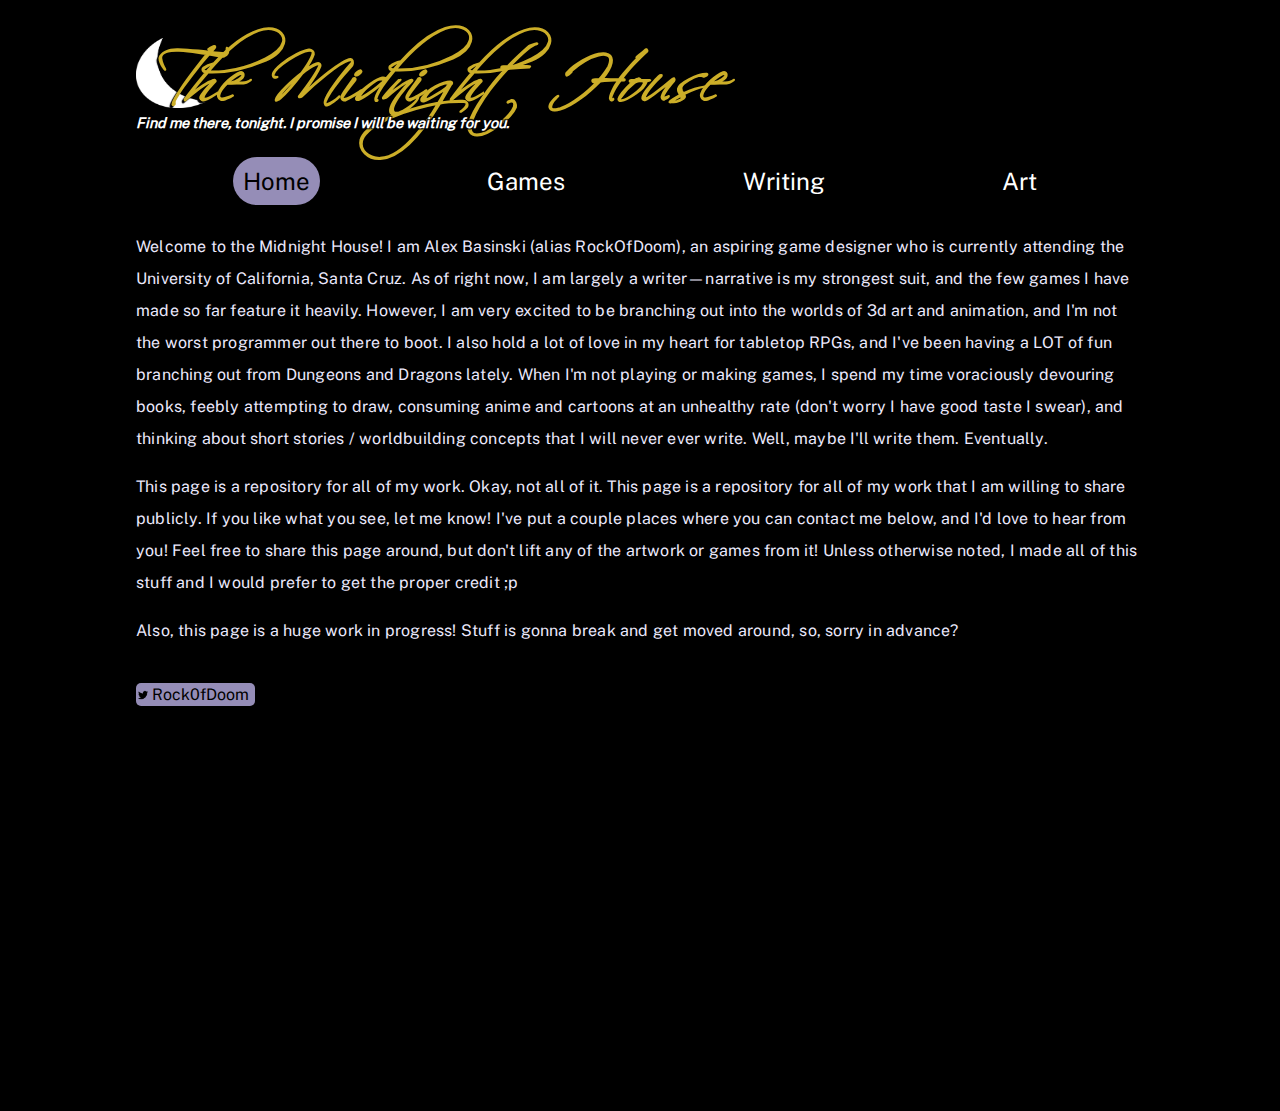
<file: index.html>
<!DOCTYPE html>
<html lang="en" dir="ltr">
  <head>
    <meta charset="utf-8">
    <title>The Midnight House</title>
    <link rel="icon"
          type="image"
          href="favicon.png">
    <link rel="stylesheet"
          type="text/css"
          href="css/index.css">
    <script src="libraries/jquery.js"></script>
  </head>
  <body>
    <div id="title">
      <img src="assets/midnightcrescent.png" id="crescent">
      <h1>The Midnight House</h1>
      <h2>Find me there, tonight. I promise I will be waiting for you.</h2>
    </div>

    <div id="navigation">
      <a href="" class="selected">Home</a>
      <a href="games/">Games</a>
      <a href="writing/">Writing</a>
      <a href="art/">Art</a>
    </div>

    <div id="contents">
      <p>Welcome to the Midnight House! I am Alex Basinski (alias RockOfDoom), an aspiring
        game designer who is currently attending the University of California, Santa Cruz.
        As of right now, I am largely a writer—narrative is my strongest suit, and the few
        games I have made so far feature it heavily. However, I am very excited to be branching
        out into the worlds of 3d art and animation, and I'm not the worst programmer out there
        to boot. I also hold a lot of love in my heart for tabletop RPGs, and I've been having
        a LOT of fun branching out from Dungeons and Dragons lately. When I'm not playing or
        making games, I spend my time voraciously devouring books, feebly attempting to draw,
        consuming anime and cartoons at an unhealthy rate (don't worry I have good taste I swear),
        and thinking about short stories / worldbuilding concepts that I will never ever write.
        Well, maybe I'll write them. Eventually.</p>
      <p>This page is a repository for all of my work. Okay, not all of it. This page
        is a repository for all of my work that I am willing to share publicly. If you like
        what you see, let me know! I've put a couple places where you can contact me below, and
        I'd love to hear from you! Feel free to share this page around, but don't lift any of the
        artwork or games from it! Unless otherwise noted, I made all of this stuff and I would prefer
        to get the proper credit ;p</p>
      <p>Also, this page is a huge work in progress! Stuff is gonna break and get moved around,
        so, sorry in advance?</p>
    </div>

    <div class="contact">
      <img src="assets/twicon.png">
      <a href="https://twitter.com/Rock0fDoom" target="_blank">Rock0fDoom</a>
    </div>

    <div id="funding">

    </div>
    <br><br><br><br><br><br><br><br><br><br><br><br><br><br><br><br><br><br>
  </body>
</html>
</file>
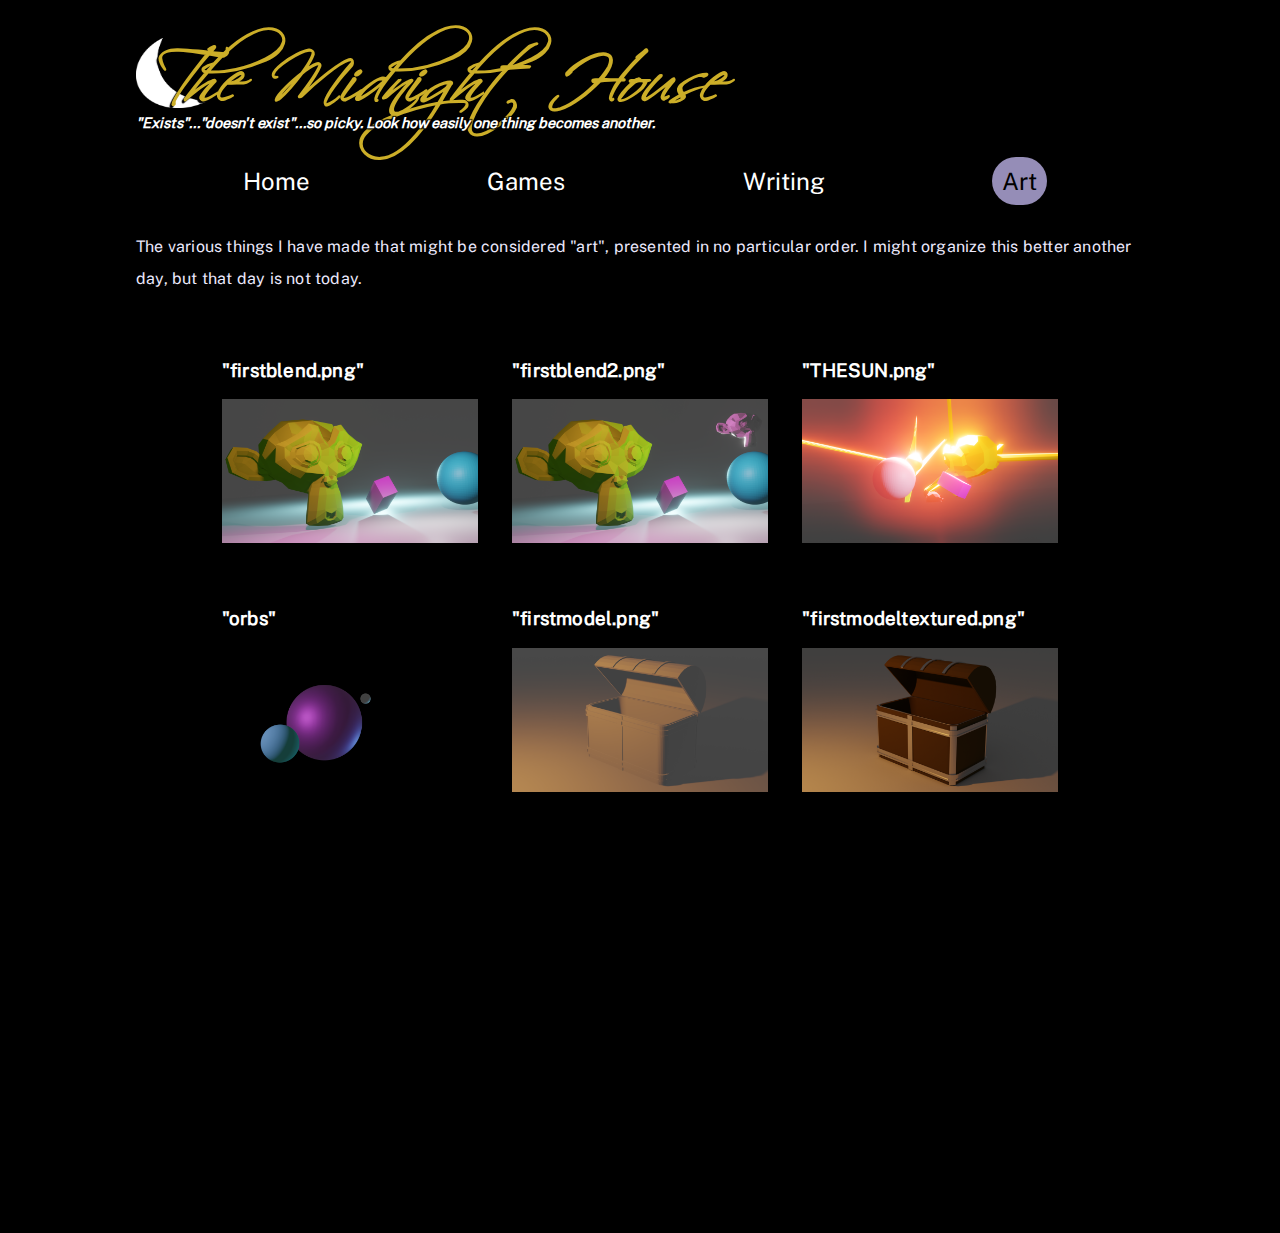
<file: art/index.html>
<!DOCTYPE html>
<html lang="en" dir="ltr">
  <head>
    <meta charset="utf-8">
    <title>The Midnight House</title>
    <link rel="icon"
          type="image"
          href="../favicon.png">
    <link rel="stylesheet"
          type="text/css"
          href="css/index.css">
    <script src="../libraries/jquery.js"></script>
    <script src="js/art.js" defer></script>
  </head>
  <body>
    <div id="title">
      <img src="../assets/midnightcrescent.png" id="crescent">
      <h1>The Midnight House</h1>
      <h2>"Exists"..."doesn't exist"...so picky. Look how easily one thing becomes another.</h2>
    </div>

    <div id="navigation">
      <a href="../">Home</a>
      <a href="../games/">Games</a>
      <a href="../writing/">Writing</a>
      <a href="../art/" class="selected">Art</a>
    </div>

    <div id="contents">
      <p>The various things I have made that might be considered "art", presented in
        no particular order. I might organize this better another day, but that day is
        not today.</p>
    </div>

    <div id="output"></div>

    <div id="art">
      <div class="artdiv">
        <h3>"firstblend.png"</h3>
        <button type="button" id="x">X</button>
        <img src="assets/firstblend.png">
        <p>The first piece of 3D art I ever made—made in blender by following a youtube
          tutorial (with some liberties).</p>
      </div>

      <div class="artdiv">
        <h3>"firstblend2.png"</h3>
        <button type="button" id="x">X</button>
        <img src="assets/firstblend2.png">
        <p>I added another monkey. I still think it's pretty funny.</p>
      </div>

      <div class="artdiv">
        <h3>"THESUN.png"</h3>
        <button type="button" id="x">X</button>
        <img src="assets/thesun.png">
        <p>This is what happened to firstblend.png after I spent a good 10 minutes goofing
          on it while being egged on by my friends over a discord call / stream. I'm
          pretty sure hell looks something like this.</p>
      </div>

      <div class="artdiv">
        <h3>"orbs"</h3>
        <button type="button" id="x">X</button>
        <img src="assets/orbs.png">
        <p>I made this in blender shortly after I finished making THESUN.png—I wanted to
          try my hand at making a pretty (if simple) art piece without using a tutorial.
          I like how it turned out, and one of my friends ended up using it as a desktop
          background which was VERY flattering.</p>
      </div>

      <div class="artdiv">
        <h3>"firstmodel.png"</h3>
        <button type="button" id="x">X</button>
        <img src="assets/firstmodel.png">
        <p>This is the first 3D model I ever made from scratch, following another youtube tutorial
          (again, with some liberties). I enjoyed making it! At this point, I should really
          credit the channel where I was getting all the tutorials...</p>
      </div>

      <div class="artdiv">
        <h3>"firstmodeltextured.png"</h3>
        <button type="button" id="x">X</button>
        <img src="assets/firstmodeltextured.png">
        <p>Learning how to work with basic blender materials! It was pretty fun, and
          rather informative about the different strengths of the various rendering engines
          built into blender.</p>
      </div>

    </div>
    <br><br><br><br><br><br><br><br><br><br><br><br><br><br><br><br><br><br>
  </body>
</html>
</file>
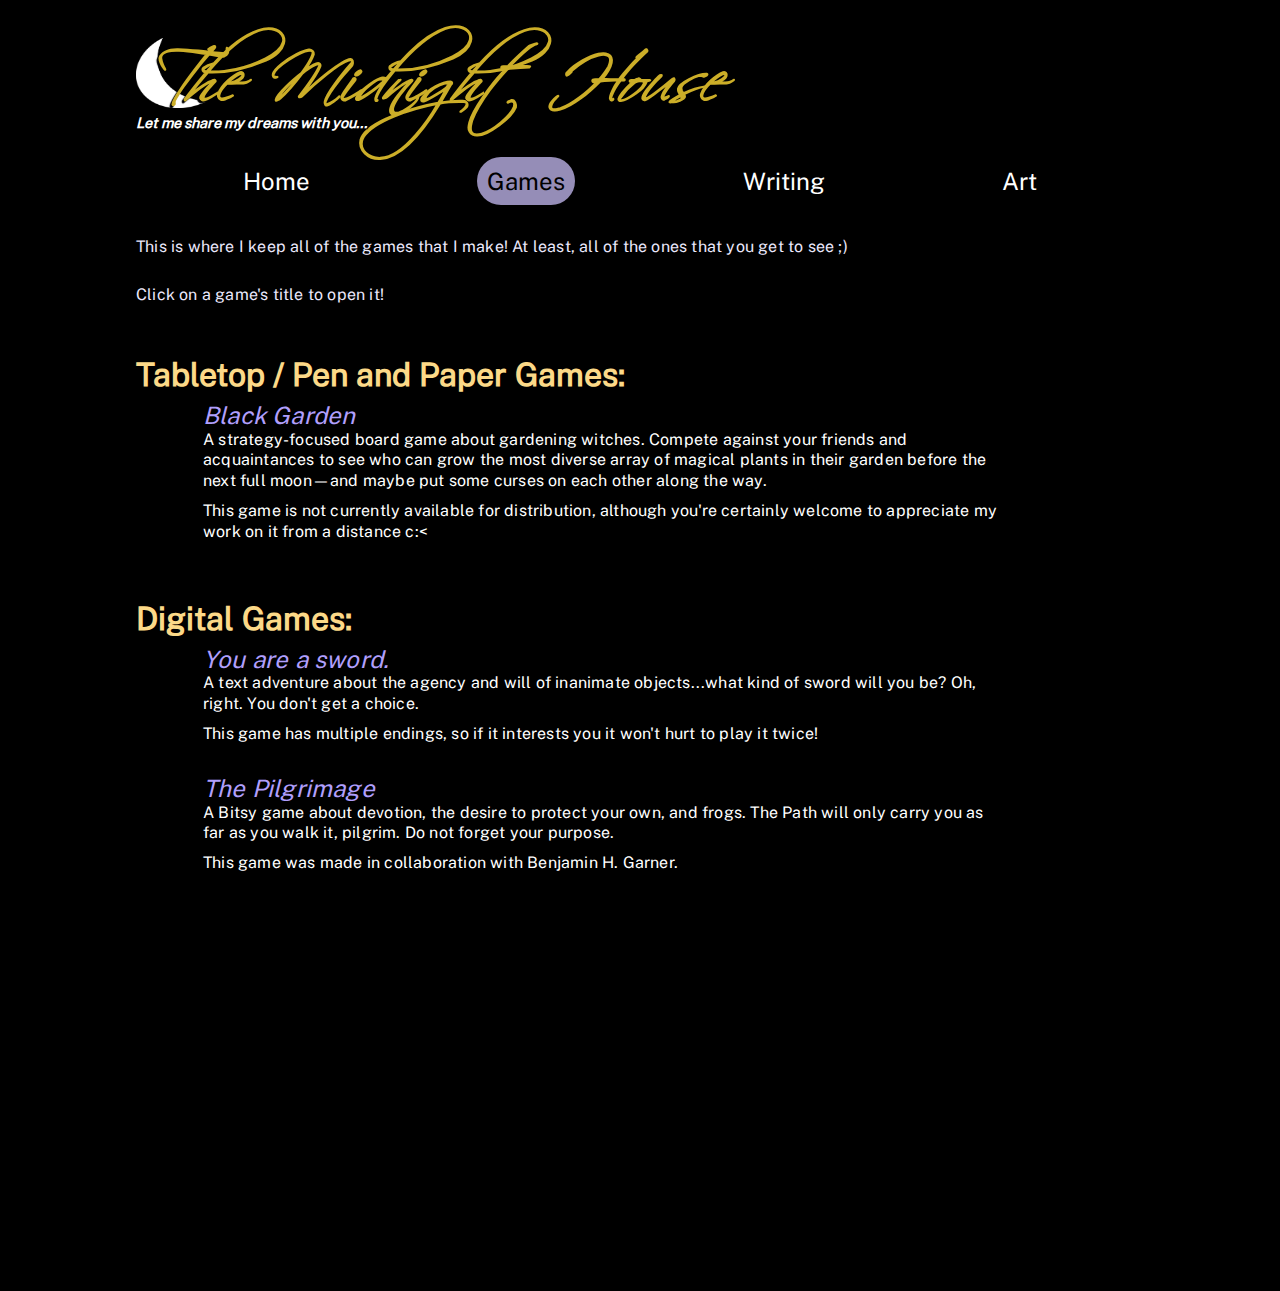
<file: games/index.html>
<!DOCTYPE html>
<html lang="en" dir="ltr">
  <head>
    <meta charset="utf-8">
    <title>The Midnight House</title>
    <link rel="icon"
          type="image"
          href="../favicon.png">
    <link rel="stylesheet"
          type="text/css"
          href="css/index.css">
    <script src="../libraries/jquery.js"></script>
  </head>
  <body>
    <div id="title">
      <img src="../assets/midnightcrescent.png" id="crescent">
      <h1>The Midnight House</h1>
      <h2>Let me share my dreams with you...</h2>
    </div>

    <div id="navigation">
      <a href="../">Home</a>
      <a href="../games/" class="selected">Games</a>
      <a href="../writing/">Writing</a>
      <a href="../art/">Art</a>
    </div>

    <div id="contents">
      <p>This is where I keep all of the games that I make! At least, all of the ones
        that you get to see ;)</p>
      <p>Click on a game's title to open it!</p>
    </div>

    <div id="paper">
      <h3>Tabletop / Pen and Paper Games:</h3>
      <div class="gamediv">
        <a href="tabletop/black-garden.html" target="_blank">Black Garden</a><br>
        <p>A strategy-focused board game about gardening witches. Compete against your
          friends and acquaintances to see who can grow the most diverse array of magical
          plants in their garden before the next full moon—and maybe put some curses on each
          other along the way.</p>
        <p>This game is not currently available for distribution, although you're certainly
          welcome to appreciate my work on it from a distance c:<</p>
      </div>
    </div>
    <div id="digital">
      <h3>Digital Games:</h3>
      <div class="gamediv">
        <a href="digital/you-are-a-sword.html" target="_blank">You are a sword.</a><br>
        <p>A text adventure about the agency and will of inanimate objects...what
          kind of sword will you be? Oh, right. You don't get a choice.</p>
        <p>This game has multiple endings, so if it interests you it won't hurt to
          play it twice!</p>
      </div>
      <div class="gamediv">
        <a href="digital/the-pilgrimage.html" target="_blank">The Pilgrimage</a><br>
        <p>A Bitsy game about devotion, the desire to protect your own, and frogs.
          The Path will only carry you as far as you walk it, pilgrim. Do not forget
          your purpose.</p>
        <p>This game was made in collaboration with Benjamin H. Garner.</p>
      </div>
    </div>
    <br><br><br><br><br><br><br><br><br><br><br><br><br><br><br><br><br><br>
  </body>
</html>
</file>
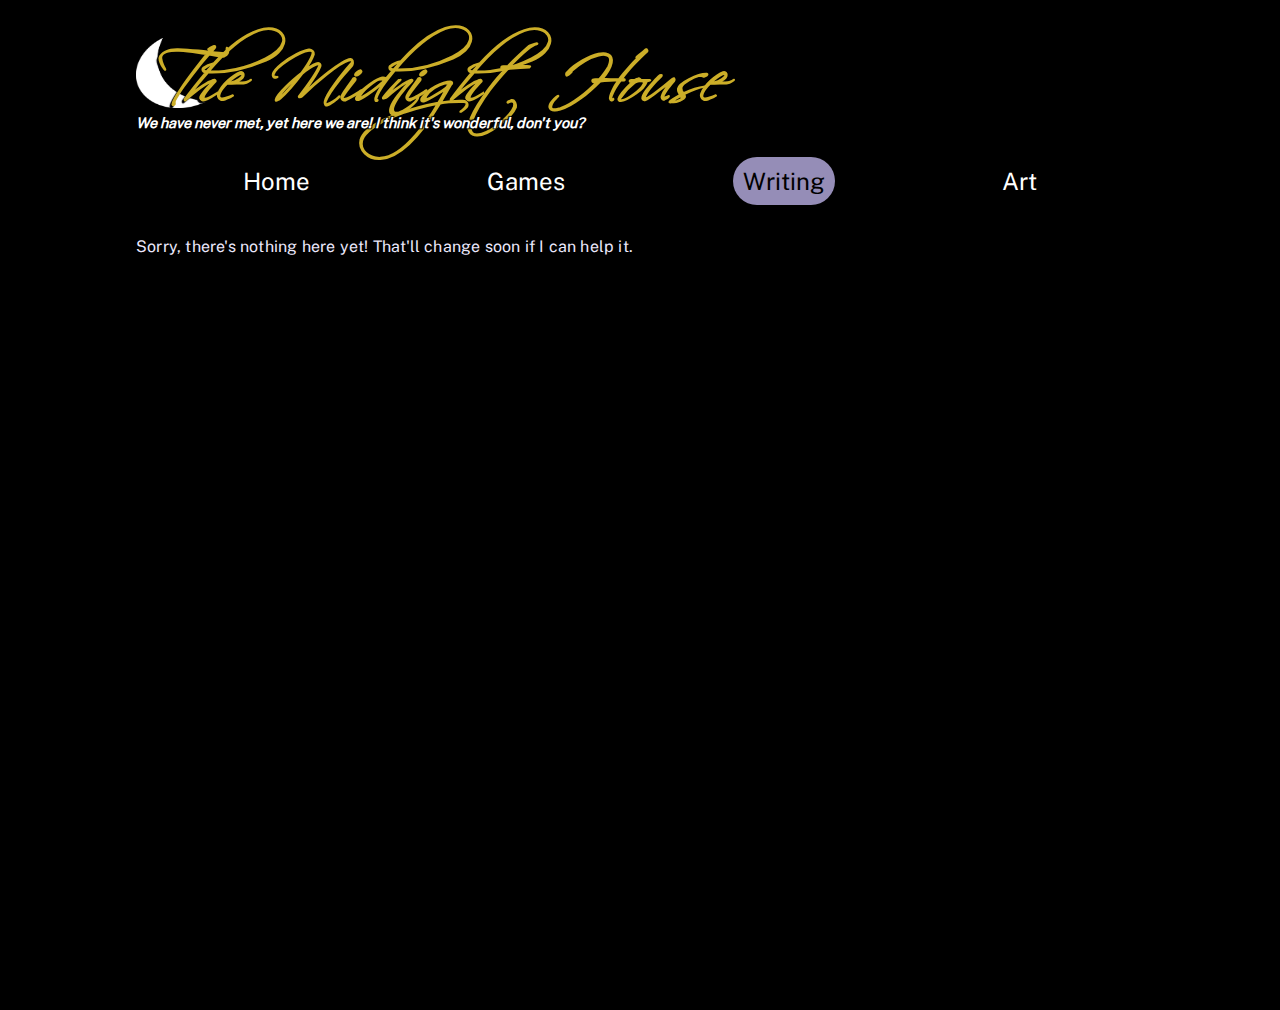
<file: writing/index.html>
<!DOCTYPE html>
<html lang="en" dir="ltr">
  <head>
    <meta charset="utf-8">
    <title>The Midnight House</title>
    <link rel="icon"
          type="image"
          href="../favicon.png">
    <link rel="stylesheet"
          type="text/css"
          href="css/index.css">
    <script src="../libraries/jquery.js"></script>
  </head>
  <body>
    <div id="title">
      <img src="../assets/midnightcrescent.png" id="crescent">
      <h1>The Midnight House</h1>
      <h2>We have never met, yet here we are! I think it's wonderful, don't you?</h2>
    </div>

    <div id="navigation">
      <a href="../">Home</a>
      <a href="../games/">Games</a>
      <a href="../writing/" class="selected">Writing</a>
      <a href="../art/">Art</a>
    </div>

    <div id="contents">
      <p>Sorry, there's nothing here yet! That'll change soon if I can help it.</p>
    </div>
    <br><br><br><br><br><br><br><br><br><br><br><br><br><br><br><br><br><br>
    <br><br><br><br><br><br><br><br><br><br><br><br><br><br><br><br><br><br>
  </body>
</html>
</file>
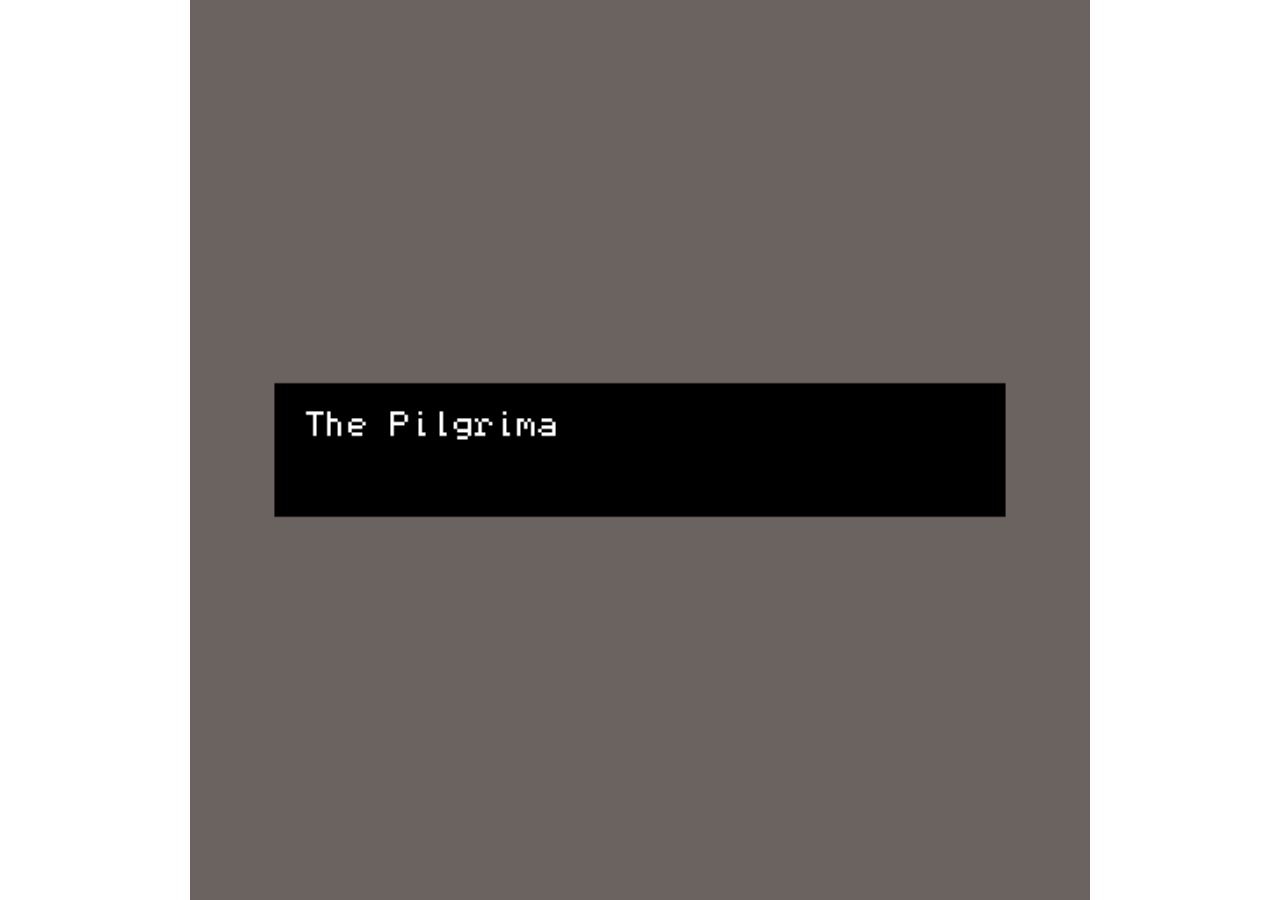
<file: games/the-pilgrimage.html>
<!DOCTYPE HTML>
<html>

<!-- HEADER -->
<head>

<meta charset="UTF-8">

<title>The Pilgrimage</title>

<script type="text/bitsyGameData" id="exportedGameData">
The Pilgrimage

# BITSY VERSION 6.4

! ROOM_FORMAT 1

PAL 0
NAME waterworld
4,235,237
3,150,151
64,161,2

PAL 1
NAME rocket
106,99,95
0,0,0
255,255,255

PAL 2
NAME Planet 2
188,56,38
255,188,3
235,239,239

PAL 3
NAME P2Caves
31,9,6
150,69,10
235,239,239

PAL 4
NAME gooworld
149,124,173
66,92,5
116,175,2

PAL 5
NAME home
19,110,1
197,155,255
255,255,255

ROOM 0
b,b,b,b,b,b,a,0,a,b,b,b,b,b,b,b
b,a,a,a,a,a,a,0,a,a,a,a,a,a,a,b
b,a,0,0,0,0,0,0,0,0,b,b,b,b,a,b
b,a,0,0,0,0,0,0,0,0,0,b,0,0,a,a
b,a,0,0,0,0,0,0,0,0,0,0,0,0,0,0
b,a,0,0,0,0,0,0,0,0,0,0,0,0,a,a
b,a,0,b,b,b,0,0,0,0,0,0,0,0,a,b
b,a,0,b,0,b,b,b,0,0,b,b,b,0,a,b
b,a,0,b,b,b,0,b,b,b,b,0,b,0,a,b
b,a,0,0,0,0,0,0,0,0,b,e,b,0,a,b
a,a,0,0,0,0,0,0,0,0,0,0,0,0,a,b
0,0,0,0,0,0,b,0,0,0,0,0,0,0,a,0
a,a,0,0,0,0,b,b,0,0,0,0,0,0,a,b
b,a,0,0,0,0,0,0,0,0,0,0,0,0,a,b
b,a,a,a,a,a,a,a,a,a,a,0,a,a,a,b
b,b,b,b,b,b,b,b,b,b,a,0,a,b,b,b
NAME waterworldstart
EXT 15,4 3 0,4
EXT 11,15 4 11,0
EXT 7,0 1 7,15
EXT 11,9 b 5,11
EXT 0,11 2 15,11
PAL 0

ROOM 1
a,a,a,a,a,a,a,a,a,a,a,a,a,a,a,a
a,a,a,a,a,a,a,a,a,a,a,a,a,a,a,a
a,a,a,b,b,b,b,b,b,b,b,b,b,a,a,a
b,a,b,0,b,b,b,b,b,0,0,0,b,b,a,b
b,a,0,0,0,b,0,0,0,0,0,0,0,b,a,a
b,a,0,0,b,b,0,0,0,b,0,0,0,0,0,0
b,a,0,0,b,0,0,0,0,0,0,0,b,0,a,a
b,a,0,0,0,0,0,b,0,0,0,0,0,0,a,b
a,a,0,0,0,0,0,0,0,0,0,0,0,0,a,b
0,0,0,0,0,0,0,0,0,0,0,0,0,0,a,b
a,a,0,0,0,0,0,0,b,0,0,0,0,0,a,b
b,a,0,0,0,0,0,0,b,b,0,0,0,0,a,b
b,a,0,0,0,0,0,0,0,0,0,0,0,0,a,b
b,a,0,0,0,0,0,0,0,0,0,0,0,0,a,b
b,a,a,a,a,a,a,0,a,a,a,a,a,a,a,b
b,b,b,b,b,b,a,0,a,b,b,b,b,b,b,b
NAME waterworldnorth
ITM 0 3,12
ITM 0 10,4
EXT 0,9 5 15,9
EXT 15,5 7 0,5
EXT 7,15 0 7,0
PAL 0

ROOM 2
a,a,a,b,b,b,b,b,b,b,a,0,a,b,b,b
a,a,a,a,a,a,a,a,a,a,a,0,a,a,a,b
a,a,a,b,b,0,0,0,0,0,0,0,0,0,a,b
a,a,b,b,0,0,0,0,0,0,b,b,b,0,a,b
a,a,b,0,0,0,b,0,0,0,b,0,b,0,a,b
a,a,b,b,0,0,0,0,0,0,b,0,0,0,a,b
a,a,b,b,b,0,0,0,0,0,0,0,0,0,a,b
a,a,b,b,b,0,0,b,b,b,0,0,0,0,a,b
a,a,b,b,0,0,0,0,b,b,0,0,0,0,a,b
a,a,b,b,0,b,0,0,b,0,0,0,0,0,a,b
a,a,b,b,0,0,0,0,0,0,0,0,0,b,a,a
a,a,b,0,0,b,b,0,0,0,0,0,0,b,b,0
a,a,b,0,b,0,0,0,0,0,0,0,0,0,a,a
a,a,a,b,0,0,0,0,0,0,0,0,0,0,a,b
a,a,a,a,a,a,a,a,a,0,a,a,a,a,a,b
a,a,a,b,b,b,b,b,a,0,a,b,b,b,b,b
NAME waterworldwest
EXT 11,0 5 11,15
EXT 9,15 6 9,0
EXT 15,11 0 0,11
PAL 0

ROOM 3
b,b,b,b,b,a,0,a,b,b,b,b,b,a,a,a
b,a,a,a,a,a,0,a,a,a,a,a,a,a,a,a
b,a,0,0,0,0,0,0,0,0,0,0,b,a,a,a
a,a,0,0,0,0,0,0,0,0,0,b,0,b,a,a
0,0,0,0,0,0,0,0,0,0,0,0,0,b,a,a
a,a,0,0,0,0,0,0,0,0,b,0,b,b,a,a
b,a,0,0,0,0,0,0,0,0,0,0,b,b,a,a
b,a,0,0,0,0,0,0,0,0,0,b,b,b,b,b
b,a,0,0,0,0,0,0,0,0,0,0,b,b,a,a
b,a,0,0,0,0,0,0,b,0,b,0,b,b,a,a
b,a,0,0,0,0,0,0,0,0,0,0,b,b,a,a
b,a,0,0,0,0,0,0,0,0,b,0,b,b,a,a
b,a,0,0,0,0,0,0,b,0,0,0,0,b,a,a
b,a,0,0,0,0,0,0,0,0,0,0,b,a,a,a
b,a,a,a,0,a,a,a,a,a,a,a,a,a,a,a
b,b,b,a,0,a,b,b,b,b,b,b,b,a,a,a
NAME waterworldeast
EXT 0,4 0 15,4
EXT 6,0 7 6,15
EXT 4,15 8 4,0
EXT 15,7 9 0,7
PAL 0

ROOM 4
b,b,b,b,b,b,b,b,b,b,a,0,a,b,b,b
b,a,a,a,a,a,a,a,a,a,a,0,a,a,a,b
b,a,0,0,0,0,0,0,0,0,0,0,0,0,a,b
b,a,0,0,0,0,0,0,0,0,0,0,0,0,a,a
b,a,0,0,0,0,0,0,0,0,0,0,0,0,0,0
b,a,0,0,0,b,0,0,0,0,0,0,0,0,a,a
b,a,0,0,0,b,0,0,b,0,0,0,0,0,a,b
a,a,0,0,0,0,0,0,0,0,0,0,0,0,a,b
0,0,0,0,0,b,0,0,0,0,b,0,b,0,a,b
a,a,0,0,0,b,0,b,0,0,0,0,0,0,a,b
b,a,0,0,0,b,0,0,0,0,b,0,0,0,a,b
b,a,b,0,0,b,b,b,0,0,0,0,0,0,a,b
b,a,b,b,b,b,b,b,b,b,b,b,0,b,a,b
a,a,a,b,b,b,b,b,b,b,b,b,b,a,a,a
a,a,a,a,a,a,a,b,a,a,a,a,a,a,a,a
a,a,a,a,a,a,a,b,a,a,a,a,a,a,a,a
NAME waterworldsouth
EXT 11,0 0 11,15
EXT 0,8 6 15,8
EXT 15,4 8 0,4
EXT 7,15 c 7,0
PAL 0

ROOM 5
a,a,a,b,b,a,a,a,a,a,a,b,b,b,a,a
a,a,b,b,a,a,a,a,a,a,a,b,b,b,b,a
a,a,b,b,a,a,a,a,a,a,a,a,a,a,b,a
a,a,a,a,a,a,a,b,a,a,a,a,a,a,a,b
a,a,a,a,a,a,0,b,a,a,a,a,a,b,a,b
a,a,a,a,a,0,b,0,a,a,a,0,0,0,a,0
a,a,a,a,a,b,0,0,a,0,0,0,b,0,a,b
a,b,b,a,a,a,b,0,0,0,0,0,0,b,a,b
b,b,b,a,a,a,a,0,0,0,0,0,0,0,a,a
a,b,b,b,a,a,0,0,0,0,0,0,0,0,0,0
a,a,a,a,a,a,0,0,0,0,b,b,0,0,a,a
a,a,a,a,a,0,0,0,0,0,0,b,0,0,a,b
a,a,a,a,a,0,b,b,0,0,0,0,0,0,a,b
a,a,a,a,b,0,0,b,b,0,0,0,0,0,a,b
a,a,a,a,a,a,a,a,a,a,a,0,a,a,a,b
a,a,a,b,b,b,b,b,b,b,a,0,a,b,b,b
NAME waterworldnorthwest
EXT 15,9 1 0,9
EXT 11,15 2 11,0
PAL 0

ROOM 6
a,a,a,b,b,b,b,b,a,0,a,b,b,b,b,b
a,a,a,a,a,a,a,a,a,0,a,a,a,a,a,b
a,a,a,b,0,0,0,0,0,0,0,0,0,0,a,b
a,a,a,b,0,0,b,0,b,0,0,0,0,0,a,b
a,a,a,b,0,0,0,0,0,0,0,0,0,0,a,b
a,a,a,b,0,b,b,0,0,b,0,0,0,0,a,b
a,a,a,a,b,b,b,0,0,b,0,0,0,0,a,b
a,a,a,a,a,b,b,0,0,0,0,b,0,0,a,a
a,a,a,a,a,a,b,b,0,0,0,0,0,0,0,0
a,a,a,a,a,a,a,b,b,0,b,0,0,0,a,a
a,a,b,b,a,a,a,a,b,b,0,0,b,b,a,b
a,a,a,b,a,a,a,a,a,a,b,b,b,b,a,b
a,a,a,a,a,a,a,b,b,a,a,a,a,a,a,b
a,a,a,a,a,a,a,b,b,a,a,a,a,a,a,a
a,a,a,a,a,a,b,b,a,a,a,a,a,a,a,a
a,a,a,a,a,a,a,a,a,a,a,a,a,a,a,a
NAME waterworldsouthwest
ITM 0 8,7
EXT 9,0 2 9,15
EXT 15,8 4 0,8
PAL 0

ROOM 7
a,a,a,a,a,a,a,a,a,a,a,a,a,a,a,a
a,a,a,a,a,a,a,a,a,a,a,a,a,a,a,a
a,a,a,a,a,a,b,b,b,b,a,a,a,a,a,a
b,a,a,a,a,a,a,b,b,b,a,a,a,a,a,a
a,a,b,a,a,a,a,a,a,a,a,a,a,b,b,a
0,0,0,b,b,b,a,a,a,a,a,a,a,b,b,a
a,a,0,0,0,b,b,a,a,a,a,a,a,a,b,a
b,a,0,0,0,0,b,b,b,a,a,a,a,a,a,a
b,a,0,0,b,b,b,b,b,b,a,a,a,a,a,a
b,a,0,0,0,0,0,b,b,b,b,a,a,a,a,a
b,a,0,0,0,b,0,0,0,b,b,b,a,a,a,b
b,a,0,0,0,0,0,0,0,b,b,b,a,a,b,a
b,a,0,0,0,0,0,0,0,0,0,b,a,a,a,a
b,a,0,0,0,0,0,0,0,0,0,b,b,a,a,a
b,a,a,a,a,a,0,a,a,a,a,a,a,a,a,a
b,b,b,b,b,a,0,a,b,b,b,b,b,a,a,a
NAME waterworldnortheast
ITM 0 3,12
EXT 0,5 1 15,5
EXT 6,15 3 6,0
PAL 0

ROOM 8
b,b,b,a,0,a,b,b,b,b,b,b,b,a,b,a
b,a,a,a,0,a,a,a,a,a,a,a,a,a,b,a
b,a,0,0,0,0,0,0,0,0,0,0,b,a,a,a
a,a,0,0,0,0,b,b,b,0,0,b,b,a,a,a
0,0,0,0,b,0,0,0,b,b,0,b,a,a,a,a
a,a,0,0,0,0,b,0,0,b,0,b,a,b,b,a
b,a,0,0,0,b,0,0,b,b,0,b,a,b,a,a
b,a,0,0,0,0,0,0,b,b,b,b,a,b,b,a
b,a,0,b,0,0,0,b,b,b,b,a,a,a,b,a
b,a,0,0,0,0,0,b,b,b,a,a,a,a,a,a
b,a,0,0,b,b,b,b,b,a,a,a,a,a,a,a
b,a,0,b,b,b,b,a,a,a,a,a,a,a,a,a
b,a,b,b,a,a,a,a,a,a,b,b,b,a,a,a
a,a,a,a,a,a,a,a,a,a,b,b,a,a,a,a
a,a,b,a,a,a,a,a,a,a,a,a,a,a,a,a
a,a,a,a,a,a,a,a,a,a,a,a,a,a,a,a
NAME waterworldsoutheast
ITM 0 6,5
EXT 4,0 3 4,15
EXT 0,4 4 15,4
PAL 0

ROOM 9
a,a,a,a,a,a,a,a,a,a,a,a,a,a,a,a
a,a,a,a,a,a,a,a,a,a,a,a,a,b,a,a
a,a,a,a,b,a,a,a,a,a,a,a,a,b,b,a
a,a,a,a,b,a,b,b,a,a,a,a,a,a,a,a
a,a,a,a,a,b,b,a,a,a,a,a,a,a,a,a
a,a,a,a,a,a,a,a,a,a,a,a,a,a,a,a
a,a,a,a,a,b,b,b,b,b,a,a,a,a,a,a
b,b,b,b,b,b,b,b,b,b,b,b,a,a,b,b
a,a,a,a,a,a,a,a,a,a,a,b,b,b,b,a
a,a,a,a,a,a,a,a,a,a,a,a,a,b,a,a
a,a,b,b,a,a,a,a,a,a,a,a,a,a,a,a
a,a,b,b,a,a,a,a,a,a,a,a,a,a,a,a
a,b,a,a,a,a,b,a,a,a,a,a,a,a,a,b
a,a,b,a,a,b,b,b,b,a,a,a,a,a,a,a
a,a,a,a,a,a,b,b,a,a,a,a,a,a,a,a
a,a,a,a,a,a,a,a,a,a,a,a,a,a,a,a
NAME waterworldeastpassage
EXT 0,7 3 15,7
EXT 15,7 a 0,7
PAL 0

ROOM 10
1e,1e,1e,1e,1e,1e,1e,1e,1e,1e,1e,1e,1e,1e,1e,1e
1e,1e,1e,1c,1c,1c,0,0,1c,1c,0,1c,1c,1c,1e,1e
1e,1e,1c,0,0,0,0,0,0,1c,0,0,0,1c,1e,1e
1e,1e,0,0,0,0,0,1d,0,0,0,0,0,0,1c,1e
0,0,0,0,0,0,0,0,0,0,0,0,0,0,0,1e
1e,1c,0,0,0,0,0,0,0,0,0,0,0,0,0,0
1e,1e,0,0,0,0,0,0,0,0,0,0,0,0,0,1e
1e,1e,0,0,0,0,0,0,0,0,0,0,0,0,1c,1e
1e,0,0,0,0,0,0,0,0,0,0,0,0,1c,1e,1e
1e,1c,0,0,0,0,0,0,0,0,0,1d,0,1c,1e,1e
1e,1e,0,0,0,0,0,0,0,0,0,0,0,1c,1e,1e
1e,1e,1c,0,0,1d,0,0,0,0,0,0,0,1c,1c,1e
1e,1e,1c,0,0,0,0,0,0,0,0,0,0,1c,1c,1e
1e,1e,1c,0,0,1c,1c,0,1c,1c,1c,0,1c,1e,1c,1e
1e,1e,1e,1c,1c,1e,1e,1e,1c,1c,1e,1c,1c,1c,1e,1e
1e,1e,1e,1e,1e,1e,1e,1e,1c,1e,1e,1e,1e,1e,1e,1e
NAME gooworld8
ITM 2 9,10
ITM 3 5,7
ITM 3 5,8
ITM 3 6,8
ITM 3 6,7
ITM 3 7,6
ITM 3 7,7
ITM 3 11,3
ITM 3 12,3
ITM 3 12,4
EXT 0,4 x 15,4
EXT 15,5 11 0,5
PAL 4

ROOM 11
1e,1e,1e,1e,1e,1e,1e,1e,1e,1e,1e,1e,0,1e,1e,1e
1e,1e,1e,1c,0,1c,1e,1e,1e,1c,1c,0,0,1c,1e,1e
1e,1e,1c,0,0,0,1c,1c,1c,0,0,0,0,0,1c,1e
1e,1e,1c,0,0,0,0,0,0,1d,0,0,0,0,1c,1c
1e,1c,0,0,0,0,0,0,0,0,0,0,0,0,1c,1e
0,0,0,0,0,0,0,0,0,0,0,0,0,1c,1e,1e
1e,1c,0,0,0,0,0,0,0,0,0,0,1c,0,1e,1e
1e,1e,0,0,0,0,0,0,0,0,0,0,1c,0,1e,1e
1e,1e,0,1d,0,0,0,0,0,0,0,0,0,1c,1e,1e
1e,0,0,0,0,0,0,0,0,0,0,0,0,1c,1e,1e
1e,1c,0,0,0,0,0,0,0,0,0,0,0,0,1c,1e
1e,1e,1c,0,0,0,0,0,1d,0,0,0,0,1c,1e,1e
1e,1e,1c,0,0,0,0,0,0,0,0,0,1c,1e,1e,1e
1e,1e,1e,1c,1c,1c,1c,0,1c,1c,1c,0,1c,1e,1e,1e
1e,1e,1e,1e,1e,1e,1e,1c,1e,1e,1e,1c,1e,1e,1e,1e
1e,1e,1e,1e,1e,1e,1e,1e,1e,1e,1e,1e,1e,1e,1e,1e
NAME gooworld9
ITM 2 10,10
ITM 3 4,5
ITM 3 5,5
ITM 3 5,6
ITM 3 5,7
ITM 3 6,7
ITM 3 6,6
ITM 3 12,3
ITM 3 10,3
ITM 3 10,4
ITM 3 7,11
ITM 3 9,12
ITM 3 8,10
ITM 3 9,11
EXT 0,5 10 15,5
EXT 12,0 12 12,15
PAL 4

ROOM 12
1e,1e,1e,1e,1e,1e,1e,1e,1e,1e,0,1e,1e,1e,1e,1e
1e,1e,1c,1c,1e,1e,1e,1e,1e,1c,0,0,1c,1e,1e,1e
1e,1c,1c,1c,1c,1e,1e,1c,1c,0,0,0,1c,1c,1e,1e
1f,1f,1c,1c,1c,0,1c,0,0,0,0,0,0,0,1e,1e
1e,1f,1f,1c,1c,0,0,0,0,0,0,0,0,0,1c,1e
1e,1c,1f,1c,0,0,0,0,0,0,0,0,0,1c,1e,1e
1e,1c,0,0,0,0,0,0,0,0,0,0,0,1c,1e,1e
1e,0,0,0,0,0,0,0,0,0,0,0,0,1c,1e,1e
1e,1c,0,0,0,0,0,0,0,0,0,0,0,0,1e,1e
1e,1c,1c,0,0,0,0,0,0,0,0,0,0,0,1e,1e
1e,1e,1c,1c,0,0,0,0,0,0,0,0,0,0,1e,1e
1e,1e,0,1c,0,0,0,0,0,0,0,0,0,1c,1e,1e
1e,1e,1c,0,0,0,0,0,0,0,0,0,0,1c,1e,1e
1e,1e,1c,1c,0,0,1c,1c,1c,0,1c,1c,0,0,1e,1e
1e,1e,1e,1e,1e,1e,1e,1e,1c,1c,1c,0,0,0,1e,1e
1e,1e,1e,1e,1e,1e,1e,1e,1e,1e,1e,1e,0,1e,1e,1e
NAME gooworld6
ITM 3 9,11
ITM 3 10,10
ITM 3 9,10
ITM 3 10,9
ITM 3 11,9
ITM 3 12,9
ITM 3 6,6
ITM 3 5,7
ITM 3 5,6
ITM 3 4,7
ITM 3 5,8
ITM 3 9,3
ITM 3 10,3
ITM 3 9,4
ITM 3 10,4
EXT 12,15 11 12,0
EXT 0,3 13 15,3
EXT 10,0 15 10,15
PAL 4

ROOM 13
1e,1e,1e,1e,1e,1e,1e,1e,1e,1e,1e,1e,1e,1e,1e,1e
1e,1e,1e,1e,1e,1e,1e,1e,1e,1e,1e,1e,1e,1e,1e,1e
1e,1e,1e,1e,1e,1c,1c,1c,1c,1c,1c,1c,1c,1c,1c,1c
1e,1e,1e,1e,1c,1c,1c,1c,1c,1c,1c,1c,0,0,0,1f
1e,1e,1e,1c,1c,1c,0,0,0,0,0,0,0,0,1c,1c
1e,1e,1e,1c,1c,1c,0,0,1f,0,0,0,0,0,1c,1e
1e,1e,1e,1c,1c,0,0,1f,1f,1f,0,0,0,1c,1c,1e
1e,1e,1e,1c,1c,0,1f,1f,0,1f,1f,0,0,1c,1e,1e
1e,1e,1c,1c,0,0,0,1f,1f,1f,0,0,0,1c,1e,1e
1e,1e,1c,1c,0,0,0,0,1f,0,0,0,1c,1c,1e,1e
1e,1e,1c,1c,0,0,0,0,0,0,0,0,1c,1c,1e,1e
1e,1e,1c,1c,1c,1c,0,0,0,1c,1c,1c,1c,1c,1e,1e
1e,1e,1c,1c,1c,1c,1c,1c,1c,1c,1c,1c,1c,1e,1e,1e
1e,1e,1e,1c,1c,1c,1c,1c,1c,1c,1e,1e,1e,1e,1e,1e
1e,1e,1e,1e,1e,1e,1e,1e,1e,1e,1e,1e,1e,1e,1e,1e
1e,1e,1e,1e,1e,1e,1e,1e,1e,1e,1e,1e,1e,1e,1e,1e
NAME gooworld5
EXT 15,3 12 0,3
PAL 4

ROOM 14
1c,1c,1c,0,0,0,0,0,0,0,0,0,0,0,1c,1c
1c,1c,1c,0,0,0,0,0,0,0,0,0,0,0,1c,1c
1c,1c,1e,0,0,0,0,1d,0,0,0,0,0,0,1c,1c
1c,1e,1e,0,0,0,0,0,0,0,0,0,0,0,1c,1c
1e,1e,1e,0,0,0,0,0,0,0,0,0,0,1e,1c,1c
1e,1e,1e,1c,0,0,0,0,0,0,0,0,0,1e,1e,1c
1e,1e,1c,0,0,0,0,0,0,0,0,0,0,1e,1e,1e
1e,1e,1c,0,0,0,0,0,0,0,0,1d,0,1e,1e,1e
1e,1e,1c,0,0,0,0,0,0,0,0,0,0,0,1e,1e
1e,1e,1c,1c,0,1d,0,0,0,0,0,0,0,0,1e,1e
1e,1e,1e,0,0,0,0,0,0,0,0,0,0,0,1e,1e
1c,1e,1e,0,0,0,0,0,0,0,0,0,0,1e,1e,1e
1c,1c,1e,1c,0,0,0,0,0,0,0,0,0,1c,1e,1c
1c,1c,1c,1c,0,0,0,0,0,0,0,0,0,1c,1c,1c
1c,1c,0,0,0,0,0,0,0,0,0,0,0,0,1c,1c
1c,1c,0,0,0,0,0,0,0,0,0,0,0,0,1c,1c
NAME gooworld4
ITM 3 2,14
ITM 3 2,15
ITM 3 3,14
ITM 3 3,15
ITM 3 4,14
ITM 3 4,15
ITM 3 5,14
ITM 3 5,15
ITM 3 6,14
ITM 3 6,15
ITM 3 7,14
ITM 3 7,15
ITM 3 8,14
ITM 3 8,15
ITM 3 9,14
ITM 3 9,15
ITM 3 10,14
ITM 3 10,15
ITM 3 11,14
ITM 3 11,15
ITM 3 12,14
ITM 3 12,15
ITM 3 13,14
ITM 3 13,15
ITM 3 10,13
ITM 3 10,12
ITM 3 11,13
ITM 3 11,12
ITM 3 9,13
ITM 3 11,11
ITM 3 11,10
ITM 3 11,9
ITM 3 12,12
ITM 3 12,11
ITM 3 12,13
ITM 3 12,10
ITM 3 13,10
ITM 3 13,9
ITM 3 12,9
ITM 3 12,8
ITM 3 13,8
ITM 3 11,8
ITM 3 12,7
ITM 3 12,6
ITM 3 12,5
ITM 3 12,4
ITM 3 11,3
ITM 3 12,3
ITM 3 13,3
ITM 3 13,2
ITM 3 12,2
ITM 3 13,0
ITM 3 13,1
ITM 3 12,0
ITM 3 12,1
ITM 3 11,0
ITM 3 11,1
ITM 3 10,0
ITM 3 10,1
ITM 3 9,0
ITM 3 9,1
ITM 3 8,0
ITM 3 8,1
ITM 3 7,0
ITM 3 7,1
ITM 3 6,0
ITM 3 6,1
ITM 3 5,0
ITM 3 5,1
ITM 3 4,0
ITM 3 4,1
ITM 3 3,0
ITM 3 3,1
ITM 3 11,2
ITM 3 10,2
ITM 3 3,3
ITM 3 4,3
ITM 3 5,3
ITM 3 5,4
ITM 3 5,5
ITM 3 4,5
ITM 3 4,4
ITM 3 3,4
ITM 3 4,6
ITM 3 6,7
ITM 3 6,8
ITM 3 7,7
ITM 3 8,8
ITM 3 7,8
ITM 3 7,9
ITM 3 6,10
ITM 3 7,11
ITM 3 9,5
ITM 3 8,4
ITM 3 9,3
ITM 3 9,4
ITM 3 10,4
ITM 3 10,5
ITM 3 5,12
ITM 3 4,12
ITM 3 3,11
ITM 3 4,11
ITM 3 3,10
ITM 2 9,9
ITM 2 6,4
EXT 2,15 x 2,0
EXT 3,15 x 3,0
EXT 4,15 x 4,0
EXT 5,15 x 5,0
EXT 6,15 x 6,0
EXT 7,15 x 7,0
EXT 8,15 x 8,0
EXT 9,15 x 9,0
EXT 10,15 x 10,0
EXT 11,15 x 11,0
EXT 12,15 x 12,0
EXT 13,15 x 13,0
EXT 3,0 17 3,15
EXT 4,0 17 4,15
EXT 5,0 17 5,15
EXT 6,0 17 6,15
EXT 7,0 17 7,15
EXT 8,0 17 8,15
EXT 9,0 17 9,15
EXT 10,0 17 10,15
EXT 11,0 17 11,15
EXT 13,0 17 13,15
EXT 12,0 17 12,15
PAL 4

ROOM 15
1e,1e,1e,1e,1e,1e,1e,1e,1e,1e,1e,1e,1e,1e,1e,1e
1e,1e,1e,1e,1e,1e,1c,1c,1c,1c,1c,1e,1e,1e,1e,1e
1e,1e,1c,1c,1c,1c,1c,0,0,1c,1c,1c,1c,1c,1e,1e
1e,1c,1c,0,0,0,0,1c,0,1f,0,0,0,0,0,1e
1e,1c,0,0,0,0,0,0,0,1f,0,0,0,0,1c,1e
1e,1c,0,0,1c,0,0,1c,0,0,1f,0,0,1c,0,1e
1e,1c,0,0,0,0,0,0,0,0,0,1f,0,0,1e,1e
1e,1e,1c,0,0,0,0,0,0,0,0,1f,1f,1c,1e,1e
1e,1e,1c,0,0,0,0,0,0,0,0,0,0,1c,1e,1e
1e,1e,0,0,0,0,0,0,0,0,0,0,0,0,1e,1e
1e,1e,0,0,0,0,0,0,0,0,0,0,0,1c,1c,1e
1e,1e,0,0,0,0,0,0,0,0,0,0,0,0,0,1e
0,0,0,0,0,0,0,0,0,0,0,0,0,0,1c,1e
1e,1c,1c,0,0,1c,1c,1c,1c,0,0,0,0,1c,0,1e
1e,1e,1c,1c,1e,1e,1e,1e,1e,1c,0,1c,1c,1c,1e,1e
1e,1e,1c,1e,1e,1e,1e,1e,1e,1e,0,1e,1e,1e,1e,1e
NAME gooworld3
ITM 3 8,10
ITM 3 7,10
ITM 3 8,11
ITM 3 8,9
ITM 3 10,9
ITM 3 9,8
ITM 3 4,7
ITM 3 6,6
ITM 3 5,6
ITM 3 6,7
EXT 10,15 12 10,0
EXT 0,12 16 15,12
PAL 4

ROOM 16
1e,1e,1e,1e,1e,1e,1e,1e,1e,1e,1e,1e,1e,1e,1e,1e
1e,1e,1c,1c,1c,1c,0,0,1e,1e,1e,1e,1e,1c,1e,1e
1e,1c,0,0,0,0,0,1c,0,0,1c,1c,1c,0,1c,1e
1e,1e,1c,0,0,0,0,0,0,0,0,0,0,0,1c,1e
1e,1e,0,1c,0,0,0,0,0,0,0,0,0,0,1c,1e
1e,1e,0,0,0,0,0,0,0,0,0,0,0,0,1c,1e
1e,0,1c,0,0,0,0,0,0,0,0,0,0,0,1e,1e
1e,1c,0,0,0,0,0,0,0,0,0,0,0,1c,1e,1e
1e,1c,0,0,0,0,0,0,0,0,0,0,0,1c,1e,1e
1e,0,0,0,0,0,0,0,0,0,0,0,0,1c,1e,1e
0,0,0,0,0,0,0,0,0,0,0,0,0,1c,1c,1e
1e,0,0,0,0,0,0,0,0,0,0,0,0,0,1c,1e
1e,1e,1c,1c,0,0,0,0,0,0,0,0,0,0,0,0
1e,1e,1e,1c,1c,1c,0,0,0,0,1c,1c,1c,1c,1e,1e
1e,1e,1e,1e,1e,1e,1e,1e,1c,1c,1c,1e,1e,1e,1e,1e
1e,1e,1e,1e,1e,1e,1e,1e,1e,1e,1e,1e,1e,1e,1e,1e
NAME gooworld2
ITM 2 7,6
ITM 3 10,12
ITM 3 10,10
ITM 3 11,10
ITM 3 10,11
ITM 3 11,11
ITM 3 12,10
ITM 3 12,9
ITM 3 11,9
ITM 3 4,8
ITM 3 4,7
ITM 3 5,6
ITM 3 5,7
ITM 3 6,8
ITM 3 9,4
ITM 3 10,4
ITM 3 10,3
ITM 3 11,4
ITM 3 12,5
ITM 3 6,11
ITM 3 7,12
ITM 3 8,13
ITM 3 6,13
ITM 3 6,12
EXT 15,12 15 0,12
EXT 0,10 17 15,10
PAL 4

ROOM 17
1e,1e,1e,1e,1e,1e,1e,1e,0,1e,1e,1e,1e,1e,1e,1e
1e,1e,1e,1c,0,1e,1e,1e,0,1e,1e,1e,1e,1c,1e,1e
1e,1e,1c,0,0,1c,1c,1c,0,1c,0,0,1c,0,1c,1e
1e,1c,0,0,0,0,0,0,0,0,0,0,0,0,1c,1e
1e,0,0,0,0,0,0,0,0,0,0,0,0,1c,1e,1e
1e,0,0,0,0,0,0,0,0,0,0,0,0,0,1e,1e
1e,0,0,0,0,0,0,0,0,0,0,0,0,0,1e,1e
1e,1c,0,0,0,0,0,0,0,0,0,0,0,1c,1e,1e
1e,1e,1c,0,0,0,0,0,0,0,0,0,0,1c,1e,1e
1e,1e,1c,0,0,0,0,0,0,0,0,0,0,0,1c,1e
1c,1e,1c,0,0,0,0,0,0,0,0,0,0,0,0,0
1c,1c,0,0,0,0,0,0,0,0,0,0,0,0,1c,1e
1c,1c,0,0,0,0,0,0,0,0,0,0,0,0,1c,1e
1c,1c,0,0,0,0,0,0,0,0,0,0,0,0,1c,1c
1c,1c,1c,0,0,0,0,0,0,0,0,0,0,0,1c,1c
1c,1c,1c,0,0,0,0,0,0,0,0,0,0,0,1c,1c
NAME gooworld1
ITM 3 3,15
ITM 3 3,14
ITM 3 4,14
ITM 3 4,15
ITM 3 5,14
ITM 3 5,15
ITM 3 6,14
ITM 3 6,15
ITM 3 7,14
ITM 3 7,15
ITM 3 8,14
ITM 3 8,15
ITM 3 9,14
ITM 3 9,15
ITM 3 10,14
ITM 3 10,15
ITM 3 11,14
ITM 3 11,15
ITM 3 12,14
ITM 3 12,15
ITM 3 13,14
ITM 3 13,15
EXT 15,10 16 0,10
EXT 3,15 14 3,0
EXT 4,15 14 4,0
EXT 5,15 14 5,0
EXT 6,15 14 6,0
EXT 7,15 14 7,0
EXT 8,15 14 8,0
EXT 9,15 14 9,0
EXT 10,15 14 10,0
EXT 11,15 14 11,0
EXT 13,15 14 13,0
EXT 12,15 14 12,0
EXT 8,0 18 8,15
PAL 4

ROOM 18
1e,1e,1e,1e,1e,1e,1e,1e,1c,0,1c,1e,1e,1c,1c,1c
1e,1e,1e,1e,1e,1e,1e,1e,1c,0,1c,1e,1e,1e,1c,1c
1c,1c,1c,1e,1e,1e,1e,1c,0,0,0,1c,1e,1c,1c,1c
1c,1c,1c,1e,1e,1e,1c,0,0,0,0,1c,1e,1c,1c,1c
1c,1c,1c,1e,1e,1e,1c,0,0,0,0,0,1c,1c,1c,1c
1c,1c,1c,1e,1e,1c,0,0,0,0,0,0,1c,1e,1c,1c
1c,1c,1c,1e,1e,1c,0,0,0,0,0,0,1c,1e,1c,1c
1c,1c,1c,1e,1e,1c,0,0,0,0,0,0,1c,1e,1e,1c
1c,1c,1c,1e,1e,1c,0,0,0,0,0,0,1c,1e,1e,1c
1c,1c,1e,1e,1e,1c,0,0,0,0,0,0,1c,1e,1e,1c
1c,1c,1e,1e,1e,1c,0,0,0,0,0,1c,1e,1e,1c,1c
1c,1c,1e,1e,1e,1e,1c,0,0,0,0,1c,1e,1c,1c,1c
1c,1c,1c,1e,1e,1e,1c,0,0,0,1c,1e,1e,1c,1c,1c
1c,1c,1c,1c,1c,1e,1e,1c,0,1c,1e,1e,1e,1c,1c,1c
1c,1c,1c,1c,1c,1c,1e,1c,0,1c,1e,1e,1e,1c,1c,1c
1c,1c,1c,1c,1c,1c,1e,1c,0,1c,1e,1e,1e,1c,1c,1c
NAME gooworldbridge
EXT 8,15 17 8,0
EXT 9,0 19 9,15
PAL 4

ROOM 19
1e,1e,1c,1c,1c,1c,1e,1e,1e,1e,1e,1e,1e,1e,1e,1e
1e,1e,1c,1c,1c,1e,1e,1e,1e,1e,1e,1e,1e,1e,1e,1e
1e,1e,1c,1e,1e,1e,1c,1c,1c,1c,1e,1e,1e,1e,1e,1e
1e,1c,1c,1e,1c,1c,1c,1c,0,1c,1c,1c,1c,1e,1e,1e
1e,1e,1e,1c,1c,0,0,0,0,0,0,1c,1c,1e,1e,1e
1e,1e,1e,1c,0,0,0,0,0,0,0,0,1c,1c,1e,1e
1e,1e,1e,1c,0,0,0,0,0,0,0,0,0,1c,1e,1e
1e,1e,1e,1c,0,0,0,0,0,0,0,0,1c,1c,1c,1c
1e,1e,1e,1c,0,0,0,0,0,0,0,0,0,1c,1c,1c
1e,1e,1e,1c,1c,0,0,0,0,0,0,0,0,1c,1e,1c
1e,1e,1e,1c,1c,0,0,0,0,0,0,0,1c,1c,1e,1c
1e,1e,1e,1e,1c,1c,0,0,0,0,0,1c,1c,1e,1e,1c
1e,1e,1e,1e,1e,1c,1c,0,0,0,0,1c,1e,1e,1e,1c
1e,1c,1c,1e,1e,1e,1c,1c,0,0,1c,1c,1e,1e,1c,1c
1e,1c,1c,1c,1e,1e,1e,1c,1c,0,1c,1e,1e,1e,1c,1e
1e,1e,1e,1c,1e,1e,1e,1e,1e,0,1e,1e,1e,1e,1e,1e
NAME gooworld0
ITM a 8,7
ITM a 8,8
ITM a 8,6
ITM b 7,7
ITM c 9,7
ITM d 7,8
ITM e 9,8
ITM f 6,7
ITM g 10,7
ITM j 7,6
ITM k 9,6
ITM l 6,6
ITM m 10,6
ITM n 5,6
ITM o 11,6
ITM p 5,5
ITM q 11,5
ITM r 6,5
ITM s 10,5
ITM t 6,8
ITM u 10,8
ITM h 6,9
ITM i 10,9
EXT 9,15 18 9,0
PAL 4

ROOM a
a,a,a,a,a,a,a,a,a,a,a,a,a,a,a,a
a,a,a,a,a,a,a,b,b,b,a,a,a,a,a,a
a,a,a,a,a,b,b,b,b,b,b,b,a,a,a,a
a,a,a,a,b,b,0,0,b,0,0,b,b,a,a,a
a,a,a,b,b,0,0,0,0,0,b,0,b,b,a,a
a,a,a,b,0,0,b,0,0,0,0,0,0,b,a,a
a,a,b,b,b,0,0,0,b,0,0,0,0,b,b,a
b,b,b,b,0,0,0,0,0,0,0,b,b,b,b,a
a,a,b,b,0,0,0,0,0,0,0,0,0,b,b,a
a,a,a,b,0,0,b,0,b,0,0,0,b,b,a,a
a,a,a,b,b,0,b,0,0,0,0,0,b,a,a,a
a,a,a,a,b,b,0,0,0,b,0,b,b,a,a,a
a,a,a,a,a,b,b,b,b,b,b,b,a,a,a,a
a,a,a,a,a,a,a,b,b,b,a,a,a,a,a,a
a,a,a,a,a,a,a,a,a,a,a,a,a,a,a,a
a,a,a,a,a,a,a,a,a,a,a,a,a,a,a,a
NAME waterworldend
EXT 0,7 9 15,7
PAL 0

ROOM b
d,d,d,d,d,d,d,d,d,d,d,d,d,d,d,d
d,d,d,d,d,d,d,d,d,d,d,d,d,d,d,d
d,d,d,d,d,d,d,d,d,d,d,d,d,d,d,d
d,d,d,d,d,d,d,d,d,d,d,d,d,d,d,d
d,d,d,d,d,d,d,e,0,d,d,d,d,d,d,d
d,d,d,d,d,d,0,0,0,0,d,d,d,d,d,d
d,d,d,d,d,d,0,f,i,0,d,d,d,d,d,d
d,d,d,d,d,d,0,g,h,0,d,d,d,d,d,d
d,d,d,d,d,d,0,0,0,0,d,d,d,d,d,d
d,d,d,d,d,0,0,0,0,0,0,d,d,d,d,d
d,d,d,d,d,0,0,d,d,0,0,d,d,d,d,d
d,d,d,d,d,0,d,d,d,d,1g,d,d,d,d,d
d,d,d,d,d,d,d,d,d,d,d,d,d,d,d,d
d,d,d,d,d,d,d,d,d,d,d,d,d,d,d,d
d,d,d,d,d,d,d,d,d,d,d,d,d,d,d,d
d,d,d,d,d,d,d,d,d,d,d,d,d,d,d,d
NAME waterworldrocket
EXT 10,11 0 10,9
EXT 7,4 f 7,4
PAL 1

ROOM c
a,a,a,a,a,a,a,b,a,a,a,a,a,a,a,a
a,a,a,a,a,a,a,b,a,a,a,a,a,a,a,a
a,a,a,a,a,a,b,b,b,b,a,a,a,a,a,a
a,a,a,a,a,b,b,b,b,b,b,a,a,a,a,a
a,a,a,a,a,b,b,0,0,0,b,b,a,a,a,a
a,a,a,a,b,b,0,0,0,0,0,b,a,a,a,a
a,a,a,a,b,b,0,b,0,0,0,b,b,a,a,a
a,a,a,a,b,b,0,0,0,0,0,b,b,a,a,a
a,a,a,a,b,b,0,0,0,b,0,b,b,a,a,a
a,a,a,a,a,b,0,0,0,0,0,b,b,a,a,a
a,a,a,a,a,b,b,0,0,b,b,b,a,a,a,a
a,a,a,a,a,a,b,b,b,b,b,b,a,a,a,a
a,a,a,a,a,a,a,b,b,b,b,a,a,a,a,a
a,a,a,a,a,a,a,a,a,a,a,a,a,a,a,a
a,a,a,a,a,a,a,a,a,a,a,a,a,a,a,a
a,a,a,a,a,a,a,a,a,a,a,a,a,a,a,a
NAME waterworldsouthplat
EXT 7,0 4 7,15
PAL 0

ROOM e
l,l,l,l,l,l,l,l,l,l,l,l,l,l,l,l
l,0,0,0,0,0,0,0,0,0,0,0,0,0,0,l
l,0,0,n,0,0,0,0,0,0,0,0,0,0,0,l
l,0,0,0,0,0,0,0,0,0,0,0,l,m,0,l
l,0,0,0,0,0,0,0,0,0,0,0,0,0,0,l
l,0,0,0,0,m,l,m,0,0,0,0,0,0,0,l
l,0,0,0,0,0,0,0,0,0,0,o,0,0,0,l
0,0,0,0,0,0,0,0,0,0,0,0,0,0,0,l
l,0,0,0,0,0,0,0,0,0,c,0,0,0,0,l
l,0,o,0,0,m,0,0,0,0,e,0,0,0,0,l
l,0,0,0,0,0,0,0,0,0,0,0,m,0,0,l
l,0,0,0,0,0,0,m,0,0,m,l,0,0,0,l
l,0,0,0,0,0,0,0,0,0,0,0,0,0,0,l
l,0,0,l,m,0,m,0,o,0,0,0,0,0,0,l
l,0,0,0,0,0,0,m,0,0,0,0,0,0,0,l
l,l,l,l,l,l,l,l,l,l,l,l,l,l,l,l
NAME P2R1
EXT 0,7 g 15,7
EXT 10,9 v 5,11
PAL 2

ROOM f
d,d,j,d,d,d,d,d,d,d,d,d,d,d,d,d
d,d,d,d,d,d,d,j,d,d,d,d,d,d,d,d
d,j,d,d,d,d,d,d,d,d,d,j,d,d,d,d
d,d,d,d,j,d,d,d,d,d,d,d,d,d,j,d
d,d,d,d,d,d,d,e,0,d,d,d,d,d,d,d
d,d,d,d,d,d,0,0,0,0,d,d,j,d,d,d
d,d,d,d,d,d,0,f,i,0,d,d,d,d,d,d
d,j,d,d,d,d,0,g,h,0,d,d,d,d,d,d
d,d,d,d,j,d,0,0,0,0,d,d,d,d,d,d
d,d,d,d,d,0,0,k,0,0,0,d,d,j,d,d
d,d,d,d,d,0,0,d,d,0,0,d,d,d,d,d
d,d,j,d,d,0,d,d,d,d,0,d,d,d,d,d
d,d,d,d,d,d,d,d,d,d,d,d,d,d,d,d
d,d,d,d,d,d,d,d,j,d,d,d,d,d,d,d
d,d,d,j,d,d,d,d,d,d,d,d,j,d,d,d
d,d,d,d,d,d,d,d,d,d,d,d,d,d,d,d
NAME Space 1
EXT 7,9 e 9,8
PAL 1

ROOM g
d,d,d,d,d,d,d,d,d,d,d,d,d,d,d,0
d,d,d,d,d,d,d,r,s,s,s,s,s,d,d,d
d,d,d,d,d,d,q,0,0,0,0,0,0,t,d,d
d,d,d,d,d,q,0,0,0,0,0,0,0,0,t,d
d,d,d,d,q,0,0,0,0,0,0,l,m,0,0,l
d,d,d,p,0,0,0,0,o,0,0,0,0,0,0,l
d,d,q,0,0,0,0,0,0,0,0,0,0,0,0,l
d,p,0,0,0,0,l,0,0,0,0,0,0,0,0,0
l,0,0,0,0,0,0,0,0,0,0,0,0,0,0,l
l,0,o,0,0,0,0,0,0,0,0,0,0,0,0,l
l,0,0,0,0,0,0,0,0,0,0,m,l,0,0,l
l,0,0,m,0,0,0,0,m,m,0,0,0,0,0,l
l,0,0,l,m,0,0,0,m,l,0,0,0,0,0,l
l,0,0,0,0,0,0,0,0,0,0,0,0,0,0,l
l,0,0,0,0,0,0,0,0,0,0,0,0,0,0,l
l,l,l,l,l,l,l,0,l,l,l,l,l,l,l,l
NAME P2R2
EXT 15,7 e 0,7
EXT 7,15 h 8,0
PAL 2

ROOM h
d,d,d,d,d,d,p,s,0,s,s,d,d,d,d,d
d,d,d,d,d,p,0,0,0,0,0,t,d,d,d,d
d,d,d,d,p,0,l,0,0,0,0,0,t,d,d,d
d,d,d,p,0,0,0,0,0,0,0,l,0,t,d,d
d,d,p,0,m,l,0,0,0,0,0,l,0,0,t,d
d,p,0,0,0,l,0,0,0,0,0,0,0,l,0,t
p,0,0,0,l,0,l,l,0,0,0,0,0,0,0,l
l,0,0,0,0,0,0,0,0,0,0,0,l,m,0,l
l,0,0,0,0,0,0,0,0,0,0,0,0,0,0,l
l,0,0,0,0,0,0,0,0,0,0,0,0,0,0,l
l,0,0,0,0,l,0,0,0,0,0,0,0,0,0,0
l,0,0,0,0,0,0,0,0,0,l,0,0,0,0,l
l,0,0,0,l,0,0,0,0,0,0,l,l,0,0,l
l,0,0,0,0,m,l,0,0,0,0,l,0,0,0,l
l,0,0,0,0,0,0,0,0,0,0,l,0,0,0,l
l,l,l,l,l,l,l,l,l,l,l,l,l,l,l,l
NAME P2R3
EXT 8,0 g 7,15
EXT 15,10 i 0,10
PAL 2

ROOM i
d,d,d,d,d,d,d,d,d,d,d,d,d,d,d,d
d,d,d,d,d,d,d,d,d,d,d,d,d,d,d,d
d,d,d,d,d,d,d,d,d,d,d,d,d,d,d,d
d,d,d,d,d,d,d,d,d,d,d,d,d,d,d,d
d,d,d,d,d,d,d,d,d,d,d,d,d,d,d,d
d,d,d,d,d,d,d,d,d,d,d,d,d,d,d,d
d,d,d,d,d,d,d,d,d,d,d,d,d,d,d,d
d,d,d,d,d,d,d,d,d,d,d,d,d,d,d,d
d,p,x,x,x,x,x,x,x,x,x,x,x,x,x,d
p,0,0,0,0,0,0,0,0,0,0,0,0,0,0,d
0,0,0,0,0,0,0,0,0,0,0,0,0,0,0,0
z,0,0,0,0,0,0,0,0,0,0,0,0,0,0,d
d,z,v,v,v,v,v,v,v,v,v,v,v,v,v,10
d,d,d,d,d,d,d,d,d,d,d,d,d,d,d,d
d,d,d,d,d,d,d,d,d,d,d,d,d,d,d,d
d,d,d,d,d,d,d,d,d,d,d,d,d,d,d,d
NAME P2R4
EXT 0,10 h 15,10
EXT 15,10 j 0,10
PAL 3

ROOM j
d,d,d,d,d,d,d,0,d,d,d,d,d,d,d,d
d,d,d,d,d,d,d,m,d,d,d,d,d,d,d,d
d,d,d,d,d,19,d,m,d,d,d,d,19,d,d,d
d,d,d,d,d,d,d,m,d,d,d,d,d,d,d,d
d,19,d,d,d,d,d,m,d,d,d,d,d,d,d,d
d,d,d,d,d,d,d,0,d,d,d,d,d,d,d,d
d,d,d,d,d,d,d,0,x,x,x,x,x,t,d,d
d,d,q,x,x,x,x,0,0,m,0,0,0,0,t,d
d,p,0,m,0,0,0,0,0,0,0,0,0,0,0,t
p,0,0,0,0,0,0,0,0,0,0,0,0,0,0,0
0,0,0,0,0,0,0,0,m,0,0,0,0,0,0,11
z,0,0,0,0,0,0,0,0,0,0,0,0,0,11,d
d,z,0,m,0,0,0,0,0,0,m,0,0,11,d,d
d,d,z,v,v,v,v,0,v,v,v,12,m,d,d,d
d,d,d,d,d,d,d,0,d,d,d,d,d,d,d,d
d,d,d,d,d,19,d,0,d,d,d,d,d,d,d,d
NAME P2R5
EXT 0,10 i 15,10
EXT 7,0 e 7,13
EXT 7,15 g 5,9
EXT 15,9 k 0,9
PAL 3

ROOM k
d,d,d,d,d,d,d,d,d,d,d,d,d,d,d,d
d,d,d,d,d,d,d,d,d,d,d,d,d,d,d,d
d,d,d,d,d,d,19,d,d,d,d,d,19,d,d,d
d,d,d,d,d,d,d,d,d,d,d,d,d,d,d,d
d,d,d,d,d,d,d,d,d,d,d,d,d,d,d,d
d,d,d,d,d,d,d,d,d,d,d,d,d,d,d,d
d,d,d,d,d,d,d,d,d,d,d,d,d,d,d,d
d,d,d,d,d,d,d,d,d,d,d,d,d,d,d,d
r,s,s,s,s,s,s,s,s,s,s,s,s,s,s,s
0,0,0,0,0,0,0,0,0,0,0,0,0,0,0,0
z,v,v,v,v,v,v,v,16,0,15,v,v,v,v,v
d,d,d,d,d,d,d,d,13,0,14,d,d,d,d,d
d,d,d,d,d,d,d,d,13,0,14,d,d,19,d,d
d,d,d,19,d,d,d,d,13,0,14,d,d,d,d,d
d,d,d,d,d,d,d,d,13,0,14,d,d,d,d,d
d,d,d,d,d,d,d,d,13,0,14,d,d,d,d,d
NAME P2R6
EXT 0,9 j 15,9
EXT 15,9 g 4,8
EXT 9,15 l 9,0
PAL 3

ROOM l
d,d,d,d,d,d,d,d,13,0,14,d,d,d,d,d
d,19,d,d,d,d,d,d,13,0,14,d,d,d,d,d
d,d,d,d,d,d,d,d,13,0,14,d,d,d,d,d
d,d,d,d,d,d,d,d,13,0,14,d,d,d,d,d
d,d,d,d,d,d,d,d,13,0,14,d,d,d,19,d
d,d,d,d,d,19,d,d,13,0,14,d,d,d,d,d
d,d,d,d,d,d,d,d,13,0,14,d,d,d,d,d
d,d,d,d,d,d,d,d,13,0,14,d,d,d,d,d
d,d,d,d,d,d,d,d,13,0,14,d,d,d,d,d
d,d,d,19,d,d,d,d,13,0,14,d,d,d,19,d
d,d,d,d,d,d,d,d,13,0,14,d,d,d,d,d
d,d,d,d,d,d,19,d,13,0,14,d,d,d,d,d
d,d,d,d,d,d,d,d,13,0,14,d,d,d,d,d
d,d,d,d,d,d,d,d,13,0,14,d,d,d,d,d
d,d,d,d,d,d,d,d,13,0,14,d,d,d,d,d
d,d,d,d,d,d,d,d,13,0,14,d,d,d,d,d
NAME P2R7
ITM 1 9,7
EXT 9,0 k 9,15
EXT 9,15 m 9,0
PAL 3

ROOM m
d,d,d,d,d,d,d,d,13,0,14,d,d,d,d,d
d,d,d,d,d,d,d,d,13,0,14,d,d,d,d,d
d,19,d,d,d,d,d,d,13,0,14,d,d,d,19,d
d,d,d,d,d,d,d,d,13,0,14,d,d,d,d,d
d,d,d,d,19,d,d,d,13,0,14,d,d,d,d,d
d,d,d,d,d,d,d,d,13,0,14,d,d,19,d,d
d,d,d,d,d,d,d,d,13,0,14,d,d,d,d,d
d,d,d,d,d,d,d,q,0,0,14,d,d,d,d,d
d,d,d,d,d,d,q,0,0,0,14,d,d,d,d,d
d,d,19,d,d,q,0,0,0,0,0,x,x,x,t,d
d,d,d,d,q,0,0,0,0,0,0,0,0,0,0,t
d,d,d,q,0,0,f,i,0,0,0,0,0,0,0,0
d,d,q,0,0,0,g,h,0,0,0,0,0,0,0,11
d,q,0,0,0,0,0,0,0,0,0,0,0,0,11,d
q,0,0,0,0,0,0,0,0,0,0,0,0,11,d,d
z,v,v,v,v,v,v,v,v,v,v,v,11,d,d,d
NAME P2R8
EXT 9,0 l 9,15
EXT 15,11 n 0,9
EXT 6,11 o 9,5 FX tunnel
EXT 7,11 o 10,6 FX tunnel
EXT 6,12 o 9,7 FX tunnel
EXT 7,12 o 8,6 FX tunnel
PAL 3

ROOM n
d,d,d,d,d,d,d,d,d,d,d,d,d,d,d,d
d,d,d,d,d,d,d,d,d,d,d,d,d,d,d,d
d,d,d,d,d,d,d,d,d,19,d,d,d,d,d,d
d,d,19,d,d,d,d,d,d,d,d,d,d,d,d,d
d,d,d,d,d,d,d,d,d,d,d,d,d,d,d,d
d,d,d,d,d,d,d,19,d,d,d,d,d,19,d,d
d,d,d,d,d,d,d,d,d,d,d,d,d,d,d,d
d,d,d,d,d,d,d,d,d,d,d,d,d,d,d,d
x,x,x,x,x,x,x,x,x,x,x,x,x,x,x,x
0,0,0,0,0,0,0,0,0,0,0,0,0,0,0,0
v,v,v,v,v,v,v,v,v,v,v,v,v,v,v,v
d,d,d,d,d,d,d,d,d,d,d,d,d,d,d,d
d,d,d,d,d,d,d,d,d,d,d,d,d,d,d,d
d,d,d,d,d,d,d,d,d,d,d,d,d,19,d,d
d,d,d,d,d,d,19,d,d,d,d,d,d,d,d,d
d,d,d,d,d,d,d,d,d,d,d,d,d,d,d,d
NAME P2R9
ITM 1 7,9
EXT 0,9 m 15,11
EXT 15,9 g 4,10
PAL 3

ROOM o
d,d,d,d,d,d,d,q,17,17,17,t,d,d,d,d
d,19,d,d,d,d,q,0,0,0,0,0,t,d,d,d
d,d,d,d,d,q,0,0,0,0,0,0,0,t,d,d
d,d,d,d,q,0,0,0,0,0,0,0,m,0,t,d
d,d,d,q,0,0,0,0,0,0,0,0,0,0,0,14
d,d,q,0,0,0,0,0,0,0,0,0,0,0,0,14
d,d,13,m,0,0,0,0,0,0,0,0,0,0,0,14
d,d,13,m,m,0,0,0,0,0,0,0,0,0,0,14
d,d,13,m,0,0,0,0,0,0,0,0,0,0,0,14
d,d,13,m,m,m,0,0,0,0,0,0,0,0,0,14
d,d,13,m,m,0,0,0,0,0,0,0,0,0,0,d
d,d,z,0,0,0,0,0,0,0,0,0,0,m,11,d
d,d,d,z,0,0,0,0,0,0,0,0,0,11,d,d
d,19,d,d,z,18,v,v,0,v,v,12,11,d,d,d
d,d,d,d,d,d,d,d,0,d,d,d,d,d,d,d
d,d,d,d,d,d,d,d,0,d,d,d,d,d,d,d
NAME P2R10
EXT 8,15 p 8,0
PAL 3

ROOM p
d,d,d,d,d,d,d,13,0,14,d,d,d,d,d,d
d,d,d,d,d,d,d,13,0,14,d,j,d,d,d,d
d,d,19,d,d,d,d,13,0,14,d,d,d,d,d,d
d,d,d,d,d,d,d,13,0,14,d,d,d,d,19,d
d,d,d,d,d,d,d,13,0,14,d,d,d,d,d,d
d,d,d,d,d,d,q,0,0,0,t,d,d,d,d,d
d,d,d,19,d,q,0,0,0,0,0,t,d,d,d,d
d,d,d,d,q,0,0,0,0,0,0,0,t,d,d,d
d,d,d,q,0,0,0,0,0,0,0,0,0,t,d,d
d,d,q,0,0,0,0,0,0,0,0,0,0,m,t,d
0,0,0,0,0,m,0,0,0,0,0,0,0,0,0,14
d,z,0,0,0,0,0,0,0,0,0,0,0,0,0,0
d,d,z,0,0,0,0,0,0,0,0,0,0,0,0,14
d,d,d,z,0,0,0,0,0,0,0,0,m,0,0,14
j,d,d,d,z,0,0,0,0,0,0,0,0,0,0,14
d,d,d,d,d,z,v,v,12,0,15,v,v,v,v,d
NAME P2R11
EXT 8,0 o 8,15
EXT 0,10 o 4,8
EXT 15,11 q 0,8
EXT 9,15 s 9,0
PAL 3

ROOM q
d,d,d,d,d,d,d,d,d,d,d,d,d,d,d,d
d,d,d,d,d,d,d,d,d,d,d,d,d,d,d,d
d,d,d,d,d,d,d,d,d,d,d,d,d,d,d,d
d,d,d,d,d,d,d,d,d,d,d,d,d,d,d,d
d,d,d,d,d,d,d,d,d,d,d,d,d,d,d,d
d,d,d,d,d,d,d,d,d,d,d,d,d,d,d,d
d,d,d,d,d,d,d,d,d,d,d,d,d,d,d,d
s,s,s,s,s,s,s,s,s,s,s,s,s,s,s,s
0,0,0,0,0,0,0,0,0,0,0,0,0,0,0,0
v,v,v,v,v,v,v,v,v,v,v,v,v,v,v,v
d,d,d,d,d,d,d,d,d,d,d,d,d,d,d,d
d,d,d,d,d,d,d,d,d,d,d,d,d,d,d,d
d,d,d,d,d,d,d,d,d,d,d,d,d,d,d,d
d,d,d,d,d,d,d,d,d,d,d,d,d,d,d,d
d,d,d,d,d,d,d,d,d,d,d,d,d,d,d,d
d,d,d,d,d,d,d,d,d,d,d,d,d,d,d,d
NAME P2R12
ITM 1 7,8
EXT 0,8 p 15,11
EXT 15,8 r 0,8
PAL 3

ROOM r
d,d,d,d,d,d,d,d,d,d,d,d,d,d,d,d
d,d,d,d,d,d,d,d,d,d,d,d,d,d,d,d
d,d,d,d,d,d,d,d,d,d,d,d,d,d,d,d
d,d,d,d,d,d,d,d,d,d,d,d,d,d,d,d
d,d,d,d,d,d,d,d,d,d,d,d,d,d,d,d
d,d,d,d,d,d,d,d,d,d,d,d,d,d,d,d
d,d,d,d,d,d,d,d,d,d,d,d,d,d,d,d
s,x,s,s,x,s,x,s,x,x,x,d,d,d,d,d
0,0,0,0,0,0,0,0,0,0,0,d,d,d,d,d
v,v,v,v,v,v,v,v,v,v,v,d,d,d,d,d
d,d,d,d,d,d,d,d,d,d,d,d,d,d,d,d
d,d,d,d,d,d,d,d,d,d,d,d,d,d,d,d
d,d,d,d,d,d,d,d,d,d,d,d,d,d,d,d
d,d,d,d,d,d,d,d,d,d,d,d,d,d,d,d
d,d,d,d,d,d,d,d,d,d,d,d,d,d,d,d
d,d,d,d,d,d,d,d,d,d,d,d,d,d,d,d
NAME P2R13
EXT 0,8 q 15,8
PAL 3

ROOM s
d,d,d,d,d,d,d,d,13,0,14,d,d,d,d,d
d,d,d,d,d,d,d,d,13,0,14,d,d,d,d,d
d,j,d,d,19,d,d,d,13,0,14,d,d,19,d,d
d,d,d,d,d,d,d,d,13,0,14,d,d,d,d,19
d,d,d,d,d,d,d,d,13,0,14,d,d,d,d,d
d,j,d,d,d,j,d,d,13,0,14,d,d,d,d,d
d,d,d,d,d,d,d,d,13,0,14,d,d,d,d,d
x,x,x,x,x,x,x,x,1b,0,1a,x,x,x,x,x
0,0,0,0,0,0,0,0,0,0,0,0,0,0,0,0
v,v,v,v,v,v,v,v,16,0,15,v,v,v,v,v
d,d,d,d,d,d,d,d,13,0,14,d,d,d,d,d
d,d,d,d,d,d,d,d,13,0,14,d,d,d,d,d
d,d,d,d,d,19,d,d,13,0,14,d,d,d,d,d
d,d,19,19,d,d,d,d,13,0,14,d,d,d,j,d
d,d,d,d,d,d,d,d,13,0,14,d,d,d,d,d
d,d,d,d,d,d,d,d,13,0,14,d,d,d,d,d
NAME P2R14
ITM 1 9,8
EXT 9,0 p 9,15
EXT 0,8 s 9,14
EXT 9,15 s 14,8
EXT 15,8 t 0,8
PAL 3

ROOM t
d,d,d,d,d,d,d,d,d,d,d,d,d,d,d,d
d,d,d,d,d,d,d,d,19,d,d,d,d,d,d,d
d,d,d,d,d,d,d,d,d,d,d,d,d,d,d,d
d,d,19,d,d,19,d,d,d,d,d,d,d,d,d,d
d,d,d,d,d,d,d,d,d,d,d,d,19,d,d,d
d,d,d,d,d,d,19,d,d,d,d,d,d,d,d,d
d,d,d,d,d,d,d,d,d,d,d,d,d,d,d,d
x,x,x,x,x,x,x,x,x,x,x,x,x,x,x,x
0,0,0,0,0,0,0,0,0,0,0,0,0,0,0,0
v,v,v,v,v,v,v,v,v,v,v,v,v,v,v,v
d,d,d,d,d,d,d,d,d,d,d,d,d,d,d,d
d,d,d,d,d,d,19,d,d,d,d,d,d,19,d,d
d,d,d,d,d,d,d,d,d,d,19,d,d,d,d,d
d,d,d,d,d,d,d,d,d,d,d,d,d,d,d,d
d,d,19,d,d,d,d,19,d,d,d,d,19,d,d,d
d,d,d,d,d,d,d,d,d,d,d,d,d,d,d,d
NAME P2R15
EXT 15,8 u 0,9
EXT 0,8 s 15,8
PAL 3

ROOM u
d,d,d,d,d,d,d,d,d,d,d,d,d,d,d,d
d,d,d,d,d,d,d,d,d,d,d,d,d,d,d,d
d,d,d,d,d,d,d,d,d,d,d,d,d,d,d,d
d,d,d,d,d,d,d,d,d,d,d,d,d,d,d,d
d,d,d,d,p,s,s,s,s,s,s,s,s,s,d,d
d,d,d,p,0,0,0,0,0,0,0,0,0,0,d,d
d,d,p,0,0,0,0,0,0,0,0,0,0,0,d,d
d,p,0,0,0,0,0,0,0,f,i,0,0,11,d,d
p,0,0,0,0,0,0,0,0,g,h,0,11,d,d,d
0,0,0,0,0,0,0,0,0,0,0,11,d,d,d,d
v,v,v,v,v,v,v,v,v,v,11,d,d,d,d,d
d,d,d,d,d,d,d,d,d,d,d,d,d,d,d,d
d,d,d,d,d,d,d,d,d,d,d,d,d,d,d,d
d,d,d,d,d,d,d,d,d,d,d,d,d,d,d,d
d,d,d,d,d,d,d,d,d,d,d,d,d,d,d,d
d,d,d,d,d,d,d,d,d,d,d,d,d,d,d,d
NAME P2R16
EXT 0,9 t 15,8
EXT 9,7 g 6,9 FX tunnel
EXT 10,7 g 7,9 FX tunnel
EXT 9,8 g 6,10 FX tunnel
EXT 10,8 g 7,10 FX tunnel
PAL 3

ROOM v
d,d,d,d,d,d,d,d,d,d,d,d,d,d,d,d
d,d,d,d,d,d,d,d,d,d,d,d,d,d,d,d
d,d,d,d,d,d,d,d,d,d,d,d,d,d,d,d
d,d,d,d,d,d,d,d,d,d,d,d,d,d,d,d
d,d,d,d,d,d,d,e,0,d,d,d,d,d,d,d
d,d,d,d,d,d,0,0,0,0,d,d,d,d,d,d
d,d,d,d,d,d,0,f,i,0,d,d,d,d,d,d
d,d,d,d,d,d,0,g,h,0,d,d,d,d,d,d
d,d,d,d,d,d,0,0,0,0,d,d,d,d,d,d
d,d,d,d,d,0,0,0,0,0,0,d,d,d,d,d
d,d,d,d,d,0,0,d,d,0,0,d,d,d,d,d
d,d,d,d,d,0,d,d,d,d,1g,d,d,d,d,d
d,d,d,d,d,d,d,d,d,d,d,d,d,d,d,d
d,d,d,d,d,d,d,d,d,d,d,d,d,d,d,d
d,d,d,d,d,d,d,d,d,d,d,d,d,d,d,d
d,d,d,d,d,d,d,d,d,d,d,d,d,d,d,d
NAME P2Rocket
EXT 10,11 e 9,9
EXT 7,4 w 7,4
PAL 1

ROOM w
d,d,j,d,d,d,d,d,d,d,d,d,d,d,d,d
d,d,d,d,d,d,d,j,d,d,d,d,d,d,d,d
d,j,d,d,d,d,d,d,d,d,d,j,d,d,d,d
d,d,d,d,j,d,d,d,d,d,d,d,d,d,j,d
d,d,d,d,d,d,d,e,0,d,d,d,d,d,d,d
d,d,d,d,d,d,0,0,0,0,d,d,j,d,d,d
d,d,d,d,d,d,0,f,i,0,d,d,d,d,d,d
d,j,d,d,d,d,0,g,h,0,d,d,d,d,d,d
d,d,d,d,j,d,0,0,0,0,d,d,d,d,d,d
d,d,d,d,d,0,0,k,0,0,0,d,d,j,d,d
d,d,d,d,d,0,0,d,d,0,0,d,d,d,d,d
d,d,j,d,d,0,d,d,d,d,0,d,d,d,d,d
d,d,d,d,d,d,d,d,d,d,d,d,d,d,d,d
d,d,d,d,d,d,d,d,j,d,d,d,d,d,d,d
d,d,d,j,d,d,d,d,d,d,d,d,j,d,d,d
d,d,d,d,d,d,d,d,d,d,d,d,d,d,d,d
NAME Space 2
EXT 7,9 x 9,7
PAL 1

ROOM x
1c,1c,0,0,0,0,0,0,0,0,0,0,0,0,1c,1c
1e,1c,0,0,0,0,0,0,0,0,0,0,0,0,1c,1c
1e,1c,0,0,0,0,0,0,0,0,0,0,0,0,1c,1e
1e,1c,0,0,0,0,0,0,1d,0,0,0,0,0,1c,1e
1e,1c,0,0,0,0,0,0,0,0,0,0,0,0,0,0
1e,0,0,0,0,0,0,0,0,1c,1c,1c,0,1c,0,1e
1e,0,0,0,0,0,0,0,1c,0,0,0,1c,0,1c,1e
1e,1c,0,0,0,0,0,0,0,0,0,0,1c,0,0,1e
1e,1c,0,0,0,0,0,0,1c,0,e,0,1c,0,0,1e
1e,0,1d,0,0,0,0,0,0,1c,1c,1c,0,0,0,1e
1e,0,0,0,0,0,0,0,0,0,0,0,0,0,0,1e
1c,1c,0,0,0,0,0,0,0,0,0,0,1c,0,0,1e
1c,1c,0,0,0,1d,0,0,0,0,0,0,0,0,1c,1e
1c,1c,1c,0,0,0,0,0,0,0,0,0,1c,1c,1c,1e
1c,1c,1c,1c,0,1c,1c,1c,1c,0,1c,0,0,1c,1e,1e
1c,1c,1c,1c,1e,1e,1e,1e,1e,1e,1e,1e,1e,1e,1e,1e
NAME gooworldstart
ITM 3 9,6
ITM 3 10,6
ITM 3 11,6
ITM 3 11,7
ITM 3 11,8
ITM 3 9,8
ITM 3 8,7
ITM 3 7,6
ITM 3 7,7
ITM 3 7,8
ITM 3 8,9
ITM 3 9,10
ITM 3 10,10
ITM 3 11,10
ITM 3 12,9
ITM 3 13,8
ITM 3 13,7
ITM 3 13,6
ITM 3 12,5
ITM 3 11,4
ITM 3 10,4
ITM 3 9,4
ITM 3 8,5
ITM 3 2,2
ITM 3 2,0
ITM 3 2,1
ITM 3 3,1
ITM 3 3,0
ITM 3 4,1
ITM 3 4,0
ITM 3 5,0
ITM 3 6,0
ITM 3 7,0
ITM 3 7,1
ITM 3 8,1
ITM 3 9,2
ITM 3 9,1
ITM 3 8,0
ITM 3 9,0
ITM 3 10,0
ITM 3 10,1
ITM 3 10,2
ITM 3 11,1
ITM 3 11,0
ITM 3 12,1
ITM 3 12,0
ITM 3 13,0
ITM 3 13,1
ITM 3 9,7
EXT 10,8 z 5,11
EXT 15,4 10 0,4
EXT 2,0 14 2,15
EXT 3,0 14 3,15
EXT 4,0 14 4,15
EXT 5,0 14 5,15
EXT 6,0 14 6,15
EXT 7,0 14 7,15
EXT 8,0 14 8,15
EXT 9,0 14 9,15
EXT 10,0 14 10,15
EXT 11,0 14 11,15
EXT 12,0 14 12,15
EXT 13,0 14 13,15
PAL 4

ROOM y
0,0,0,0,0,0,0,0,0,0,0,0,0,0,0,0
0,0,0,0,0,0,0,0,0,0,0,0,0,0,0,0
d,0,0,0,0,0,0,0,0,0,0,0,0,0,0,d
d,d,d,j,d,d,0,0,0,0,0,d,d,d,d,d
j,d,0,d,d,j,d,d,d,d,d,j,d,d,0,d
d,d,0,d,d,0,d,d,1g,d,d,0,d,j,0,d
d,d,0,d,d,0,d,d,0,d,d,0,d,d,0,d
d,0,j,d,d,0,d,d,0,d,d,0,d,d,d,0
d,0,d,d,d,0,j,d,0,d,d,0,d,d,j,0
0,d,d,d,0,d,d,d,0,d,j,d,0,d,d,d
d,d,j,d,0,d,d,d,0,d,d,d,0,d,d,d
d,d,d,d,0,d,d,d,0,d,d,d,0,d,j,d
j,d,d,d,d,d,j,d,0,d,d,d,d,d,d,d
d,d,d,j,d,d,d,d,d,j,d,d,d,d,d,d
d,j,d,d,d,d,j,d,d,d,d,d,j,d,d,j
d,d,d,d,j,d,d,d,d,j,d,d,d,d,d,d
NAME introscreen
ITM 4 8,11
ITM 5 8,10
ITM 6 8,9
ITM 7 8,8
ITM 8 8,7
ITM 9 8,6
EXT 8,5 0 10,8
PAL 1

ROOM z
d,d,d,d,d,d,d,d,d,d,d,d,d,d,d,d
d,d,d,d,d,d,d,d,d,d,d,d,d,d,d,d
d,d,d,d,d,d,d,d,d,d,d,d,d,d,d,d
d,d,d,d,d,d,d,d,d,d,d,d,d,d,d,d
d,d,d,d,d,d,d,e,0,d,d,d,d,d,d,d
d,d,d,d,d,d,0,0,0,0,d,d,d,d,d,d
d,d,d,d,d,d,0,f,i,0,d,d,d,d,d,d
d,d,d,d,d,d,0,g,h,0,d,d,d,d,d,d
d,d,d,d,d,d,0,0,0,0,d,d,d,d,d,d
d,d,d,d,d,0,0,0,0,0,0,d,d,d,d,d
d,d,d,d,d,0,0,d,d,0,0,d,d,d,d,d
d,d,d,d,d,0,d,d,d,d,1g,d,d,d,d,d
d,d,d,d,d,d,d,d,d,d,d,d,d,d,d,d
d,d,d,d,d,d,d,d,d,d,d,d,d,d,d,d
d,d,d,d,d,d,d,d,d,d,d,d,d,d,d,d
d,d,d,d,d,d,d,d,d,d,d,d,d,d,d,d
NAME goorocket
EXT 10,11 x 9,8
EXT 7,4 1a 7,4
PAL 1

ROOM 1a
d,d,j,d,d,d,d,d,d,d,d,d,d,d,d,d
d,d,d,d,d,d,d,j,d,d,d,d,d,d,d,d
d,j,d,d,d,d,d,d,d,d,d,j,d,d,d,d
d,d,d,d,j,d,d,d,d,d,d,d,d,d,j,d
d,d,d,d,d,d,d,0,0,d,d,d,d,d,d,d
d,d,d,d,d,d,0,0,0,0,d,d,j,d,d,d
d,d,d,d,d,d,0,f,i,0,d,d,d,d,d,d
d,j,d,d,d,d,0,g,h,0,d,d,d,d,d,d
d,d,d,d,j,d,0,0,0,0,d,d,d,d,d,d
d,d,d,d,d,0,0,1g,0,0,0,d,d,j,d,d
d,d,d,d,d,0,0,d,d,0,0,d,d,d,d,d
d,d,j,d,d,0,d,d,d,d,0,d,d,d,d,d
d,d,d,d,d,d,d,d,d,d,d,d,d,d,d,d
d,d,d,d,d,d,d,d,j,d,d,d,d,d,d,d
d,d,d,j,d,d,d,d,d,d,d,d,j,d,d,d
d,d,d,d,d,d,d,d,d,d,d,d,d,d,d,d
NAME Space 3
EXT 7,9 1b 8,12
PAL 1

ROOM 1b
0,0,0,0,0,0,0,0,0,0,0,0,0,0,0,0
0,0,0,0,0,0,0,0,0,0,0,0,0,0,0,0
d,0,0,0,0,0,0,0,0,0,0,0,0,0,0,d
d,d,d,j,d,d,0,0,0,0,0,d,d,d,d,d
j,d,0,d,d,j,d,d,d,d,d,j,d,d,0,d
d,d,0,d,d,0,d,d,1g,d,d,0,d,j,0,d
d,d,0,d,d,0,d,d,0,1j,1j,0,d,d,0,d
d,0,j,d,d,0,d,d,0,d,d,0,d,d,d,0
d,0,d,d,d,0,j,d,0,d,d,0,d,d,j,0
0,d,d,d,0,d,d,d,0,d,j,d,0,d,d,d
d,d,j,d,0,d,d,d,0,d,d,d,0,d,d,d
d,d,d,d,0,d,d,d,0,d,d,d,0,d,j,d
j,d,d,d,d,d,j,d,0,d,d,d,d,d,d,d
d,d,d,j,d,d,d,d,d,j,d,d,d,d,d,d
d,j,d,d,d,d,j,d,d,d,d,d,j,d,d,j
d,d,d,d,j,d,d,d,d,j,d,d,d,d,d,d
NAME the choice
ITM v 8,11
ITM w 8,10
ITM x 8,9
ITM y 8,8
ITM z 8,7
ITM 10 8,6
EXT 9,6 1c 7,3
END 2 8,5
PAL 1

ROOM 1c
0,0,0,0,0,0,0,0,0,0,0,0,0,0,0,0
0,0,0,0,0,0,1i,1i,1i,0,0,0,0,1i,1i,0
0,0,0,0,0,0,1i,c,1i,0,0,0,1i,1i,1i,0
0,0,1i,0,0,0,1i,1i,1i,0,0,0,0,1i,0,0
0,1i,1i,1i,0,0,0,0,0,0,0,0,0,0,0,0
0,1i,0,0,0,0,0,0,0,0,0,0,0,0,0,0
0,0,0,0,0,0,0,0,0,0,0,0,0,0,0,0
0,0,0,0,0,0,0,0,0,0,0,0,0,0,0,0
0,0,0,0,0,0,0,0,0,0,1i,1i,0,0,0,0
0,0,0,1i,0,0,0,0,0,0,1i,1i,0,0,0,0
0,0,0,1i,0,0,0,0,0,0,0,0,0,0,0,0
0,0,0,0,1i,1i,0,0,0,0,0,0,0,0,0,0
0,0,0,0,0,0,0,0,0,0,0,0,0,0,0,0
0,0,0,0,0,0,0,0,0,0,0,0,0,0,0,0
0,0,0,0,0,0,0,0,0,0,0,0,0,0,0,0
v,v,v,v,v,v,v,v,0,v,v,v,v,v,v,v
NAME Home
END 3 8,15
PAL 5

TIL 10
11111111
00111111
00001111
00001111
10001111
11111111
11111111
11111111
NAME Rock12
WAL true

TIL 11
00000000
00000001
00000011
00000111
00001111
00011111
01111111
11111111
NAME Rock12
WAL true

TIL 12
00000000
00000000
00000000
00010000
11111000
11111000
11111110
11111111
NAME Rock13
WAL true

TIL 13
11110000
11110000
11111000
11111000
11111000
11110000
11110000
11100000
NAME Rock14
WAL true

TIL 14
00011111
00111111
00011111
00001111
00011111
00111111
00111111
00011111
NAME Rock15
WAL true

TIL 15
00000000
00000000
00000000
00000000
00000110
00001111
00011111
00011111
NAME Rock16
WAL true

TIL 16
00000000
00000000
00000000
00000000
10000000
11000000
11100000
11110000
NAME Rock17
WAL true

TIL 17
11111111
10001001
00000000
00000000
00000000
00000000
00000000
00000000
NAME Rock18
WAL true

TIL 18
00000000
00000000
00000000
00000010
00000111
00001111
00011111
11111111
NAME Rock19
WAL true

TIL 19
10111011
11010111
01000010
10000001
11010111
10111011
10111011
11111111
>
01111101
10011011
11000011
00000011
11010100
10110111
01111011
11111111
NAME Bugs

TIL a
11101111
11111011
10111111
01111101
11111110
11111101
10111111
01110111
>
11111101
11011111
10111110
11111111
11111110
11011111
10111011
11111111
NAME deepwater
WAL true

TIL b
00010000
00000100
01000000
10000010
00000001
00000010
01000000
10001000
>
00000010
00100000
01000001
00000000
00000001
00100000
01000100
00000000
NAME shallowwater
WAL false

TIL c
00011000
00111100
00100100
00100100
00111100
01111110
01100110
01000010
NAME rocket

TIL d
11111111
11111111
11111111
11111111
11111111
11111111
11111111
11111111
NAME wall
WAL true

TIL e
00000000
00011000
00111100
01111110
00011000
00011000
00011000
00011000
>
00011000
00111100
01111110
00011000
00011000
00011000
00011000
00000000
NAME launchpad

TIL f
11111111
10000000
10000000
10000000
10000000
10000000
10000000
10000000
NAME window1

TIL g
10000000
10000000
10000000
10000000
10000000
10000000
10000000
11111111
NAME window2

TIL h
00000001
00000001
00000001
00000001
00000001
00000001
00000001
11111111
NAME window3

TIL i
11111111
00000001
00000001
00000001
00000001
00000001
00000001
00000001
NAME window4

TIL j
11111111
11111111
11111111
11100111
11100111
11111111
11111111
11111111
>
11111111
11111111
11011011
11100111
11100111
11011011
11111111
11111111
NAME Stars
WAL false

TIL k
00011000
00011000
00011000
00011000
01111110
00111100
00011000
00000000
>
00000000
00011000
00011000
00011000
00011000
01111110
00111100
00011000
NAME landing

TIL l
00000000
00000000
00111000
00111100
01111100
11111110
11111110
11111111
NAME Rock
WAL true

TIL m
00000000
00000000
00110001
11100001
10110110
00011000
00010000
00010000
>
00000000
00000000
00110001
11100001
10110110
00011000
00010000
00010000
NAME Dead Bush
WAL false

TIL n
00011000
10011001
10011001
11111111
11111111
00011000
00011000
00011000
NAME Space Cactus

TIL o
00000000
00110110
11101110
10011011
10010101
11011101
01000011
00111100
>
00000000
00111110
01101010
11001110
10001010
10000010
11111010
00001110

TIL p
11111111
11111111
11111111
11111100
11110000
11100000
11000000
10000000
NAME Rock2
WAL true

TIL q
11111111
11111111
11111110
11111100
11111000
11100000
11000000
11000000
NAME Rock3
WAL true

TIL r
11111111
11111111
11111111
11111111
11110011
11100000
11000000
10000000
NAME Rock4
WAL true

TIL s
11111111
11111111
11111111
11111111
11111111
01110010
00100000
00000000
NAME Rock5
WAL true

TIL t
11111111
11111111
01111111
00111111
00001111
00001111
00000111
00000011
NAME Rock6
WAL true

TIL v
00000000
00000000
00000000
00111010
01111111
11111111
11111111
11111111
NAME Rock7
WAL true

TIL w
00000000
00000000
00000000
00000010
00000111
00001111
00011111
01111111
NAME Rock8
WAL true

TIL x
11111111
11111111
10111111
00111110
00011100
00000000
00000000
00000000
NAME Rock9
WAL true

TIL y
01111111
00011111
00001111
00000000
00000000
00000000
00000000
00000000
NAME Rock10
WAL true

TIL z
10000000
11000000
11000000
11100000
11110000
11111100
11111100
11111111
NAME Rock11
WAL true

TIL 1a
00000111
00000011
00000001
00000000
00000000
00000000
00000000
00000000
NAME Rock20
WAL true

TIL 1b
11100000
11100000
11000000
00000000
00000000
00000000
00000000
00000000
NAME Rock21
WAL true

TIL 1c
10011111
11110001
11111111
11001111
11111111
00011100
11101111
11000011
>
10011111
11110001
11011111
11001101
11111111
00011100
11111111
11000011
NAME goopit
WAL true

TIL 1d
00111100
00111110
01101110
11111111
11111111
11111010
01111110
00111110
>
01111110
11011111
11111111
11111111
11111111
11111111
11111101
01111110
NAME goo
WAL true

TIL 1e
11111111
11111111
11111111
11011111
11111111
11111011
11111111
11111111
>
11111111
11111111
10111111
11111111
11111111
11111111
11111101
11111111
NAME goowall
WAL true

TIL 1f
10011111
11110001
11111111
11001111
11111111
00011100
11111111
11000011
NAME goopuddle
WAL false

TIL 1g
00000000
01111110
01111110
01111110
01111110
01111110
01111110
01111110
NAME door

TIL 1h
00011000
00111100
01100110
11100111
01111110
01111110
01111110
01111110
NAME house
WAL true

TIL 1i
00100000
01110000
11011000
01110000
00100100
00101010
00010100
00010010
>
00010000
00111000
01101100
00111000
00010010
00010101
00010010
00010010
NAME wildflowers

TIL 1j
11111111
11111111
11111111
11111111
11111111
11111111
11111111
11111111
NAME blank

SPR 10
00011000
01011010
00111100
00011000
01111110
01000010
00100100
00000000
NAME frogcounterfinal
DLG SPR_q
POS 1a 9,5

SPR 11
00000000
00000000
01100010
10000101
10110101
10010101
01100010
00000000
NAME go6
DLG SPR_r
POS 1a 7,5

SPR 12
00011000
00111100
00100100
00100100
00111100
01111110
01100110
01000010
NAME rocketfinal
POS 1b 10,6

SPR 13
00011000
00111100
00100100
00100100
00111100
01111110
01100110
01000010
NAME rockethome
DLG SPR_s
POS 1c 7,2

SPR 14
00011000
00011000
00000000
01011010
01011010
01011010
00011000
00011000
>
00011000
00011000
01000010
01011010
01011010
00011000
00011000
00011000
NAME pilgrim1
DLG SPR_t
POS 1c 4,5

SPR 15
00000000
00011000
00011000
01011010
01011010
01011010
00011000
00011000
>
00011000
00011000
00000000
01011010
01011010
01011010
00011000
00011000
NAME pilgrim2
DLG SPR_u
POS 1c 12,3

SPR 16
00011000
00011000
00000000
01011010
01011010
01011010
00011000
00011000
>
00011000
00011000
00000000
00111100
00111100
00111100
00011000
00011000
NAME pilgrim3
DLG SPR_v
POS 1c 9,10

SPR A
00011000
00011000
00000000
01011010
01011010
01011000
00001000
00001000
>
00011000
00011000
00000000
01011010
01011010
00011010
00010000
00010000
POS y 8,12

SPR a
00011000
00111100
00100100
00100100
00111100
01111110
01100110
01000010
NAME rocket
DLG SPR_0
POS 0 11,8

SPR b
00111100
00100100
00111100
00100100
00111100
00111100
10111101
11111111
NAME inscription1
DLG SPR_1
POS 0 4,7

SPR c
00111100
01011010
00000000
00111100
00111100
00111100
00011000
00011000
>
00111110
00111000
00000000
00111100
00111100
00111100
00011000
00011000
NAME hermit1
DLG SPR_2
POS 5 6,5

SPR d
00000000
00000000
01100010
10000101
10110101
10010101
01100010
00000000
NAME launchsign
DLG SPR_3
POS b 7,5

SPR e
00011000
01011010
00111100
00011000
01111110
01000010
00100100
00000000
NAME frogcounter
DLG SPR_4
POS b 9,5

SPR f
00000000
00011000
00011000
00000000
10111101
01011010
01111110
00111100
>
00000000
00011000
00011000
10111101
01011010
00011000
01111110
00111100
NAME hermit2
DLG SPR_5
POS c 8,7

SPR g
00111100
00100100
00111100
00100100
00111100
00111100
10111101
11111111
NAME deepinscriptionstone
DLG SPR_6
POS a 8,7

SPR h
00011000
01011010
00111100
00011000
01111110
01000010
00100100
00000000
NAME frogcounter2
DLG SPR_7
POS f 9,5

SPR i
00000000
00000000
01100010
10000101
10110101
10010101
01100010
00000000
NAME Go2
DLG SPR_8
POS f 7,8

SPR j
11111111
01100110
00111100
00100100
00111100
00100100
10111101
11111111
NAME IS 2
DLG SPR_9
POS e 6,7

SPR k
00111100
01000010
01000010
00100100
10111101
01111110
00011000
00111100
>
00111100
01000010
01000010
10100101
01111110
00011000
00011000
00111100
NAME P2Local_1
DLG SPR_a
POS g 4,9

SPR l
00011000
11111111
10010001
11111111
11000001
11111111
00011000
00011000
NAME Signage
DLG SPR_b
POS m 6,10

SPR m
00011000
11111111
10010001
11111111
11000001
11111111
00011000
00011000
NAME Sign2
DLG SPR_c
POS o 9,6

SPR n
00011000
00111100
00100100
00100100
00111100
01111110
01100110
01000010
NAME rocket2
DLG SPR_d
POS e 10,8

SPR o
00000000
00000000
01100010
10000101
10110101
10010101
01100010
00000000
NAME Go3
DLG SPR_e
POS w 7,8

SPR p
00000000
00000000
01100010
10000101
10110101
10010101
01100010
00000000
NAME Go4
DLG SPR_f
POS v 7,5

SPR q
11111111
01100110
00111100
00100100
00111100
00100100
10111101
11111111
NAME IScave
DLG SPR_g
POS r 10,8

SPR r
00011000
00111100
00100100
00100100
00111100
01111110
01100110
01000010
NAME rocket 3
DLG SPR_h
POS x 10,7

SPR s
11111111
11000011
01111110
00100100
00111100
01100110
11111111
11111111
NAME ISgoo
DLG SPR_i
POS x 3,7

SPR t
00011000
01011010
00111100
00011000
01111110
01000010
00100100
00000000
NAME frogcounter3
DLG SPR_j
POS v 9,5

SPR u
00011000
01011010
00111100
00011000
01111110
01000010
00100100
00000000
NAME frogcounter4
DLG SPR_k
POS w 9,5

SPR v
00011000
01011010
00111100
00011000
01111110
01000010
00100100
00000000
NAME frogcounter5
DLG SPR_l
POS z 9,5

SPR w
00000000
00000000
01100010
10000101
10110101
10010101
01100010
00000000
NAME go5
DLG SPR_m
POS z 7,5

SPR x
11111111
11000011
01111110
00100100
00111100
01100110
11111111
11111111
NAME ISgoosecret
DLG SPR_n
POS 13 8,7

SPR y
10000100
10011010
10111101
01011010
11111111
10111101
10011001
10000001
>
00100001
01011001
10111101
01011010
11111111
10111101
10011001
10000001
NAME goohermit1
DLG SPR_o
POS 15 12,4

SPR z
00000000
00011000
00111100
01011010
01111110
10111101
10011001
10100101
>
00000000
00000000
00011000
00111100
01011010
11111111
10111101
10111101
NAME goohermit2
DLG SPR_p
POS 17 7,3

ITM 0
00011000
01011010
00111100
00011000
01111110
01000010
00100100
00000000
>
00011000
01011010
00111100
00011000
00011000
00100100
00100100
00100100
NAME wetfrog
DLG ITM_0

ITM 1
10011001
10111101
01111110
00011000
00011000
01111110
01011010
10000001
>
00011000
00111100
11111111
00011000
10011001
01111110
00011000
00000000
NAME dryfrog
DLG ITM_1

ITM 2
00000000
10011001
10111101
01111110
01111110
00111100
11111111
01000010
>
00000000
01000010
01011010
00111100
00111100
01111110
00100100
00000000
NAME goofrog
DLG ITM_3

ITM 3
10011111
11110001
11111111
11001111
11111111
00011100
11111111
11000011
>
10011111
11110001
11111111
11001111
11111111
00011100
11111111
11000011
NAME gunk
DLG ITM_2

ITM 4
00000000
00000000
00000000
00000000
00000000
00000000
00000000
00000000
NAME intr1
DLG ITM_4

ITM 5
00000000
00000000
00000000
00000000
00000000
00000000
00000000
00000000
NAME intr2
DLG ITM_5

ITM 6
00000000
00000000
00000000
00000000
00000000
00000000
00000000
00000000
NAME intr3
DLG ITM_6

ITM 7
00000000
00000000
00000000
00000000
00000000
00000000
00000000
00000000
NAME intr4
DLG ITM_7

ITM 8
00000000
00000000
00000000
00000000
00000000
00000000
00000000
00000000
NAME intr5
DLG ITM_8

ITM 9
00000000
00000000
00000000
00000000
00000000
00000000
00000000
00000000
NAME intr6
DLG ITM_9

ITM 10
00000000
00000000
00000000
00000000
00000000
00000000
00000000
00000000
NAME epi6
DLG ITM_10

ITM a
11111111
11111111
11111111
11111111
11111111
11111111
11111111
11111111
NAME goofrogchunk
DLG ITM_a

ITM b
01111111
01111111
01111111
11111111
11111111
11111111
11111111
11111111
>
11111111
11111111
11111111
11111111
11111111
11111111
11111111
11111111
NAME goofrogr
DLG ITM_b

ITM c
11111110
11111110
11111110
11111111
11111111
11111111
11111111
11111111
>
11111111
11111111
11111111
11111111
11111111
11111111
11111111
11111111
NAME goofrogl
DLG ITM_c

ITM d
01111111
01100001
01101101
01101101
00100001
00111111
00011111
00001111
>
11111111
11100001
01100001
01100111
00100111
00111111
00011111
00001111
NAME goofrogeyer
DLG ITM_d

ITM e
11111110
10000110
10110110
10110110
10000100
11111100
11111000
11110000
>
11111111
10000111
10000110
10011110
10011100
11111100
11111000
11110000
NAME goofrogeyel
DLG ITM_e

ITM f
00000000
00000000
00000000
00000111
00001111
00011111
00011111
00011111
NAME goofrogshoulderr
DLG ITM_f

ITM g
00000000
00000000
00000000
11100000
11110000
11111000
11111000
11111000
NAME goofrogshoulderl
DLG ITM_g

ITM h
00011111
00011111
00011111
00011111
00011111
00011111
00011111
00010101
NAME goofroghandr
DLG ITM_h

ITM i
11111000
11111000
11111000
11111000
11111000
11111000
11111000
10101000
NAME goofroghandl
DLG ITM_i

ITM j
00001111
00111111
01111111
11111111
11111111
11111111
11111111
11111111
NAME goofrogbuttr
DLG ITM_j

ITM k
11110000
11111100
11111110
11111111
11111111
11111111
11111111
11111111
NAME goofrogbuttl
DLG ITM_k

ITM l
00000000
00000000
00000000
11111111
11111111
11111111
11111111
11111111
NAME goofroglegr
DLG ITM_l

ITM m
00000000
00000000
00000000
11111111
11111111
11111111
11111111
11111111
NAME goofroglegl
DLG ITM_m

ITM n
00111111
01111110
01111100
01111111
01111111
01111111
00111111
00001111
NAME goofrogkneer
DLG ITM_n

ITM o
11111100
01111110
00111110
11111110
11111110
11111110
11111100
11110000
NAME goofrogkneel
DLG ITM_o

ITM p
00000000
00000000
00000000
00000001
00000011
00000111
00001111
00011111
NAME goofrogshinr
DLG ITM_p

ITM q
00000000
00000000
00000000
10000000
11000000
11100000
11110000
11111000
NAME goofrogshinl
DLG ITM_q

ITM r
00000000
01100000
11000000
11100000
11000000
11100000
11000000
10000000
NAME goofrogfootr
DLG ITM_r

ITM s
00000000
00000110
00000011
00000111
00000011
00000111
00000011
00000001
NAME goofrogfootl
DLG ITM_s

ITM t
00011111
00011111
00011111
00011111
00011111
00011111
00011111
00011111
NAME goofrogarmr
DLG ITM_t

ITM u
11111000
11111000
11111000
11111000
11111000
11111000
11111000
11111000
NAME goofrogarml
DLG ITM_u

ITM v
00000000
00000000
00000000
00000000
00000000
00000000
00000000
00000000
NAME epi1
DLG ITM_v

ITM w
00000000
00000000
00000000
00000000
00000000
00000000
00000000
00000000
NAME epi2
DLG ITM_w

ITM x
00000000
00000000
00000000
00000000
00000000
00000000
00000000
00000000
NAME epi3
DLG ITM_x

ITM y
00000000
00000000
00000000
00000000
00000000
00000000
00000000
00000000
NAME epi4
DLG ITM_y

ITM z
00000000
00000000
00000000
00000000
00000000
00000000
00000000
00000000
NAME epi5
DLG ITM_z

DLG SPR_0
It's your rocket ship.

DLG ITM_0
You pick up a frog.

DLG SPR_1
"""
If you wish to care for your people, 
you must hold love in your heart for all things. 
In these shallow waters, collect three of the {clr3}slimy creatures 
that hop around on this world{clr3}
 
and bring them into your home-ship.
Care for them, and take them with you.
Once you have done this, you may proceed to the next world.
"""

DLG SPR_2
"""
Ah, you must be a pilgrim.

{
  - {item "wetfrog"} == 0 ?
    You haven't collected any frogs yet! 
    You're being trusted to fulfill your duties, you know. 
    No one will check whether or not you have any, 
    so you must watch yourself.
  - {item "wetfrog"} == 1 ?
    I see you have a frog there. Good start, good start.
  - {item "wetfrog"} == 2 ?
    You have two frogs! Good, good. 
    
    Almost done with your task for this world.
  - {item "wetfrog"} == 3 ?
    You already have three frogs...I suppose you are leaving, then. 
    I wish you good fortune on your journey, and please...
    take care of your new charges.
  - {item "wetfrog"} > 3 ?
    You...collected more frogs than you were asked to? 
    Why? 
    
    You disobeyed the inscription...how interesting. 
    Well, those frogs are {wvy}all{wvy} in your care now. 
    No use leaving them behind.
}
"""

DLG SPR_3
"""
Step onto the arrow to launch.

WARNING: once you launch, you will not be able to return.
"""

DLG SPR_4
"""
BOOTING FROGHOME...ONLINE

CURRENTLY HOUSING:

{
  - {item "wetfrog"} == 0 ?
    0
  - {item "wetfrog"} == 1 ?
    1
  - {item "wetfrog"} == 2 ?
    2
  - {item "wetfrog"} == 3 ?
    3
  - {item "wetfrog"} == 4 ?
    4
  - {item "wetfrog"} == 5 ?
    5
} FROGS FROM THE OCEAN PATH

{
  - {item "dryfrog"} == 0 ?
    0
  - {item "dryfrog"} == 1 ?
    1
  - {item "dryfrog"} == 2 ?
    2
  - {item "dryfrog"} == 3 ?
    3
  - {item "dryfrog"} == 4 ?
    4
} FROGS FROM THE DESERT PATH

{
  - {item "goofrog"} == 0 ?
    0
  - {item "goofrog"} == 1 ?
    1
  - {item "goofrog"} == 2 ?
    2
  - {item "goofrog"} == 3 ?
    3
  - {item "goofrog"} == 4 ?
    4
  - {item "goofrog"} == 5 ?
    5
} FROGS FROM THE SWAMP PATH

CLOSING DISPLAY...OFFLINE
"""

DLG SPR_5
"""
...{
  - {item "wetfrog"} == 0 ?

  - {item "wetfrog"} == 1 ?
    
    
    ...
    
    your frog looks lonely.
  - {item "wetfrog"} == 2 ?
    
    
    ...
    
    your frogs enjoy each other's company.
  - {item "wetfrog"} == 3 ?
    
    
    ...
    
    why not stay here and play with your frogs for a while?
    i've seen them swimming in circles here before...
    frolicking.
  - {item "wetfrog"} == 4 ?
    
    
    ...
    
    you certainly have made a lot of little friends.
  - {item "wetfrog"} == 5 ?
    
    
    ...
    
    i see
    
    you're taking them all
    
    i understand.
}
"""

DLG SPR_6
"""
THE PILGRIM'S DUTY

Your task, your purpose, is to protect them.
This, above all else, is why you walk the path.
Do not forget.
"""

DLG SPR_7
"""
BOOTING FROGHOME...ONLINE

CURRENTLY HOUSING:

{
  - {item "wetfrog"} == 0 ?
    0
  - {item "wetfrog"} == 1 ?
    1
  - {item "wetfrog"} == 2 ?
    2
  - {item "wetfrog"} == 3 ?
    3
  - {item "wetfrog"} == 4 ?
    4
  - {item "wetfrog"} == 5 ?
    5
} FROGS FROM THE OCEAN PATH

{
  - {item "dryfrog"} == 0 ?
    0
  - {item "dryfrog"} == 1 ?
    1
  - {item "dryfrog"} == 2 ?
    2
  - {item "dryfrog"} == 3 ?
    3
  - {item "dryfrog"} == 4 ?
    4
} FROGS FROM THE DESERT PATH

{
  - {item "goofrog"} == 0 ?
    0
  - {item "goofrog"} == 1 ?
    1
  - {item "goofrog"} == 2 ?
    2
  - {item "goofrog"} == 3 ?
    3
  - {item "goofrog"} == 4 ?
    4
  - {item "goofrog"} == 5 ?
    5
} FROGS FROM THE SWAMP PATH

CLOSING DISPLAY...OFFLINE
"""

DLG SPR_8
"""
Step onto the arrow to land.

Sensors indicate this planet has a bizarre spatial anomaly, proceed with caution.
"""

DLG SPR_9
"""
You must persist in your duty, even in the face of hardship.
In this strange, barren wasteland 
collect three of the {wvy}smooth creatures{wvy} that hop around on this world and bring them into your home-ship.
Care for them, and take them with you.
Once you have done this, you may proceed to the next world.
"""

DLG SPR_a
"""
Mmmmmm...

Ah. Hello traveler,
You must be a pilgrim.
Do what you must here,
But you should know...
This planet's composition,
it can have...
strange effects,
tread carefully pilgrim.
Oh! Also. Through that way, is the entrance to the caves,
It is there you will find what
you're looking for.
"""

DLG ITM_1
"""
EEERCAAHHKHK!
You collect a...frog?
"""

DLG SPR_b
Careful of the hole, the ladder down is right behind this sign

DLG SPR_c
"""
*You fell*

"LADDER BROKE, THERE'S ANOTHER ONE FURTHER DOWN THE CAVES"
"""

DLG SPR_d
It's your rocket ship.

DLG SPR_e
"""
Step onto the arrow to land.

Sensors indicate this planet's surface
is heavily covered in a viscous substance.
Be prepared for difficult terrain.
"""

DLG SPR_f
"""
Step onto the arrow to launch.

WARNING: once you launch, you will not be able to return.
"""

DLG ITM_2
*shlorch*

DLG ITM_3
"""
*shlorch*

You get a frog stuck to your hand.
"""

DLG SPR_g
"""
THE PILGRIM'S DEVOTION

The path is long and winding. You knew this when you began.
However, the path will only take you as far as you choose to go.
Do not forget.
"""

DLG SPR_h
"""
It's your rocket ship.

You're reaching the end of your journey,
but you still have plenty of fuel.
They told you they only gave you as much as you needed...
"""

DLG ITM_4
You have been chosen.

DLG ITM_5
You will fulfill your sacred duty to protect your people.

DLG ITM_6
By embarking on a holy pilgrimage.

DLG ITM_7
That will send you across the three worlds of the Path.

DLG ITM_8
"""
And end with your humble sacrifice
to the Everlasting Sun.
"""

DLG ITM_9
Do not lose your way, pilgrim.

DLG SPR_i
"""
As your journey nears its end,

you will find it more difficult to walk the Path.
By overcoming the obstacles before your feet,
you train yourself for the obstacles within your heart.
On this world of pulsating slime, collect three of the creatures that {clr3}pulse in time to the planet's heartbeat{clr3}
and bring them into your home-ship.
Care for them, and take them with you.
Once you have done this, you may proceed to the Everlasting Sun.
"""

DLG SPR_j
"""
BOOTING FROGHOME...ONLINE

CURRENTLY HOUSING:

{
  - {item "wetfrog"} == 0 ?
    0
  - {item "wetfrog"} == 1 ?
    1
  - {item "wetfrog"} == 2 ?
    2
  - {item "wetfrog"} == 3 ?
    3
  - {item "wetfrog"} == 4 ?
    4
  - {item "wetfrog"} == 5 ?
    5
} FROGS FROM THE OCEAN PATH

{
  - {item "dryfrog"} == 0 ?
    0
  - {item "dryfrog"} == 1 ?
    1
  - {item "dryfrog"} == 2 ?
    2
  - {item "dryfrog"} == 3 ?
    3
  - {item "dryfrog"} == 4 ?
    4
} FROGS FROM THE DESERT PATH

{
  - {item "goofrog"} == 0 ?
    0
  - {item "goofrog"} == 1 ?
    1
  - {item "goofrog"} == 2 ?
    2
  - {item "goofrog"} == 3 ?
    3
  - {item "goofrog"} == 4 ?
    4
  - {item "goofrog"} == 5 ?
    5
} FROGS FROM THE SWAMP PATH

CLOSING DISPLAY...OFFLINE
"""

DLG SPR_k
"""
BOOTING FROGHOME...ONLINE

CURRENTLY HOUSING:

{
  - {item "wetfrog"} == 0 ?
    0
  - {item "wetfrog"} == 1 ?
    1
  - {item "wetfrog"} == 2 ?
    2
  - {item "wetfrog"} == 3 ?
    3
  - {item "wetfrog"} == 4 ?
    4
  - {item "wetfrog"} == 5 ?
    5
} FROGS FROM THE OCEAN PATH

{
  - {item "dryfrog"} == 0 ?
    0
  - {item "dryfrog"} == 1 ?
    1
  - {item "dryfrog"} == 2 ?
    2
  - {item "dryfrog"} == 3 ?
    3
  - {item "dryfrog"} == 4 ?
    4
} FROGS FROM THE DESERT PATH

{
  - {item "goofrog"} == 0 ?
    0
  - {item "goofrog"} == 1 ?
    1
  - {item "goofrog"} == 2 ?
    2
  - {item "goofrog"} == 3 ?
    3
  - {item "goofrog"} == 4 ?
    4
  - {item "goofrog"} == 5 ?
    5
} FROGS FROM THE SWAMP PATH

CLOSING DISPLAY...OFFLINE
"""

DLG SPR_l
"""
BOOTING FROGHOME...ONLINE

CURRENTLY HOUSING:

{
  - {item "wetfrog"} == 0 ?
    0
  - {item "wetfrog"} == 1 ?
    1
  - {item "wetfrog"} == 2 ?
    2
  - {item "wetfrog"} == 3 ?
    3
  - {item "wetfrog"} == 4 ?
    4
  - {item "wetfrog"} == 5 ?
    5
} FROGS FROM THE OCEAN PATH

{
  - {item "dryfrog"} == 0 ?
    0
  - {item "dryfrog"} == 1 ?
    1
  - {item "dryfrog"} == 2 ?
    2
  - {item "dryfrog"} == 3 ?
    3
  - {item "dryfrog"} == 4 ?
    4
} FROGS FROM THE DESERT PATH

{
  - {item "goofrog"} == 0 ?
    0
  - {item "goofrog"} == 1 ?
    1
  - {item "goofrog"} == 2 ?
    2
  - {item "goofrog"} == 3 ?
    3
  - {item "goofrog"} == 4 ?
    4
  - {item "goofrog"} == 5 ?
    5
} FROGS FROM THE SWAMP PATH

CLOSING DISPLAY...OFFLINE
"""

DLG SPR_m
"""
Step onto the arrow to launch.

WARNING: once you launch, you will not be able to return.
"""

DLG SPR_n
"""
THE TRUTH OF THE PILGRIM

You cannot protect your people if you are dead.
Learn the lesson you are being taught.
Make the right choice.

Do not forget.
"""

DLG SPR_o
"""
Hee Hee Hee!

Now You See!

The Goo Puddles Without Bubbles...
Allow You To Walk Freely!
"""

DLG SPR_p
"""
{sequence
  - You're a pilgrim!
    
    You must have seen all kinds of frogs on your way here!
    Like the aquatic frogs on Ocean Path!
    And the Dry Cave Frogs on Desert Path!
    And the local Slime Frogs, of course!
    Did you know that Slime Frogs can fuse their bodies together?
    A bunch of them are doing it up ahead, if you want to see!
    Don't take them, though. They hate to be broken apart.
    I'm serious. Don't.
  - You didn't take them, did you?
}
"""

DLG ITM_a
You take a chunk of the frog's body.

DLG ITM_b
You take the frog's right side.

DLG ITM_c
You take the frog's left side.

DLG ITM_d
You take the frog's right eye.

DLG ITM_e
You take the frog's left eye.

DLG ITM_f
You take the frog's right shoulder.

DLG ITM_g
You take the frog's left shoulder.

DLG ITM_h
You take the frog's right hand.

DLG ITM_i
You take the frog's left hand.

DLG ITM_j
You take the frog's right hindquarters.

DLG ITM_k
You take the frog's left hindquarters.

DLG ITM_l
You take the frog's right thigh.

DLG ITM_m
You take the frog's left thigh.

DLG ITM_n
You take the frog's right knee.

DLG ITM_o
You take the frog's left knee.

DLG ITM_p
You take the frog's right shin.

DLG ITM_q
You take the frog's left shin.

DLG ITM_r
You take the frog's right foot.

DLG ITM_s
You take the frog's left foot.

DLG ITM_t
You take the frog's right arm.

DLG ITM_u
You take the frog's left arm.

DLG SPR_q
"""
BOOTING FROGHOME...ONLINE

CURRENTLY HOUSING:

{
  - {item "wetfrog"} == 0 ?
    0
  - {item "wetfrog"} == 1 ?
    1
  - {item "wetfrog"} == 2 ?
    2
  - {item "wetfrog"} == 3 ?
    3
  - {item "wetfrog"} == 4 ?
    4
  - {item "wetfrog"} == 5 ?
    5
} FROGS FROM THE OCEAN PATH

{
  - {item "dryfrog"} == 0 ?
    0
  - {item "dryfrog"} == 1 ?
    1
  - {item "dryfrog"} == 2 ?
    2
  - {item "dryfrog"} == 3 ?
    3
  - {item "dryfrog"} == 4 ?
    4
} FROGS FROM THE DESERT PATH

{
  - {item "goofrog"} == 0 ?
    0
  - {item "goofrog"} == 1 ?
    1
  - {item "goofrog"} == 2 ?
    2
  - {item "goofrog"} == 3 ?
    3
  - {item "goofrog"} == 4 ?
    4
  - {item "goofrog"} == 5 ?
    5
} FROGS FROM THE SWAMP PATH

CLOSING DISPLAY...OFFLINE
"""

DLG SPR_r
"""
Navigation set:

Collision course with Eternal Sun.
"""

DLG ITM_v
Your home-ship is hurtling towards the sun.

DLG ITM_w
You have a decision to make.

DLG ITM_x
"""
Continue into the Eternal Sun, finishing your journey...
and taking your amphibian companions with you.
"""

DLG ITM_y
"""
Or turning your back on your pilgrimage,
and returning home in shame, having failed your mission.
"""

DLG ITM_z
It is time to make your choice:

DLG ITM_10
"""
Step forward to continue your pilgrimage into the Sun,
or step right to abandon your journey and return home.
"""

DLG SPR_s
It's your rocket ship.

DLG SPR_t
"""
You made it home! That's wonderful!
I keep telling the Keepers that the Path is too dangerous,
but they never listen.
"""

DLG SPR_u
"""
zzzzzzz....oh...OH!

You're back! That's great news!

We were starting to worry about you...
I'm glad you're safe.
"""

DLG SPR_v
"""
Congratulations on making it back!
If you're here, you must have learned the lesson of the Path!
The others will want to see you, in the shelter below.
"""

END 0
The end

END 1
Thank you for playing! We hope you enjoyed the start of your pilgrimage, and that you will come back for more.

END 2
"""
And, fulfilling your duty,

you allowed your home-ship to fall into the Eternal Sun:
in so doing completing your pilgrimage,
and your duty to your people.

Not that you were around to celebrate.
THE PILGRIMAGE

BY ALEX BASINSKI AND
BENJAMIN GARNER
THANK YOU FOR PLAYING!
"""

END 3
"""
Your task, your purpose, is to protect them.
Do not forget.

The Path only carries you as far as you choose to walk.
Do not forget.

You cannot protect your people if you are dead.
Do not forget.

These are the lessons of the Path.
...

It seems that even though your pilgrimage ended early,
you learned them well.

THE PILGRIMAGE

BY ALEX BASINSKI AND
BENJAMIN GARNER
THANK YOU FOR PLAYING!
"""

VAR a
42


</script>

<style>
html {
	margin:0px;
	padding:0px;
}

body {
	margin:0px;
	padding:0px;
	overflow:hidden;
	background:#ffffff;
}

#game {
	background:black;
	width:100vw;
	max-width:100vh;
	margin:auto;
	display:block;
}
</style>

<!-- SCRIPTS -->
<script>
function startExportedGame() {
	attachCanvas( document.getElementById("game") );
	load_game( document.getElementById("exportedGameData").text.slice(1) );
}
</script>

<script>
//hex-to-rgb method borrowed from stack overflow
function hexToRgb(hex) {
	// Expand shorthand form (e.g. "03F") to full form (e.g. "0033FF")
	var shorthandRegex = /^#?([a-f\d])([a-f\d])([a-f\d])$/i;
	hex = hex.replace(shorthandRegex, function(m, r, g, b) {
		return r + r + g + g + b + b;
	});

	var result = /^#?([a-f\d]{2})([a-f\d]{2})([a-f\d]{2})$/i.exec(hex);
	return result ? {
		r: parseInt(result[1], 16),
		g: parseInt(result[2], 16),
		b: parseInt(result[3], 16)
	} : null;
}
function componentToHex(c) {
    var hex = c.toString(16);
    return hex.length == 1 ? "0" + hex : hex;
}
function rgbToHex(r, g, b) {
    return "#" + componentToHex(r) + componentToHex(g) + componentToHex(b);
}

function hslToHex(h,s,l) {
    var rgbArr = hslToRgb(h,s,l);
    return rgbToHex( Math.floor(rgbArr[0]), Math.floor(rgbArr[1]), Math.floor(rgbArr[2]) );
}

function hexToHsl(hex) {
    var rgb = hexToRgb(hex);
    return rgbToHsl(rgb.r, rgb.g, rgb.b);
}

// really just a vector distance
function colorDistance(a1,b1,c1,a2,b2,c2) {
    return Math.sqrt( Math.pow(a1 - a2, 2) + Math.pow(b1 - b2, 2) + Math.pow(c1 - c2, 2) );
}

function hexColorDistance(hex1,hex2) {
    var color1 = hexToRgb(hex1);
    var color2 = hexToRgb(hex2);
    return rgbColorDistance(color1.r, color1.g, color1.b, color2.r, color2.g, color2.b);
}


// source : http://axonflux.com/handy-rgb-to-hsl-and-rgb-to-hsv-color-model-c
/* accepts parameters
 * h  Object = {h:x, s:y, v:z}
 * OR 
 * h, s, v
*/
function HSVtoRGB(h, s, v) {
    var r, g, b, i, f, p, q, t;
    if (arguments.length === 1) {
        s = h.s, v = h.v, h = h.h;
    }
    i = Math.floor(h * 6);
    f = h * 6 - i;
    p = v * (1 - s);
    q = v * (1 - f * s);
    t = v * (1 - (1 - f) * s);
    switch (i % 6) {
        case 0: r = v, g = t, b = p; break;
        case 1: r = q, g = v, b = p; break;
        case 2: r = p, g = v, b = t; break;
        case 3: r = p, g = q, b = v; break;
        case 4: r = t, g = p, b = v; break;
        case 5: r = v, g = p, b = q; break;
    }
    return {
        r: Math.round(r * 255),
        g: Math.round(g * 255),
        b: Math.round(b * 255)
    };
}

/* accepts parameters
 * r  Object = {r:x, g:y, b:z}
 * OR 
 * r, g, b
*/
function RGBtoHSV(r, g, b) {
    if (arguments.length === 1) {
        g = r.g, b = r.b, r = r.r;
    }
    var max = Math.max(r, g, b), min = Math.min(r, g, b),
        d = max - min,
        h,
        s = (max === 0 ? 0 : d / max),
        v = max / 255;

    switch (max) {
        case min: h = 0; break;
        case r: h = (g - b) + d * (g < b ? 6: 0); h /= 6 * d; break;
        case g: h = (b - r) + d * 2; h /= 6 * d; break;
        case b: h = (r - g) + d * 4; h /= 6 * d; break;
    }

    return {
        h: h,
        s: s,
        v: v
    };
}

// source : https://gist.github.com/mjackson/5311256
/**
 * Converts an HSL color value to RGB. Conversion formula
 * adapted from http://en.wikipedia.org/wiki/HSL_color_space.
 * Assumes h, s, and l are contained in the set [0, 1] and
 * returns r, g, and b in the set [0, 255].
 *
 * @param   Number  h       The hue
 * @param   Number  s       The saturation
 * @param   Number  l       The lightness
 * @return  Array           The RGB representation
 */
function hslToRgb(h, s, l) {
  var r, g, b;

  if (s == 0) {
    r = g = b = l; // achromatic
  } else {
    function hue2rgb(p, q, t) {
      if (t < 0) t += 1;
      if (t > 1) t -= 1;
      if (t < 1/6) return p + (q - p) * 6 * t;
      if (t < 1/2) return q;
      if (t < 2/3) return p + (q - p) * (2/3 - t) * 6;
      return p;
    }

    var q = l < 0.5 ? l * (1 + s) : l + s - l * s;
    var p = 2 * l - q;

    r = hue2rgb(p, q, h + 1/3);
    g = hue2rgb(p, q, h);
    b = hue2rgb(p, q, h - 1/3);
  }

  return [ r * 255, g * 255, b * 255 ];
}

/**
 * From: http://stackoverflow.com/questions/2353211/hsl-to-rgb-color-conversion
 *
 * Converts an RGB color value to HSL. Conversion formula
 * adapted from http://en.wikipedia.org/wiki/HSL_color_space.
 * Assumes r, g, and b are contained in the set [0, 255] and
 * returns h, s, and l in the set [0, 1].
 *
 * @param   {number}  r       The red color value
 * @param   {number}  g       The green color value
 * @param   {number}  b       The blue color value
 * @return  {Array}           The HSL representation
 */
function rgbToHsl(r, g, b){
    r /= 255, g /= 255, b /= 255;
    var max = Math.max(r, g, b), min = Math.min(r, g, b);
    var h, s, l = (max + min) / 2;

    if(max == min){
        h = s = 0; // achromatic
    }else{
        var d = max - min;
        s = l > 0.5 ? d / (2 - max - min) : d / (max + min);
        switch(max){
            case r: h = (g - b) / d + (g < b ? 6 : 0); break;
            case g: h = (b - r) / d + 2; break;
            case b: h = (r - g) / d + 4; break;
        }
        h /= 6;
    }

    return [h, s, l];
}
</script>

<script>
var TransitionManager = function() {
	var transitionStart = null;
	var transitionEnd = null;
	var effectImage = null;

	var isTransitioning = false;
	var transitionTime = 0; // milliseconds
	var frameRate = 8; // cap the FPS
	var prevStep = -1; // used to avoid running post-process effect constantly

	this.BeginTransition = function(startRoom,startX,startY,endRoom,endX,endY,effectName) {
		// console.log("--- START ROOM TRANSITION ---");

		curEffect = effectName;

		var tmpRoom = player().room;
		var tmpX = player().x;
		var tmpY = player().y;

		if (transitionEffects[curEffect].showPlayerStart) {
			player().room = startRoom;
			player().x = startX;
			player().y = startY;
		}
		else {
			player().room = "_transition_none"; // kind of hacky!!
		}

		drawRoom(room[startRoom]);
		var startPalette = getPal( room[startRoom].pal );
		var startImage = new PostProcessImage( ctx.getImageData(0,0,canvas.width,canvas.height) ); // TODO : don't use global ctx?
		transitionStart = new TransitionInfo(startImage, startPalette, startX, startY);

		if (transitionEffects[curEffect].showPlayerEnd) {
			player().room = endRoom;
			player().x = endX;
			player().y = endY;
		}
		else {
			player().room = "_transition_none";
		}

		drawRoom(room[endRoom]);
		var endPalette = getPal( room[endRoom].pal );
		var endImage = new PostProcessImage( ctx.getImageData(0,0,canvas.width,canvas.height) );
		transitionEnd = new TransitionInfo(endImage, endPalette, endX, endY);

		effectImage = new PostProcessImage( ctx.createImageData(canvas.width,canvas.height) );

		isTransitioning = true;
		transitionTime = 0;
		prevStep = -1;

		player().room = tmpRoom;
		player().x = tmpX;
		player().y = tmpY;
	}

	this.UpdateTransition = function(dt) {
		if (!isTransitioning) {
			return;
		}

		transitionTime += dt;

		var transitionDelta = transitionTime / transitionEffects[curEffect].duration;
		var maxStep = Math.floor(frameRate * (transitionEffects[curEffect].duration / 1000));
		var step = Math.floor(transitionDelta * maxStep);

		if (step != prevStep) {
			// console.log("step! " + step + " " + transitionDelta);
			for (var y = 0; y < effectImage.Height; y++) {
				for (var x = 0; x < effectImage.Width; x++) {
					var color = transitionEffects[curEffect].pixelEffectFunc(transitionStart,transitionEnd,x,y,(step / maxStep));
					effectImage.SetPixel(x,y,color);
				}
			}
		}
		prevStep = step;

		ctx.putImageData(effectImage.GetData(), 0, 0);

		if (transitionTime >= transitionEffects[curEffect].duration) {
			isTransitioning = false;
			transitionTime = 0;
			transitionStart = null;
			transitionEnd = null;
			effectImage = null;
			prevStep = -1;
		}
	}

	this.IsTransitionActive = function() {
		return isTransitioning;
	}

	var transitionEffects = {};
	var curEffect = "none";
	this.RegisterTransitionEffect = function(name, effect) {
		transitionEffects[name] = effect;
	}

	this.RegisterTransitionEffect("none", {
		showPlayerStart : false,
		showPlayerEnd : false,
		pixelEffectFunc : function() {},
	});

	this.RegisterTransitionEffect("fade_w", { // TODO : have it linger on full white briefly?
		showPlayerStart : false,
		showPlayerEnd : true,
		duration : 750,
		pixelEffectFunc : function(start,end,pixelX,pixelY,delta) {
			var pixelColorA = delta < 0.5 ? start.Image.GetPixel(pixelX,pixelY) : {r:255,g:255,b:255,a:255};
			var pixelColorB = delta < 0.5 ? {r:255,g:255,b:255,a:255} : end.Image.GetPixel(pixelX,pixelY);

			delta = delta < 0.5 ? (delta / 0.5) : ((delta - 0.5) / 0.5); // hacky

			return PostProcessUtilities.LerpColor(pixelColorA, pixelColorB, delta);
		}
	});

	this.RegisterTransitionEffect("fade_b", {
		showPlayerStart : false,
		showPlayerEnd : true,
		duration : 750,
		pixelEffectFunc : function(start,end,pixelX,pixelY,delta) {
			var pixelColorA = delta < 0.5 ? start.Image.GetPixel(pixelX,pixelY) : {r:0,g:0,b:0,a:255};
			var pixelColorB = delta < 0.5 ? {r:0,g:0,b:0,a:255} : end.Image.GetPixel(pixelX,pixelY);

			delta = delta < 0.5 ? (delta / 0.5) : ((delta - 0.5) / 0.5); // hacky

			return PostProcessUtilities.LerpColor(pixelColorA, pixelColorB, delta);
		}
	});

	this.RegisterTransitionEffect("wave", {
		showPlayerStart : true,
		showPlayerEnd : true,
		duration : 1500,
		pixelEffectFunc : function(start,end,pixelX,pixelY,delta) {
			var waveDelta = delta < 0.5 ? delta / 0.5 : 1 - ((delta - 0.5) / 0.5);

			var offset = (pixelY + (waveDelta * waveDelta * 0.2 * start.Image.Height));
			var freq = 4;
			var size = 2 + (14 * waveDelta);
			pixelX += Math.floor(Math.sin(offset / freq) * size);

			if (pixelX < 0) {
				pixelX += start.Image.Width;
			}
			else if (pixelX >= start.Image.Width) {
				pixelX -= start.Image.Width;
			}

			var curImage = delta < 0.5 ? start.Image : end.Image;
			return curImage.GetPixel(pixelX,pixelY);
		}
	});

	this.RegisterTransitionEffect("tunnel", {
		showPlayerStart : true,
		showPlayerEnd : true,
		duration : 1500,
		pixelEffectFunc : function(start,end,pixelX,pixelY,delta) {
			if (delta <= 0.4) {
				var tunnelDelta = 1 - (delta / 0.4);

				var xDist = start.PlayerCenter.x - pixelX;
				var yDist = start.PlayerCenter.y - pixelY;
				var dist = Math.sqrt((xDist * xDist) + (yDist * yDist));

				if (dist > start.Image.Width * tunnelDelta) {
					return {r:0,g:0,b:0,a:255};
				}
				else {
					return start.Image.GetPixel(pixelX,pixelY);
				}
			}
			else if (delta <= 0.6)
			{
				return {r:0,g:0,b:0,a:255};
			}
			else {
				var tunnelDelta = (delta - 0.6) / 0.4;

				var xDist = end.PlayerCenter.x - pixelX;
				var yDist = end.PlayerCenter.y - pixelY;
				var dist = Math.sqrt((xDist * xDist) + (yDist * yDist));

				if (dist > end.Image.Width * tunnelDelta) {
					return {r:0,g:0,b:0,a:255};
				}
				else {
					return end.Image.GetPixel(pixelX,pixelY);
				}
			}
		}
	});

	this.RegisterTransitionEffect("slide_u", {
		showPlayerStart : false,
		showPlayerEnd : true,
		duration : 1000,
		pixelEffectFunc : function(start,end,pixelX,pixelY,delta) {
			var pixelOffset = -1 * Math.floor(start.Image.Height * delta);
			var slidePixelY = pixelY + pixelOffset;

			var colorDelta = clampLerp(delta, 0.4);

			if (slidePixelY >= 0) {
				var colorA = start.Image.GetPixel(pixelX,slidePixelY);
				var colorB = PostProcessUtilities.GetCorrespondingColorFromPal(colorA,start.Palette,end.Palette);
				var colorLerped = PostProcessUtilities.LerpColor(colorA, colorB, colorDelta);
				return colorLerped;
			}
			else {
				slidePixelY += start.Image.Height;
				var colorB = end.Image.GetPixel(pixelX,slidePixelY);
				var colorA = PostProcessUtilities.GetCorrespondingColorFromPal(colorB,end.Palette,start.Palette);
				var colorLerped = PostProcessUtilities.LerpColor(colorA, colorB, colorDelta);
				return colorLerped;
			}
		}
	});

	this.RegisterTransitionEffect("slide_d", {
		showPlayerStart : false,
		showPlayerEnd : true,
		duration : 1000,
		pixelEffectFunc : function(start,end,pixelX,pixelY,delta) {
			var pixelOffset = Math.floor(start.Image.Height * delta);
			var slidePixelY = pixelY + pixelOffset;

			var colorDelta = clampLerp(delta, 0.4);

			if (slidePixelY < start.Image.Height) {
				var colorA = start.Image.GetPixel(pixelX,slidePixelY);
				var colorB = PostProcessUtilities.GetCorrespondingColorFromPal(colorA,start.Palette,end.Palette);
				var colorLerped = PostProcessUtilities.LerpColor(colorA, colorB, colorDelta);
				return colorLerped;
			}
			else {
				slidePixelY -= start.Image.Height;
				var colorB = end.Image.GetPixel(pixelX,slidePixelY);
				var colorA = PostProcessUtilities.GetCorrespondingColorFromPal(colorB,end.Palette,start.Palette);
				var colorLerped = PostProcessUtilities.LerpColor(colorA, colorB, colorDelta);
				return colorLerped;
			}
		}
	});

	this.RegisterTransitionEffect("slide_l", {
		showPlayerStart : false,
		showPlayerEnd : true,
		duration : 1000,
		pixelEffectFunc : function(start,end,pixelX,pixelY,delta) {
			var pixelOffset = -1 * Math.floor(start.Image.Width * delta);
			var slidePixelX = pixelX + pixelOffset;

			var colorDelta = clampLerp(delta, 0.4);

			if (slidePixelX >= 0) {
				var colorA = start.Image.GetPixel(slidePixelX,pixelY);
				var colorB = PostProcessUtilities.GetCorrespondingColorFromPal(colorA,start.Palette,end.Palette);
				var colorLerped = PostProcessUtilities.LerpColor(colorA, colorB, colorDelta);
				return colorLerped;
			}
			else {
				slidePixelX += start.Image.Width;
				var colorB = end.Image.GetPixel(slidePixelX,pixelY);
				var colorA = PostProcessUtilities.GetCorrespondingColorFromPal(colorB,end.Palette,start.Palette);
				var colorLerped = PostProcessUtilities.LerpColor(colorA, colorB, colorDelta);
				return colorLerped;
			}
		}
	});

	this.RegisterTransitionEffect("slide_r", {
		showPlayerStart : false,
		showPlayerEnd : true,
		duration : 1000,
		pixelEffectFunc : function(start,end,pixelX,pixelY,delta) {
			var pixelOffset = Math.floor(start.Image.Width * delta);
			var slidePixelX = pixelX + pixelOffset;

			var colorDelta = clampLerp(delta, 0.4);

			if (slidePixelX < start.Image.Width) {
				var colorA = start.Image.GetPixel(slidePixelX,pixelY);
				var colorB = PostProcessUtilities.GetCorrespondingColorFromPal(colorA,start.Palette,end.Palette);
				var colorLerped = PostProcessUtilities.LerpColor(colorA, colorB, colorDelta);
				return colorLerped;
			}
			else {
				slidePixelX -= start.Image.Width;
				var colorB = end.Image.GetPixel(slidePixelX,pixelY);
				var colorA = PostProcessUtilities.GetCorrespondingColorFromPal(colorB,end.Palette,start.Palette);
				var colorLerped = PostProcessUtilities.LerpColor(colorA, colorB, colorDelta);
				return colorLerped;
			}
		}
	});

	function clampLerp(deltaIn, clampDuration) {
		var clampOffset = (1.0 - clampDuration) / 2;
		var deltaOut = Math.min(clampDuration, Math.max(0.0, deltaIn - clampOffset)) / clampDuration;
		return deltaOut;
	}

	// TODO : WIP
	// this.RegisterTransitionEffect("fuzz", {
	// 	showPlayerStart : true,
	// 	showPlayerEnd : true,
	// 	duration : 1500,
	// 	pixelEffectFunc : function(start,end,pixelX,pixelY,delta) {
	// 		var curImage = delta <= 0.5 ? start : end;
	// 		var sampleSize = delta <= 0.5 ? (2 + Math.floor(14 * (delta/0.5))) : (16 - Math.floor(14 * ((delta-0.5)/0.5)));

	// 		var palIndex = 0;

	// 		var sampleX = Math.floor(pixelX / sampleSize) * sampleSize;
	// 		var sampleY = Math.floor(pixelY / sampleSize) * sampleSize;

	// 		var frameState = transitionEffects["fuzz"].frameState;

	// 		if (frameState.time != delta) {
	// 			frameState.time = delta;
	// 			frameState.preCalcSampleValues = {};
	// 		}

	// 		if (frameState.preCalcSampleValues[[sampleX,sampleY]]) {
	// 			palIndex = frameState.preCalcSampleValues[[sampleX,sampleY]];
	// 		}
	// 		else {
	// 			var paletteCount = {};
	// 			var foregroundValue = 1.0;
	// 			var backgroundValue = 0.4;
	// 			for (var y = sampleY; y < sampleY + sampleSize; y++) {
	// 				for (var x = sampleX; x < sampleX + sampleSize; x++) {
	// 					var color = curImage.Image.GetPixel(x,y)
	// 					var palIndex = PostProcessUtilities.GetColorPalIndex(color,curImage.Palette);
	// 					if (palIndex != -1) {
	// 						if (paletteCount[palIndex]) {
	// 							paletteCount[palIndex] += (palIndex != 0) ? foregroundValue : backgroundValue;
	// 						}
	// 						else {
	// 							paletteCount[palIndex] = (palIndex != 0) ? foregroundValue : backgroundValue;
	// 						}
	// 					}
	// 				}
	// 			}

	// 			var maxCount = 0;
	// 			for (var i in paletteCount) {
	// 				if (paletteCount[i] > maxCount) {
	// 					palIndex = i;
	// 					maxCount = paletteCount[i];
	// 				}
	// 			}

	// 			frameState.preCalcSampleValues[[sampleX,sampleY]] = palIndex;
	// 		}

	// 		return PostProcessUtilities.GetPalColor(curImage.Palette,palIndex);
	// 	},
	// 	frameState : { // ok this is hacky but it's for performance ok
	// 		time : -1,
	// 		preCalcSampleValues : {}
	// 	}
	// });
}; // TransitionManager()


// TODO : extract the scale variable so it can be changed?
var PostProcessUtilities = {
	SamplePixelColor : function(image,x,y) {
		var pixelIndex = (y * scale * image.width * 4) + (x * scale * 4);
		var r = image.data[pixelIndex + 0];
		var g = image.data[pixelIndex + 1];
		var b = image.data[pixelIndex + 2];
		var a = image.data[pixelIndex + 3];
		return { r:r, g:g, b:b, a:a };
	},
	SetPixelColor : function(image,x,y,colorRgba) {
		for (var yDelta = 0; yDelta <= scale; yDelta++) {
			for (var xDelta = 0; xDelta <= scale; xDelta++) {
				var pixelIndex = (((y * scale) + yDelta) * image.width * 4) + (((x * scale) + xDelta) * 4);
				image.data[pixelIndex + 0] = colorRgba.r;
				image.data[pixelIndex + 1] = colorRgba.g;
				image.data[pixelIndex + 2] = colorRgba.b;
				image.data[pixelIndex + 3] = colorRgba.a;
			}
		}
	},
	LerpColor : function(colorA,colorB,t) {
		// TODO: move to color_util.js?
		return {
			r : colorA.r + ((colorB.r - colorA.r) * t),
			g : colorA.g + ((colorB.g - colorA.g) * t),
			b : colorA.b + ((colorB.b - colorA.b) * t),
			a : colorA.a + ((colorB.a - colorA.a) * t),
		};
	},
	GetColorPalIndex : function(colorIn,curPal) {
		var colorIndex = -1;

		for (var i = 0; i < curPal.length; i++) {
			if (colorIn.r == curPal[i][0] && colorIn.g == curPal[i][1] && colorIn.b == curPal[i][2]) {
				colorIndex = i;
			}
		}

		return colorIndex;
	},
	GetPalColor : function(palette,index) {
		return { r: palette[index][0], g: palette[index][1], b: palette[index][2], a: 255 }
	},
	GetCorrespondingColorFromPal : function(colorIn,curPal,otherPal) { // this is kind of hacky!
		var colorIndex = PostProcessUtilities.GetColorPalIndex(colorIn,curPal);

		if (colorIndex >= 0 && colorIndex <= otherPal.length) {
			return PostProcessUtilities.GetPalColor(otherPal,colorIndex);
		}
		else {
			return colorIn;
		}
	},
};

var PostProcessImage = function(imageData) {
	this.Width = imageData.width / scale;
	this.Height = imageData.height / scale;

	this.GetPixel = function(x,y) {
		return PostProcessUtilities.SamplePixelColor(imageData,x,y);
	};

	this.SetPixel = function(x,y,colorRgba) {
		PostProcessUtilities.SetPixelColor(imageData,x,y,colorRgba);
	};

	this.GetData = function() {
		return imageData;
	};
};

var TransitionInfo = function(image, palette, playerX, playerY) {
	this.Image = image;
	this.Palette = palette;
	this.PlayerTilePos = { x: playerX, y: playerY };
	this.PlayerCenter = { x: Math.floor((playerX * tilesize) + (tilesize / 2)), y: Math.floor((playerY * tilesize) + (tilesize / 2)) };
};
</script>

<script>
/*
TODO:
- can I simplify this more now that I've removed the external resources stuff?
*/

function FontManager(packagedFontNames) {

var self = this;

var fontExtension = ".bitsyfont";
this.GetExtension = function() {
	return fontExtension;
}

// place to store font data
var fontResources = {};

// load fonts from the editor
if (packagedFontNames != undefined && packagedFontNames != null && packagedFontNames.length > 0
		&& Resources != undefined && Resources != null) {

	for (var i = 0; i < packagedFontNames.length; i++) {
		var filename = packagedFontNames[i];
		fontResources[filename] = Resources[filename];
	}
}

// manually add resource
this.AddResource = function(filename, fontdata) {
	fontResources[filename] = fontdata;
}

this.ContainsResource = function(filename) {
	return fontResources[filename] != null;
}

function GetData(fontName) {
	return fontResources[fontName + fontExtension];
}
this.GetData = GetData;

function Create(fontData) {
	return new Font(fontData);
}
this.Create = Create;

this.Get = function(fontName) {
	var fontData = self.GetData(fontName);
	return self.Create(fontData);
}

function Font(fontData) {
	var name = "unknown";
	var width = 6; // default size so if you have NO font or an invalid font it displays boxes
	var height = 8;
	var chardata = {};
	var invalidCharData = {};

	this.getName = function() {
		return name;
	}

	this.getData = function() {
		return chardata;
	}

	this.getWidth = function() {
		return width;
	}

	this.getHeight = function() {
		return height;
	}

	this.hasChar = function(char) {
		var codepoint = char.charCodeAt(0);
		return chardata[codepoint] != null;
	}

	this.getChar = function(char) {

		var codepoint = char.charCodeAt(0);

		if (chardata[codepoint] != null) {
			return chardata[codepoint];
		}
		else {
			return invalidCharData;
		}
	}

	this.allCharCodes = function() {
		var codeList = [];
		for (var code in chardata) {
			codeList.push(code);
		}
		return codeList;
	}

	function parseFont(fontData) {
		if (fontData == null)
			return;

		var lines = fontData.split("\n");

		var isReadingChar = false;
		var isReadingCharProperties = false;
		var curCharLineCount = 0;
		var curCharCode = 0;

		for (var i = 0; i < lines.length; i++) {
			var line = lines[i];

			if (line[0] === "#") {
				continue; // skip comment lines
			}

			if (!isReadingChar) {
				// READING NON CHARACTER DATA LINE
				var args = line.split(" ");
				if (args[0] == "FONT") {
					name = args[1];
				}
				else if (args[0] == "SIZE") {
					width = parseInt(args[1]);
					height = parseInt(args[2]);
				}
				else if (args[0] == "CHAR") {
					isReadingChar = true;
					isReadingCharProperties = true;

					curCharLineCount = 0;
					curCharCode = parseInt(args[1]);
					chardata[curCharCode] = { 
						width: width,
						height: height,
						offset: {
							x: 0,
							y: 0
						},
						spacing: width,
						data: []
					};
				}
			}
			else {
				// CHAR PROPERTIES
				if (isReadingCharProperties) {
					var args = line.split(" ");
					if (args[0].indexOf("CHAR_") == 0) { // Sub-properties start with "CHAR_"
						if (args[0] == "CHAR_SIZE") {
							// Custom character size - overrides the default character size for the font
							chardata[curCharCode].width = parseInt(args[1]);
							chardata[curCharCode].height = parseInt(args[2]);
							chardata[curCharCode].spacing = parseInt(args[1]); // HACK : assumes CHAR_SIZE is always declared first
						}
						else if (args[0] == "CHAR_OFFSET") {
							// Character offset - shift the origin of the character on the X or Y axis
							chardata[curCharCode].offset.x = parseInt(args[1]);
							chardata[curCharCode].offset.y = parseInt(args[2]);
						}
						else if (args[0] == "CHAR_SPACING") {
							// Character spacing:
							// specify total horizontal space taken up by the character
							// lets chars take up more or less space on a line than its bitmap does
							chardata[curCharCode].spacing = parseInt(args[1]);
						}
					}
					else {
						isReadingCharProperties = false;
					}
				}

				// CHAR DATA
				if (!isReadingCharProperties) {
					// READING CHARACTER DATA LINE
					for (var j = 0; j < chardata[curCharCode].width; j++)
					{
						chardata[curCharCode].data.push( parseInt(line[j]) );
					}

					curCharLineCount++;
					if (curCharLineCount >= height) {
						isReadingChar = false;
					}
				}
			}
		}

		// init invalid character box
		invalidCharData = { 
			width: width,
			height: height,
			offset: {
				x: 0,
				y: 0
			},
			spacing: width, // TODO : name?
			data: []
		};
		for (var y = 0; y < height; y++) {
			for (var x = 0; x < width; x++) {
				if (x < width-1 && y < height-1) {
					invalidCharData.data.push(1);
				}
				else {
					invalidCharData.data.push(0);
				}
			}
		}
	}

	parseFont(fontData);
}

} // FontManager
</script>

<script>
function Script() {

this.CreateInterpreter = function() {
	return new Interpreter();
};

this.CreateUtils = function() {
	return new Utils();
};

var Interpreter = function() {
	var env = new Environment();
	var parser = new Parser( env );

	this.SetDialogBuffer = function(buffer) { env.SetDialogBuffer( buffer ); };

	// TODO -- maybe this should return a string instead othe actual script??
	this.Compile = function(scriptName, scriptStr) {
		// console.log("COMPILE");
		var script = parser.Parse( scriptStr );
		env.SetScript( scriptName, script );
	}
	this.Run = function(scriptName, exitHandler) { // Runs pre-compiled script
		// console.log("RUN");
		// console.log(env.GetScript( scriptName ));
		env.GetScript( scriptName )
			.Eval( env, function(result) { OnScriptReturn(result, exitHandler); } );

		// console.log("SERIALIZE!!!!");
		// console.log( env.GetScript( scriptName ).Serialize() );
	}
	this.Interpret = function(scriptStr, exitHandler) { // Compiles and runs code immediately
		// console.log("INTERPRET");
		var script = parser.Parse( scriptStr );
		script.Eval( env, function(result) { OnScriptReturn(result, exitHandler); } );
	}
	this.HasScript = function(name) { return env.HasScript(name); };

	this.ResetEnvironment = function() {
		env = new Environment();
		parser = new Parser( env );
	}

	this.Parse = function(scriptStr) { // parses a script but doesn't save it
		return parser.Parse( scriptStr );
	}
	this.Eval = function(scriptTree, exitHandler) { // runs a script stored externally
		scriptTree.Eval( env, function(result) { OnScriptReturn(result, exitHandler); } );
	}

	function OnScriptReturn(result, exitHandler) {
		if (isReturnObject(result)) {
			result = result.result; // pull out the contained result
		}

		// console.log("RESULT " + result);

		if (exitHandler != null) {
			exitHandler(result);
		}
	}

	this.CreateExpression = function(expStr) {
		return parser.CreateExpression( expStr );
	}

	this.SetVariable = function(name,value,useHandler) {
		env.SetVariable(name,value,useHandler);
	}

	this.DeleteVariable = function(name,useHandler) {
		env.DeleteVariable(name,useHandler);
	}
	this.HasVariable = function(name) {
		return env.HasVariable(name);
	}

	this.SetOnVariableChangeHandler = function(onVariableChange) {
		env.SetOnVariableChangeHandler(onVariableChange);
	}
	this.GetVariableNames = function() {
		return env.GetVariableNames();
	}
	this.GetVariable = function(name) {
		return env.GetVariable(name);
	}

	this.DebugVisualizeScriptTree = function(scriptName) {
		var printVisitor = {
			Visit : function(node,depth) {
				console.log("-".repeat(depth) + "- " + node.ToString());
			},
		};

		env.GetScript( scriptName ).VisitAll( printVisitor );
	}
}


var Utils = function() {
	// for editor ui
	this.CreateDialogBlock = function(children,doIndentFirstLine) {
		if(doIndentFirstLine === undefined) doIndentFirstLine = true;
		var block = new BlockNode( BlockMode.Dialog, doIndentFirstLine );
		for(var i = 0; i < children.length; i++) {
			block.AddChild( children[i] );
		}
		return block;
	}

	this.ChangeSequenceType = function(oldSequence,type) {
		if(type === "sequence") {
			return new SequenceNode( oldSequence.options );
		}
		else if(type === "cycle") {
			return new CycleNode( oldSequence.options );
		}
		else if(type === "shuffle") {
			return new ShuffleNode( oldSequence.options );
		}
		return oldSequence;
	}

	this.CreateSequenceBlock = function() {
		var option1 = new BlockNode( BlockMode.Dialog, false /*doIndentFirstLine*/ );
		var option2 = new BlockNode( BlockMode.Dialog, false /*doIndentFirstLine*/ );
		var sequence = new SequenceNode( [ option1, option2 ] );
		var block = new BlockNode( BlockMode.Code );
		block.AddChild( sequence );
		return block;
	}

	this.CreateIfBlock = function() {
		var leftNode = new BlockNode( BlockMode.Code );
		leftNode.AddChild( new FuncNode("item", [new LiteralNode("0")] ) );
		var rightNode = new LiteralNode( 1 );
		var condition1 = new ExpNode("==", leftNode, rightNode );

		var condition2 = new ElseNode();

		var result1 = new BlockNode( BlockMode.Dialog );
		var result2 = new BlockNode( BlockMode.Dialog );

		var ifNode = new IfNode( [ condition1, condition2 ], [ result1, result2 ] );
		var block = new BlockNode( BlockMode.Code );
		block.AddChild( ifNode );
		return block;
	}

	this.ReadDialogScript = function(lines, i) {
		var scriptStr = "";
		if (lines[i] === Sym.DialogOpen) {
			scriptStr += lines[i] + "\n";
			i++;
			while(lines[i] != Sym.DialogClose) {
				scriptStr += lines[i] + "\n";
				i++;
			}
			scriptStr += lines[i];
			i++;
		}
		else {
			scriptStr += lines[i];
		}
		return { script:scriptStr, index:i };
	}

	// TODO this.ReadCodeScript (reads through code open and close symbols), and this.ReadScript

	this.EnsureDialogBlockFormat = function(dialogStr) {
		// TODO -- what if it's already enclosed in dialog symbols??
		if(dialogStr.indexOf('\n') > -1) {
			dialogStr = Sym.DialogOpen + "\n" + dialogStr + "\n" + Sym.DialogClose;
		}
		return dialogStr;
	}

	this.RemoveDialogBlockFormat = function(source) {
		var sourceLines = source.split("\n");
		var dialogStr = "";
		if(sourceLines[0] === Sym.DialogOpen) {
			// multi line
			var i = 1;
			while (i < sourceLines.length && sourceLines[i] != Sym.DialogClose) {
				dialogStr += sourceLines[i] + (sourceLines[i+1] != Sym.DialogClose ? '\n' : '');
				i++;
			}
		}
		else {
			// single line
			dialogStr = source;
		}
		return dialogStr;
	}
}


/* BUILT-IN FUNCTIONS */ // TODO: better way to encapsulate these?
function deprecatedFunc(environment,parameters,onReturn) {
	console.log("BITSY SCRIPT WARNING: Tried to use deprecated function");
	onReturn(null);
}

// TODO : vNext
// function returnFunc(environment,parameters,onReturn) {
// 	var ret = { isReturn: true, result: null };
// 	if (parameters.length > 0 && parameters[0] != undefined && parameters[0] != null) {
// 		ret.result = parameters[0];
// 	}
// 	onReturn(ret);
// }

// TODO : vNext
// // TODO : this is kind of hacky
// // - needs to work with names too
// function changeAvatarFunc(environment,parameters,onReturn) {
// 	if( parameters[0] != undefined && parameters[0] != null ) {
// 		sprite["A"].drw = "SPR_" + parameters[0];
// 	}
// 	onReturn(null);
// }

function printFunc(environment,parameters,onReturn) {
	// console.log("PRINT FUNC");
	// console.log(parameters);
	if( parameters[0] != undefined && parameters[0] != null ) {
		// console.log(parameters[0]);
		// console.log(parameters[0].toString());
		// var textStr = parameters[0].toString();
		var textStr = "" + parameters[0];
		// console.log(textStr);
		var onFinishHandler = function() {
			// console.log("FINISHED PRINTING ---- SCRIPT");
			onReturn(null);
		}; // called when dialog is finished printing
		environment.GetDialogBuffer().AddText( textStr, onFinishHandler );
	}
	else {
		onReturn(null);
	}
}

function linebreakFunc(environment,parameters,onReturn) {
	// console.log("LINEBREAK FUNC");
	environment.GetDialogBuffer().AddLinebreak();
	onReturn(null);
}

function printDrawingFunc(environment,parameters,onReturn) {
	var drawingId = parameters[0];
	environment.GetDialogBuffer().AddDrawing( drawingId, function() {
		onReturn(null);
	});
}

function printSpriteFunc(environment,parameters,onReturn) {
	var spriteId = parameters[0];
	if(names.sprite.has(spriteId)) spriteId = names.sprite.get(spriteId); // id is actually a name
	var drawingId = sprite[spriteId].drw;
	printDrawingFunc(environment, [drawingId], onReturn);
}

function printTileFunc(environment,parameters,onReturn) {
	var tileId = parameters[0];
	if(names.tile.has(tileId)) tileId = names.tile.get(tileId); // id is actually a name
	var drawingId = tile[tileId].drw;
	printDrawingFunc(environment, [drawingId], onReturn);
}

function printItemFunc(environment,parameters,onReturn) {
	var itemId = parameters[0];
	if(names.item.has(itemId)) itemId = names.item.get(itemId); // id is actually a name
	var drawingId = item[itemId].drw;
	printDrawingFunc(environment, [drawingId], onReturn);
}

function printFontFunc(environment, parameters, onReturn) {
	var allCharacters = "";
	var font = fontManager.Get( fontName );
	var codeList = font.allCharCodes();
	for (var i = 0; i < codeList.length; i++) {
		allCharacters += String.fromCharCode(codeList[i]) + " ";
	}
	printFunc(environment, [allCharacters], onReturn);
}

function itemFunc(environment,parameters,onReturn) {
	var itemId = parameters[0];
	if(names.item.has(itemId)) itemId = names.item.get(itemId); // id is actually a name
	var itemCount = player().inventory[itemId] ? player().inventory[itemId] : 0; // TODO : ultimately the environment should include a reference to the game state
	// console.log("ITEM FUNC " + itemId + " " + itemCount);
	onReturn(itemCount);
}

function addOrRemoveTextEffect(environment,name) {
	if( environment.GetDialogBuffer().HasTextEffect(name) )
		environment.GetDialogBuffer().RemoveTextEffect(name);
	else
		environment.GetDialogBuffer().AddTextEffect(name);
}

function rainbowFunc(environment,parameters,onReturn) {
	addOrRemoveTextEffect(environment,"rbw");
	onReturn(null);
}

// TODO : should the colors use a parameter instead of special names?
function color1Func(environment,parameters,onReturn) {
	addOrRemoveTextEffect(environment,"clr1");
	onReturn(null);
}

function color2Func(environment,parameters,onReturn) {
	addOrRemoveTextEffect(environment,"clr2");
	onReturn(null);
}

function color3Func(environment,parameters,onReturn) {
	addOrRemoveTextEffect(environment,"clr3");
	onReturn(null);
}

function wavyFunc(environment,parameters,onReturn) {
	addOrRemoveTextEffect(environment,"wvy");
	onReturn(null);
}

function shakyFunc(environment,parameters,onReturn) {
	addOrRemoveTextEffect(environment,"shk");
	onReturn(null);
}

/* BUILT-IN OPERATORS */
function setExp(environment,left,right,onReturn) {
	// console.log("SET " + left.name);

	if(left.type != "variable") {
		// not a variable! return null and hope for the best D:
		onReturn( null );
		return;
	}

	right.Eval(environment,function(rVal) {
		environment.SetVariable( left.name, rVal );
		// console.log("VAL " + environment.GetVariable( left.name ) );
		left.Eval(environment,function(lVal) {
			onReturn( lVal );
		});
	});
}
function equalExp(environment,left,right,onReturn) {
	// console.log("EVAL EQUAL");
	// console.log(left);
	// console.log(right);
	right.Eval(environment,function(rVal){
		left.Eval(environment,function(lVal){
			onReturn( lVal === rVal );
		});
	});
}
function greaterExp(environment,left,right,onReturn) {
	right.Eval(environment,function(rVal){
		left.Eval(environment,function(lVal){
			onReturn( lVal > rVal );
		});
	});
}
function lessExp(environment,left,right,onReturn) {
	right.Eval(environment,function(rVal){
		left.Eval(environment,function(lVal){
			onReturn( lVal < rVal );
		});
	});
}
function greaterEqExp(environment,left,right,onReturn) {
	right.Eval(environment,function(rVal){
		left.Eval(environment,function(lVal){
			onReturn( lVal >= rVal );
		});
	});
}
function lessEqExp(environment,left,right,onReturn) {
	right.Eval(environment,function(rVal){
		left.Eval(environment,function(lVal){
			onReturn( lVal <= rVal );
		});
	});
}
function multExp(environment,left,right,onReturn) {
	right.Eval(environment,function(rVal){
		left.Eval(environment,function(lVal){
			onReturn( lVal * rVal );
		});
	});
}
function divExp(environment,left,right,onReturn) {
	right.Eval(environment,function(rVal){
		left.Eval(environment,function(lVal){
			onReturn( lVal / rVal );
		});
	});
}
function addExp(environment,left,right,onReturn) {
	right.Eval(environment,function(rVal){
		left.Eval(environment,function(lVal){
			onReturn( lVal + rVal );
		});
	});
}
function subExp(environment,left,right,onReturn) {
	right.Eval(environment,function(rVal){
		left.Eval(environment,function(lVal){
			onReturn( lVal - rVal );
		});
	});
}

/* ENVIRONMENT */
var Environment = function() {
	var dialogBuffer = null;
	this.SetDialogBuffer = function(buffer) { dialogBuffer = buffer; };
	this.GetDialogBuffer = function() { return dialogBuffer; };

	var functionMap = new Map();
	functionMap.set("print", printFunc);
	functionMap.set("say", printFunc);
	functionMap.set("br", linebreakFunc);
	functionMap.set("item", itemFunc);
	functionMap.set("rbw", rainbowFunc);
	functionMap.set("clr1", color1Func);
	functionMap.set("clr2", color2Func);
	functionMap.set("clr3", color3Func);
	functionMap.set("wvy", wavyFunc);
	functionMap.set("shk", shakyFunc);
	functionMap.set("printSprite", printSpriteFunc);
	functionMap.set("printTile", printTileFunc);
	functionMap.set("printItem", printItemFunc);
	functionMap.set("debugOnlyPrintFont", printFontFunc); // DEBUG ONLY

	// TODO : vNext
	// functionMap.set("changeAvatar", changeAvatarFunc);
	// functionMap.set("return", returnFunc);

	this.HasFunction = function(name) { return functionMap.has(name); };
	this.EvalFunction = function(name,parameters,onReturn) {
		// console.log(functionMap);
		// console.log(name);
		functionMap.get( name )( this, parameters, onReturn );
	}

	var variableMap = new Map();

	this.HasVariable = function(name) { return variableMap.has(name); };
	this.GetVariable = function(name) { return variableMap.get(name); };
	this.SetVariable = function(name,value,useHandler) {
		// console.log("SET VARIABLE " + name + " = " + value);
		if(useHandler === undefined) useHandler = true;
		variableMap.set(name, value);
		if(onVariableChangeHandler != null && useHandler)
			onVariableChangeHandler(name);
	};
	this.DeleteVariable = function(name,useHandler) {
		if(useHandler === undefined) useHandler = true;
		if(variableMap.has(name)) {
			variableMap.delete(name);
			if(onVariableChangeHandler != null && useHandler)
				onVariableChangeHandler(name);
		}
	};

	var operatorMap = new Map();
	operatorMap.set("=", setExp);
	operatorMap.set("==", equalExp);
	operatorMap.set(">", greaterExp);
	operatorMap.set("<", lessExp);
	operatorMap.set(">=", greaterEqExp);
	operatorMap.set("<=", lessEqExp);
	operatorMap.set("*", multExp);
	operatorMap.set("/", divExp);
	operatorMap.set("+", addExp);
	operatorMap.set("-", subExp);

	this.HasOperator = function(sym) { return operatorMap.get(sym); };
	this.EvalOperator = function(sym,left,right,onReturn) {
		operatorMap.get( sym )( this, left, right, onReturn );
	}

	var scriptMap = new Map();
	this.HasScript = function(name) { return scriptMap.has(name); };
	this.GetScript = function(name) { return scriptMap.get(name); };
	this.SetScript = function(name,script) { scriptMap.set(name, script); };

	var onVariableChangeHandler = null;
	this.SetOnVariableChangeHandler = function(onVariableChange) {
		onVariableChangeHandler = onVariableChange;
	}
	this.GetVariableNames = function() {
		return Array.from( variableMap.keys() );
	}
}

function leadingWhitespace(depth) {
	var str = "";
	for(var i = 0; i < depth; i++) {
		str += "  "; // two spaces per indent
	}
	// console.log("WHITESPACE " + depth + " ::" + str + "::");
	return str;
}

/* NODES */
var TreeRelationship = function() {
	this.parent = null;
	this.children = [];
	this.AddChild = function(node) {
		this.children.push( node );
		node.parent = this;
	};

	this.VisitAll = function(visitor, depth) {
		if (depth == undefined || depth == null) {
			depth = 0;
		}

		visitor.Visit( this, depth );
		for( var i = 0; i < this.children.length; i++ ) {
			this.children[i].VisitAll( visitor, depth + 1 );
		}
	};
}

function isReturnObject(val) {
	return typeof val === "object" && val != null
				&& val.isReturn != undefined && val.isReturn != null
				&& val.isReturn;
}

var BlockMode = {
	Code : "code",
	Dialog : "dialog"
};

var BlockNode = function(mode, doIndentFirstLine) {
	Object.assign( this, new TreeRelationship() );
	// Object.assign( this, new Runnable() );
	this.type = "block";
	this.mode = mode;

	this.Eval = function(environment,onReturn) {
		// console.log("EVAL BLOCK " + this.children.length);

		if( this.onEnter != null ) {
			this.onEnter();
		}

		var lastVal = null;
		var i = 0;

		function evalChildren(children,done) {
			if (i < children.length) {
				// console.log(">> CHILD " + i);
				children[i].Eval( environment, function(val) {
					// console.log("<< CHILD " + i);

					if (isReturnObject(val)) { // early return
						lastVal = val;
						done();
					}
					else {
						lastVal = val;
						i++;
						evalChildren(children,done);
					}
				} );
			}
			else {
				done();
			}
		};

		var self = this;
		evalChildren( this.children, function() {
			if( self.onExit != null ) {
				self.onExit();
			}
			onReturn(lastVal);
		} );
	}

	if(doIndentFirstLine === undefined) doIndentFirstLine = true; // This is just for serialization

	this.Serialize = function(depth) {
		if(depth === undefined) depth = 0;

		// console.log("SERIALIZE BLOCK!!!");
		// console.log(depth);
		// console.log(doIndentFirstLine);

		var str = "";
		var lastNode = null;
		if (this.mode === BlockMode.Code) str += "{"; // todo: increase scope of Sym?
		for (var i = 0; i < this.children.length; i++) {

			var curNode = this.children[i];

			if(curNode.type === "block" && lastNode && lastNode.type === "block" && !isBlockWithNoNewline(curNode) && !isBlockWithNoNewline(lastNode))
				str += "\n";

			var shouldIndentFirstLine = (i == 0 && doIndentFirstLine);
			var shouldIndentAfterLinebreak = (lastNode && lastNode.type === "function" && lastNode.name === "br");
			if(this.mode === BlockMode.Dialog && (shouldIndentFirstLine || shouldIndentAfterLinebreak))
				str += leadingWhitespace(depth);
			str += curNode.Serialize(depth);
			lastNode = curNode;
		}
		if (this.mode === BlockMode.Code) str += "}";
		return str;
	}

	this.ToString = function() {
		return this.type + " " + this.mode;
	};
}

function isBlockWithNoNewline(node) {
	return isTextEffectBlock(node) || isMultilineListBlock(node);
}

function isTextEffectBlock(node) {
	if(node.type === "block") {
		if(node.children.length > 0 && node.children[0].type === "function") {
			var func = node.children[0];
			if(func.name === "clr1" || func.name === "clr2" || func.name === "clr3" || func.name === "wvy" || func.name === "shk" || func.name === "rbw") {
				return true;
			}
		}
	}
	return false;
}

function isMultilineListBlock(node) {
	if(node.type === "block") {
		if(node.children.length > 0) {
			var child = node.children[0];
			if(child.type === "sequence" || child.type === "cycle" || child.type === "shuffle" || child.type === "if") {
				return true;
			}
		}
	}
	return false;
}

var FuncNode = function(name,arguments) {
	Object.assign( this, new TreeRelationship() );
	// Object.assign( this, new Runnable() );
	this.type = "function";
	this.name = name;
	this.arguments = arguments;

	this.Eval = function(environment,onReturn) {

		if( this.onEnter != null ) this.onEnter();

		// console.log("FUNC");
		// console.log(this.arguments);
		var argumentValues = [];
		var i = 0;
		function evalArgs(arguments,done) {
			if(i < arguments.length) {
				// Evaluate each argument
				arguments[i].Eval( environment, function(val) {
					argumentValues.push( val );
					i++;
					evalArgs(arguments,done);
				} );
			}
			else {
				done();
			}
		};
		var self = this; // hack to deal with scope
		evalArgs( this.arguments, function() {
			// Then evaluate the function
			// console.log("ARGS");
			// console.log(argumentValues);

			if( self.onExit != null ) self.onExit();

			environment.EvalFunction( self.name, argumentValues, onReturn );
		} );
	}

	this.Serialize = function(depth) {
		var isDialogBlock = this.parent.mode && this.parent.mode === BlockMode.Dialog;
		if(isDialogBlock && this.name === "print") {
			// TODO this could cause problems with "real" print functions
			return this.arguments[0].value; // first argument should be the text of the {print} func
		}
		else if(isDialogBlock && this.name === "br") {
			return "\n";
		}
		else {
			var str = "";
			str += this.name;
			for(var i = 0; i < this.arguments.length; i++) {
				str += " ";
				str += this.arguments[i].Serialize(depth);
			}
			return str;
		}
	}

	this.ToString = function() {
		return this.type + " " + this.name;
	};
}

var LiteralNode = function(value) {
	Object.assign( this, new TreeRelationship() );
	// Object.assign( this, new Runnable() );
	this.type = "literal";
	this.value = value;

	this.Eval = function(environment,onReturn) {
		onReturn(this.value);
	}

	this.Serialize = function(depth) {
		var str = "";

		if(this.value === null)
			return str;

		if(typeof this.value === "string") str += '"';
		str += this.value;
		if(typeof this.value === "string") str += '"';

		return str;
	}

	this.ToString = function() {
		return this.type + " " + this.value;
	};
}

var VarNode = function(name) {
	Object.assign( this, new TreeRelationship() );
	// Object.assign( this, new Runnable() );
	this.type = "variable";
	this.name = name;

	this.Eval = function(environment,onReturn) {
		// console.log("EVAL " + this.name + " " + environment.HasVariable(this.name) + " " + environment.GetVariable(this.name));
		if( environment.HasVariable(this.name) )
			onReturn( environment.GetVariable( this.name ) );
		else
			onReturn(null); // not a valid variable -- return null and hope that's ok
	} // TODO: might want to store nodes in the variableMap instead of values???

	this.Serialize = function(depth) {
		var str = "" + this.name;
		return str;
	}

	this.ToString = function() {
		return this.type + " " + this.name;
	};
}

var ExpNode = function(operator, left, right) {
	Object.assign( this, new TreeRelationship() );
	this.type = "operator";
	this.operator = operator;
	this.left = left;
	this.right = right;

	this.Eval = function(environment,onReturn) {
		// console.log("EVAL " + this.operator);
		var self = this; // hack to deal with scope
		environment.EvalOperator( this.operator, this.left, this.right, 
			function(val){
				// console.log("EVAL EXP " + self.operator + " " + val);
				onReturn(val);
			} );
		// NOTE : sadly this pushes a lot of complexity down onto the actual operator methods
	}

	this.Serialize = function(depth) {
		var isNegativeNumber = this.operator === "-" && this.left.type === "literal" && this.left.value === null;

		if(!isNegativeNumber) {
			var str = "";
			str += this.left.Serialize(depth);
			str += " " + this.operator + " ";
			str += this.right.Serialize(depth);
			return str;
		}
		else {
			return this.operator + this.right.Serialize(depth); // hacky but seems to work
		}
	}

	this.VisitAll = function(visitor, depth) {
		if (depth == undefined || depth == null) {
			depth = 0;
		}

		visitor.Visit( this, depth );
		if(this.left != null)
			this.left.VisitAll( visitor, depth + 1 );
		if(this.right != null)
			this.right.VisitAll( visitor, depth + 1 );
	};

	this.ToString = function() {
		return this.type + " " + this.operator;
	};
}

var SequenceBase = function() {
	this.Serialize = function(depth) {
		var str = "";
		str += this.type + "\n";
		for (var i = 0; i < this.options.length; i++) {
			// console.log("SERIALIZE SEQUENCE ");
			// console.log(depth);
			str += leadingWhitespace(depth + 1) + Sym.List + " " + this.options[i].Serialize(depth + 2) + "\n";
		}
		str += leadingWhitespace(depth);
		return str;
	}

	this.VisitAll = function(visitor, depth) {
		if (depth == undefined || depth == null) {
			depth = 0;
		}

		visitor.Visit( this, depth );
		for( var i = 0; i < this.options.length; i++ ) {
			this.options[i].VisitAll( visitor, depth + 1 );
		}
	};

	this.ToString = function() {
		return this.type;
	};
}

var SequenceNode = function(options) {
	Object.assign( this, new TreeRelationship() );
	Object.assign( this, new SequenceBase() );
	this.type = "sequence";
	this.options = options;

	var index = 0;
	this.Eval = function(environment,onReturn) {
		// console.log("SEQUENCE " + index);
		this.options[index].Eval( environment, onReturn );

		var next = index + 1;
		if(next < this.options.length)
			index = next;
	}
}

var CycleNode = function(options) {
	Object.assign( this, new TreeRelationship() );
	Object.assign( this, new SequenceBase() );
	this.type = "cycle";
	this.options = options;

	var index = 0;
	this.Eval = function(environment,onReturn) {
		// console.log("CYCLE " + index);
		this.options[index].Eval( environment, onReturn );

		var next = index + 1;
		if(next < this.options.length)
			index = next;
		else
			index = 0;
	}
}

var ShuffleNode = function(options) {
	Object.assign( this, new TreeRelationship() );
	Object.assign( this, new SequenceBase() );
	this.type = "shuffle";
	this.options = options;

	var optionsShuffled = [];
	function shuffle(options) {
		optionsShuffled = [];
		var optionsUnshuffled = options.slice();
		while(optionsUnshuffled.length > 0) {
			var i = Math.floor( Math.random() * optionsUnshuffled.length );
			optionsShuffled.push( optionsUnshuffled.splice(i,1)[0] );
		}
	}
	shuffle(this.options);

	var index = 0;
	this.Eval = function(environment,onReturn) {
		// OLD RANDOM VERSION
		// var index = Math.floor(Math.random() * this.options.length);
		// this.options[index].Eval( environment, onReturn );

		optionsShuffled[index].Eval( environment, onReturn );
		
		index++;
		if (index >= this.options.length) {
			shuffle(this.options);
			index = 0;
		}
	}
}

var IfNode = function(conditions, results, isSingleLine) {
	Object.assign( this, new TreeRelationship() );
	this.type = "if";
	this.conditions = conditions;
	this.results = results;

	this.Eval = function(environment,onReturn) {
		// console.log("EVAL IF");
		var i = 0;
		var self = this;
		function TestCondition() {
			// console.log("EVAL " + i);
			self.conditions[i].Eval(environment, function(val) {
				// console.log(val);
				if(val == true) {
					self.results[i].Eval(environment, onReturn);
				}
				else if(i+1 < self.conditions.length) {
					i++;
					TestCondition(); // test next condition
				}
				else {
					onReturn(null); // out of conditions and none were true
				}
			});
		};
		TestCondition();
	}

	if(isSingleLine === undefined) isSingleLine = false; // This is just for serialization

	this.Serialize = function(depth) {
		var str = "";
		if(isSingleLine) {
			str += this.conditions[0].Serialize() + " ? " + this.results[0].Serialize();
			if(this.conditions.length > 1 && this.conditions[1].type === "else")
				str += " : " + this.results[1].Serialize();
		}
		else {
			str += "\n";
			for (var i = 0; i < this.conditions.length; i++) {
				str += leadingWhitespace(depth + 1) + Sym.List + " " + this.conditions[i].Serialize(depth) + " ?\n";
				str += this.results[i].Serialize(depth + 2) + "\n";
			}
			str += leadingWhitespace(depth);
		}
		return str;
	}

	this.IsSingleLine = function() {
		return isSingleLine;
	}

	this.VisitAll = function(visitor, depth) {
		if (depth == undefined || depth == null) {
			depth = 0;
		}

		visitor.Visit( this, depth );
		for( var i = 0; i < this.conditions.length; i++ ) {
			this.conditions[i].VisitAll( visitor, depth + 1 );
		}
		for( var i = 0; i < this.results.length; i++ ) {
			this.results[i].VisitAll( visitor, depth + 1 );
		}
	};

	this.ToString = function() {
		return this.type + " " + this.mode;
	};
}

var ElseNode = function() {
	Object.assign( this, new TreeRelationship() );
	this.type = "else";

	this.Eval = function(environment,onReturn) {
		onReturn(true);
	}

	this.Serialize = function() {
		return "else";
	}

	this.ToString = function() {
		return this.type + " " + this.mode;
	};
}

var Sym = {
	// DialogOpen : "/\"",
	// DialogClose : "\"/",
	DialogOpen : '"""',
	DialogClose : '"""',
	CodeOpen : "{",
	CodeClose : "}",
	Linebreak : "\n", // just call it "break" ?
	Separator : ":",
	List : "-",
	String : '"'
};

var Parser = function(env) {
	var environment = env;

	this.Parse = function(scriptStr) {
		// console.log("NEW PARSE!!!!!!");

		// TODO : make this work for single-line, no dialog block scripts

		var state = new ParserState( new BlockNode(BlockMode.Dialog), scriptStr );

		if( state.MatchAhead(Sym.DialogOpen) ) {
			// multi-line dialog block
			var dialogStr = state.ConsumeBlock( Sym.DialogOpen, Sym.DialogClose );
			state = new ParserState( new BlockNode(BlockMode.Dialog), dialogStr );
			state = ParseDialog( state );
		}
		// else if( state.MatchAhead(Sym.CodeOpen) ) { // NOTE: This causes problems when you lead with a code block
		// 	// code-block: should this ever happen?
		// 	state = ParseCodeBlock( state );
		// }
		else {
			// single-line dialog block
			state = ParseDialog( state );
		}

		// console.log( state.rootNode );
		return state.rootNode;
	};

	var ParserState = function( rootNode, str ) {
		this.rootNode = rootNode;
		this.curNode = this.rootNode;

		var sourceStr = str;
		var i = 0;
		this.Index = function() { return i; };
		this.Count = function() { return sourceStr.length; };
		this.Done = function() { return i >= sourceStr.length; };
		this.Char = function() { return sourceStr[i]; };
		this.Step = function(n) { if(n===undefined) n=1; i += n; };
		this.MatchAhead = function(str) {
			// console.log(str);
			str = "" + str; // hack to turn single chars into strings
			// console.log(str);
			// console.log(str.length);
			for(var j = 0; j < str.length; j++) {
				if( i + j >= sourceStr.length )
					return false;
				else if( str[j] != sourceStr[i+j] )
					return false;
			}
			return true;
		}
		this.Peak = function(end) {
			var str = "";
			var j = i;
			// console.log(j);
			while(j < sourceStr.length && end.indexOf( sourceStr[j] ) == -1 ) {
				str += sourceStr[j];
				j++;
			}
			// console.log("PEAK ::" + str + "::");
			return str;
		}
		this.ConsumeBlock = function( open, close ) {
			var startIndex = i;

			var matchCount = 0;
			if( this.MatchAhead( open ) ) {
				matchCount++;
				this.Step( open.length );
			}

			while( matchCount > 0 && !this.Done() ) {
				if( this.MatchAhead( close ) ) {
					matchCount--;
					this.Step( close.length );
				}
				else if( this.MatchAhead( open ) ) {
					matchCount++;
					this.Step( open.length );
				}
				else {
					this.Step();
				}
			}

			// console.log("!!! " + startIndex + " " + i);

			return sourceStr.slice( startIndex + open.length, i - close.length );
		}
		this.Print = function() { console.log(sourceStr); };
		this.Source = function() { return sourceStr; };
	};

	function ParseDialog(state) {
		// console.log("PARSE DIALOG");
		state.Print();

		// for linebreak logic: add linebreaks after lines with dialog or empty lines (if it's not the very first line)
		var hasBlock = false;
		var hasDialog = false;
		var isFirstLine = true;

		// console.log("---- PARSE DIALOG ----");

		var text = "";
		var addTextNode = function() {
			// console.log("TEXT " + text.length);
			if (text.length > 0) {
				// console.log("TEXT " + text);
				// console.log("text!!");
				// console.log([text]);

				state.curNode.AddChild( new FuncNode( "print", [new LiteralNode(text)] ) );
				text = "";

				hasDialog = true;
			}
		}

		while ( !state.Done() ) {

			if( state.MatchAhead(Sym.CodeOpen) ) {
				addTextNode();
				state = ParseCodeBlock( state );

				// console.log("CODE");

				var len = state.curNode.children.length;
				if(len > 0 && state.curNode.children[len-1].type === "block") {
					var block = state.curNode.children[len-1];
					if(isMultilineListBlock(block))
						hasDialog = true; // hack to get correct newline behavior for multiline blocks
				}

				hasBlock = true;
			}
			// NOTE: nested dialog blocks disabled for now
			// else if( state.MatchAhead(Sym.DialogOpen) ) {
			// 	addTextNode();
			// 	state = ParseDialogBlock( state ); // These can be nested (should they though???)

			// 	hasBlock = true;
			// }
			else {
				if ( state.MatchAhead(Sym.Linebreak) ) {
					addTextNode();

					/*
					NOTES:
					linebreaks SHOULD happen on
					- lines with text (including the first or last line)
					- empty lines (that are NOT the first or last line)
					linebreaks should NOT happen on
					- lines with only CODE blocks
					- empty FIRST or LAST lines

					also, apparently:
					- NEVER line break on the last line
					*/
					var isLastLine = (state.Index() + 1) == state.Count();
					// console.log("block " + hasBlock);
					// console.log("dialog " + hasDialog);
					var isEmptyLine = !hasBlock && !hasDialog;
					// console.log("empty " + isEmptyLine);
					var isValidEmptyLine = isEmptyLine && !(isFirstLine || isLastLine);
					// console.log("valid empty " + isValidEmptyLine);
					var shouldAddLinebreak = (hasDialog || isValidEmptyLine) && !isLastLine; // last clause is a hack (but it works - why?)
					// console.log("LINEBREAK? " + shouldAddLinebreak);
					if( shouldAddLinebreak ) {
						// console.log("NEWLINE");
						// console.log("empty? " + isEmptyLine);
						// console.log("dialog? " + hasDialog);
						state.curNode.AddChild( new FuncNode( "br", [] ) ); // use function or character?
					}

					// linebreak logic
					isFirstLine = false;
					hasBlock = false;
					hasDialog = false;

					text = "";
				}
				else {
					text += state.Char();
				}
				state.Step();
			}

		}
		addTextNode();

		// console.log("---- PARSE DIALOG ----");

		// console.log(state);
		return state;
	}

	function ParseDialogBlock(state) {
		var dialogStr = state.ConsumeBlock( Sym.DialogOpen, Sym.DialogClose );

		var dialogState = new ParserState( new BlockNode(BlockMode.Dialog), dialogStr );
		dialogState = ParseDialog( dialogState );

		state.curNode.AddChild( dialogState.rootNode );

		return state;
	}

	function ParseIf(state) {
		var conditionStrings = [];
		var resultStrings = [];
		var curIndex = -1;
		var isNewline = true;
		var isConditionDone = false;
		var codeBlockCount = 0;

		while( !state.Done() ) {
			if(state.Char() === Sym.CodeOpen)
				codeBlockCount++;
			else if(state.Char() === Sym.CodeClose)
				codeBlockCount--;

			var isWhitespace = (state.Char() === " " || state.Char() === "\t");
			var isSkippableWhitespace = isNewline && isWhitespace;
			var isNewListItem = isNewline && (codeBlockCount <= 0) && (state.Char() === Sym.List);

			if(isNewListItem) {
				curIndex++;
				isConditionDone = false;
				conditionStrings[curIndex] = "";
				resultStrings[curIndex] = "";
			}
			else if(curIndex > -1) {
				if(!isConditionDone) {
					if(state.Char() === "?" || state.Char() === "\n") { // TODO: use Sym
						// end of condition
						isConditionDone = true;
					}
					else {
						// read in condition
						conditionStrings[curIndex] += state.Char();
					}
				}
				else {
					// read in result
					if(!isSkippableWhitespace)
						resultStrings[curIndex] += state.Char();
				}
			}

			isNewline = (state.Char() === Sym.Linebreak) || isSkippableWhitespace || isNewListItem;

			state.Step();
		}

		// console.log("PARSE IF:");
		// console.log(conditionStrings);
		// console.log(resultStrings);

		var conditions = [];
		for(var i = 0; i < conditionStrings.length; i++) {
			var str = conditionStrings[i].trim();
			if(str === "else") {
				conditions.push( new ElseNode() );
			}
			else {
				var exp = CreateExpression( str );
				conditions.push( exp );
			}
		}

		var results = [];
		for(var i = 0; i < resultStrings.length; i++) {
			var str = resultStrings[i];
			var dialogBlockState = new ParserState( new BlockNode(BlockMode.Dialog), str );
			dialogBlockState = ParseDialog( dialogBlockState );
			var dialogBlock = dialogBlockState.rootNode;
			results.push( dialogBlock );
		}

		state.curNode.AddChild( new IfNode( conditions, results ) );

		return state;
	}

	function IsSequence(str) {
		// console.log("IsSequence? " + str);
		return str === "sequence" || str === "cycle" || str === "shuffle";
	}

	// TODO: don't forget about eating whitespace
	function ParseSequence(state, sequenceType) {
		// console.log("SEQUENCE " + sequenceType);
		state.Print();

		var isNewline = false;
		var itemStrings = [];
		var curItemIndex = -1; // -1 indicates not reading an item yet
		var codeBlockCount = 0;

		while( !state.Done() ) {
			if(state.Char() === Sym.CodeOpen)
				codeBlockCount++;
			else if(state.Char() === Sym.CodeClose)
				codeBlockCount--;

			var isWhitespace = (state.Char() === " " || state.Char() === "\t");
			var isSkippableWhitespace = isNewline && isWhitespace;
			var isNewListItem = isNewline && (codeBlockCount <= 0) && (state.Char() === Sym.List);

			if(isNewListItem) {
				// console.log("found next list item");
				curItemIndex++;
				itemStrings[curItemIndex] = "";
			}
			else if(curItemIndex > -1) {
				if(!isSkippableWhitespace)
					itemStrings[curItemIndex] += state.Char();
			}

			isNewline = (state.Char() === Sym.Linebreak) || isSkippableWhitespace || isNewListItem;

			// console.log(state.Char());
			state.Step();
		}
		// console.log(itemStrings);
		// console.log("SEQUENCE DONE");

		var options = [];
		for(var i = 0; i < itemStrings.length; i++) {
			var str = itemStrings[i];
			var dialogBlockState = new ParserState( new BlockNode( BlockMode.Dialog, false /* doIndentFirstLine */ ), str );
			dialogBlockState = ParseDialog( dialogBlockState );
			var dialogBlock = dialogBlockState.rootNode;
			options.push( dialogBlock );
		}

		// console.log(options);

		if(sequenceType === "sequence")
			state.curNode.AddChild( new SequenceNode( options ) );
		else if(sequenceType === "cycle")
			state.curNode.AddChild( new CycleNode( options ) );
		else if(sequenceType === "shuffle")
			state.curNode.AddChild( new ShuffleNode( options ) );

		return state;
	}

	function ParseFunction(state, funcName) {
		console.log("~~~ PARSE FUNCTION " + funcName);

		var args = [];

		var curSymbol = "";
		function OnSymbolEnd() {
			curSymbol = curSymbol.trim();
			// console.log("PARAMTER " + curSymbol);
			args.push( StringToValue(curSymbol) );
			// console.log(args);
			curSymbol = "";
		}

		while( !( state.Char() === "\n" || state.Done() ) ) {
			if( state.MatchAhead(Sym.CodeOpen) ) {
				var codeBlockState = new ParserState( new BlockNode(BlockMode.Code), state.ConsumeBlock( Sym.CodeOpen, Sym.CodeClose ) );
				codeBlockState = ParseCode( codeBlockState );
				var codeBlock = codeBlockState.rootNode;
				args.push( codeBlock );
				curSymbol = "";
			}
			else if( state.MatchAhead(Sym.String) ) {
				/* STRING LITERAL */
				var str = state.ConsumeBlock(Sym.String, Sym.String);
				// console.log("STRING " + str);
				args.push( new LiteralNode(str) );
				curSymbol = "";
			}
			else if(state.Char() === " " && curSymbol.length > 0) {
				OnSymbolEnd();
			}
			else {
				curSymbol += state.Char();
			}
			state.Step();
		}

		if(curSymbol.length > 0) {
			OnSymbolEnd();
		}

		state.curNode.AddChild( new FuncNode( funcName, args ) );

		return state;
	}

	function IsValidVariableName(str) {
		var reg = /^[a-zA-Z_$][a-zA-Z_$0-9]*$/;
		var isValid = reg.test(str);
		// console.log("VALID variable??? " + isValid);
		return isValid;
	}

	function StringToValue(valStr) {
		if(valStr[0] === Sym.CodeOpen) {
			// CODE BLOCK!!!
			var codeStr = (new ParserState( null, valStr )).ConsumeBlock(Sym.CodeOpen, Sym.CodeClose); //hacky
			var codeBlockState = new ParserState( new BlockNode( BlockMode.Code ), codeStr );
			codeBlockState = ParseCode( codeBlockState );
			return codeBlockState.rootNode;
		}
		else if(valStr[0] === Sym.String) {
			// STRING!!
			// console.log("STRING");
			var str = "";
			var i = 1;
			while (i < valStr.length && valStr[i] != Sym.String) {
				str += valStr[i];
				i++;
			}
			// console.log(str);
			return new LiteralNode( str );
		}
		else if(valStr === "true") {
			// BOOL
			return new LiteralNode( true );
		}
		else if(valStr === "false") {
			// BOOL
			return new LiteralNode( false );
		}
		else if( !isNaN(parseFloat(valStr)) ) {
			// NUMBER!!
			// console.log("NUMBER!!! " + valStr);
			return new LiteralNode( parseFloat(valStr) );
		}
		else if(IsValidVariableName(valStr)) {
			// VARIABLE!!
			// console.log("VARIABLE");
			return new VarNode(valStr); // TODO : check for valid potential variables
		}
		else {
			// uh oh
			return new LiteralNode(null);
		}
	}

	var setSymbol = "=";
	var ifSymbol = "?";
	var elseSymbol = ":";
	var operatorSymbols = ["==", ">=", "<=", ">", "<", "-", "+", "/", "*"]; // operators need to be in reverse order of precedence
	function CreateExpression(expStr) {
		console.log("CREATE EXPRESSION --- " + expStr);

		expStr = expStr.trim();

		function IsInsideString(index) {
			var inString = false;
			for(var i = 0; i < expStr.length; i++) {
				if(expStr[i] === Sym.String)
					inString = !inString;

				if(index === i)
					return inString;
			}
			return false;
		}

		function IsInsideCode(index) {
			var count = 0;
			for(var i = 0; i < expStr.length; i++) {
				if(expStr[i] === Sym.CodeOpen)
					count++;
				else if(expStr[i] === Sym.CodeClose)
					count--;

				if(index === i)
					return count > 0;
			}
			return false;
		}

		var operator = null;

		// set is special because other operator can look like it, and it has to go first in the order of operations
		var setIndex = expStr.indexOf(setSymbol);
		if( setIndex > -1 && !IsInsideString(setIndex) && !IsInsideCode(setIndex) ) { // it might be a set operator
			if( expStr[setIndex+1] != "=" && expStr[setIndex-1] != ">" && expStr[setIndex-1] != "<" ) {
				// ok it actually IS a set operator and not ==, >=, or <=
				operator = setSymbol;
				var variableName = expStr.substring(0,setIndex).trim(); // TODO : valid variable name testing
				var left = IsValidVariableName(variableName) ? new VarNode( variableName ) : new LiteralNode(null);
				var right = CreateExpression( expStr.substring(setIndex+setSymbol.length) );
				var exp = new ExpNode( operator, left, right );
				return exp;
			}
		}

		// special if "expression" for single-line if statements
		var ifIndex = expStr.indexOf(ifSymbol);
		if( ifIndex > -1 && !IsInsideString(ifIndex) && !IsInsideCode(ifIndex) ) {
			operator = ifSymbol;
			var conditionStr = expStr.substring(0,ifIndex).trim();
			var conditions = [ CreateExpression(conditionStr) ];

			var resultStr = expStr.substring(ifIndex+ifSymbol.length);
			var results = [];
			function AddResult(str) {
				var dialogBlockState = new ParserState( new BlockNode(BlockMode.Dialog), str );
				dialogBlockState = ParseDialog( dialogBlockState );
				var dialogBlock = dialogBlockState.rootNode;
				results.push( dialogBlock );
			}

			var elseIndex = resultStr.indexOf(elseSymbol); // does this need to test for strings?
			if(elseIndex > -1) {
				conditions.push( new ElseNode() );

				var elseStr = resultStr.substring(elseIndex+elseSymbol.length);
				var resultStr = resultStr.substring(0,elseIndex);

				AddResult( resultStr.trim() );
				AddResult( elseStr.trim() );
			}
			else {
				AddResult( resultStr.trim() );
			}

			return new IfNode( conditions, results, true /*isSingleLine*/ );
		}

		for( var i = 0; (operator == null) && (i < operatorSymbols.length); i++ ) {
			var opSym = operatorSymbols[i];
			var opIndex = expStr.indexOf( opSym );
			if( opIndex > -1 && !IsInsideString(opIndex) && !IsInsideCode(opIndex) ) {
				operator = opSym;
				var left = CreateExpression( expStr.substring(0,opIndex) );
				var right = CreateExpression( expStr.substring(opIndex+opSym.length) );
				var exp = new ExpNode( operator, left, right );
				return exp;
			}
		}

		if( operator == null ) {
			return StringToValue(expStr);
		}
	}
	this.CreateExpression = CreateExpression;

	function IsWhitespace(str) {
		return ( str === " " || str === "\t" || str === "\n" );
	}

	function IsExpression(str) {
		var tempState = new ParserState(null, str); // hacky
		var nonWhitespaceCount = 0;

		while (!tempState.Done()) {
			if( IsWhitespace(tempState.Char()) ) {
				tempState.Step(); // consume whitespace
			}
			else if( tempState.MatchAhead(Sym.CodeOpen) ) {
				tempState.ConsumeBlock( Sym.CodeOpen, Sym.CodeClose );
			}
			else {
				nonWhitespaceCount++;
				tempState.Step();
			}
		}

		var isExpression = nonWhitespaceCount > 0;
		return isExpression;
	}

	function ParseExpression(state) {
		var line = state.Source(); // state.Peak( [Sym.Linebreak] ); // TODO : remove the linebreak thing
		// console.log("EXPRESSION " + line);
		var exp = CreateExpression( line );
		// console.log(exp);
		state.curNode.AddChild( exp );
		state.Step( line.length );
		return state;
	}

	function ParseCode(state) {
		console.log("PARSE CODE --- " + state.Source());

		// skip leading whitespace
		while (IsWhitespace(state.Char())) {
			state.Step();
		}

		if( state.Char() === Sym.List && (state.Peak([]).indexOf("?") > -1) ) { // TODO : symbols? matchahead?
			// console.log("PEAK IF " + state.Peak( ["?"] ));
			state = ParseIf( state );
		}
		else if( environment.HasFunction( state.Peak( [" "] ) ) ) { // TODO --- what about newlines???
			var funcName = state.Peak( [" "] );
			state.Step( funcName.length );
			state = ParseFunction( state, funcName );
		}
		else if( IsSequence( state.Peak( [" ", Sym.Linebreak] ) ) ) {
			var sequenceType = state.Peak( [" ", Sym.Linebreak] );
			state.Step( sequenceType.length );
			state = ParseSequence( state, sequenceType );
		}
		else if (IsExpression(state.Source())) {
			state = ParseExpression(state);
		}
		else {
			// multi-line code block
			while (!state.Done()) {
				if( state.MatchAhead(Sym.CodeOpen) ) {
					state = ParseCodeBlock( state );
				}
				else {
					state.Step();
				}
			}
		}

		// just go to the end now
		while (!state.Done()) {
			state.Step();
		}

		return state;
	}

	function ParseCodeBlock(state) {
		var codeStr = state.ConsumeBlock( Sym.CodeOpen, Sym.CodeClose );

		// console.log("PARSE CODE");
		// console.log(codeStr);

		var codeState = new ParserState( new BlockNode(BlockMode.Code), codeStr );
		codeState = ParseCode( codeState );
		
		state.curNode.AddChild( codeState.rootNode );

		return state;
	}

}

} // Script()
</script>

<script>
function Dialog() {

this.CreateRenderer = function() {
	return new DialogRenderer();
};

this.CreateBuffer = function() {
	return new DialogBuffer();
};

var DialogRenderer = function() {

	// TODO : refactor this eventually? remove everything from struct.. avoid the defaults?
	var textboxInfo = {
		img : null,
		width : 104,
		height : 8+4+2+5, //8 for text, 4 for top-bottom padding, 2 for line padding, 5 for arrow
		top : 12,
		left : 12,
		bottom : 12, //for drawing it from the bottom
		font_scale : 0.5, // we draw font at half-size compared to everything else
		padding_vert : 2,
		padding_horz : 4,
		arrow_height : 5,
	};

	var font = null;
	this.SetFont = function(f) {
		font = f;
		textboxInfo.height = (textboxInfo.padding_vert * 3) + (relativeFontHeight() * 2) + textboxInfo.arrow_height;
		textboxInfo.img = context.createImageData(textboxInfo.width*scale, textboxInfo.height*scale);
	}

	function textScale() {
		return scale * textboxInfo.font_scale;
	}

	function relativeFontWidth() {
		return Math.ceil( font.getWidth() * textboxInfo.font_scale );
	}

	function relativeFontHeight() {
		return Math.ceil( font.getHeight() * textboxInfo.font_scale );
	}

	var context = null;
	this.AttachContext = function(c) {
		context = c;
	};

	this.ClearTextbox = function() {
		if(context == null) return;

		//create new image none exists
		if(textboxInfo.img == null)
			textboxInfo.img = context.createImageData(textboxInfo.width*scale, textboxInfo.height*scale);

		// fill text box with black
		for (var i=0;i<textboxInfo.img.data.length;i+=4)
		{
			textboxInfo.img.data[i+0]=0;
			textboxInfo.img.data[i+1]=0;
			textboxInfo.img.data[i+2]=0;
			textboxInfo.img.data[i+3]=255;
		}
	};

	var isCentered = false;
	this.SetCentered = function(centered) {
		isCentered = centered;
	};

	this.DrawTextbox = function() {
		if(context == null) return;
		if (isCentered) {
			context.putImageData(textboxInfo.img, textboxInfo.left*scale, ((height/2)-(textboxInfo.height/2))*scale);
		}
		else if (player().y < mapsize/2) {
			//bottom
			context.putImageData(textboxInfo.img, textboxInfo.left*scale, (height-textboxInfo.bottom-textboxInfo.height)*scale);
		}
		else {
			//top
			context.putImageData(textboxInfo.img, textboxInfo.left*scale, textboxInfo.top*scale);
		}
	};

	var arrowdata = [
		1,1,1,1,1,
		0,1,1,1,0,
		0,0,1,0,0
	];
	this.DrawNextArrow = function() {
		// console.log("draw arrow!");
		var top = (textboxInfo.height-5) * scale;
		var left = (textboxInfo.width-(5+4)) * scale;
		if (textDirection === TextDirection.RightToLeft) { // RTL hack
			left = 4 * scale;
		}

		for (var y = 0; y < 3; y++) {
			for (var x = 0; x < 5; x++) {
				var i = (y * 5) + x;
				if (arrowdata[i] == 1) {
					//scaling nonsense
					for (var sy = 0; sy < scale; sy++) {
						for (var sx = 0; sx < scale; sx++) {
							var pxl = 4 * ( ((top+(y*scale)+sy) * (textboxInfo.width*scale)) + (left+(x*scale)+sx) );
							textboxInfo.img.data[pxl+0] = 255;
							textboxInfo.img.data[pxl+1] = 255;
							textboxInfo.img.data[pxl+2] = 255;
							textboxInfo.img.data[pxl+3] = 255;
						}
					}
				}
			}
		}
	};

	var text_scale = 2; //using a different scaling factor for text feels like cheating... but it looks better
	this.DrawChar = function(char, row, col, leftPos) {
		char.offset = {
			x: char.base_offset.x,
			y: char.base_offset.y
		}; // compute render offset *every* frame

		char.SetPosition(row,col);
		char.ApplyEffects(effectTime);

		var charData = char.bitmap;

		var top = (4 * scale) + (row * 2 * scale) + (row * font.getHeight() * text_scale) + Math.floor( char.offset.y );
		var left = (4 * scale) + (leftPos * text_scale) + Math.floor( char.offset.x );

		var debug_r = Math.random() * 255;

		for (var y = 0; y < char.height; y++) {
			for (var x = 0; x < char.width; x++) {

				var i = (y * char.width) + x;
				if ( charData[i] == 1 ) {

					//scaling nonsense
					for (var sy = 0; sy < text_scale; sy++) {
						for (var sx = 0; sx < text_scale; sx++) {
							var pxl = 4 * ( ((top+(y*text_scale)+sy) * (textboxInfo.width*scale)) + (left+(x*text_scale)+sx) );
							textboxInfo.img.data[pxl+0] = char.color.r;
							textboxInfo.img.data[pxl+1] = char.color.g;
							textboxInfo.img.data[pxl+2] = char.color.b;
							textboxInfo.img.data[pxl+3] = char.color.a;
						}
					}
				}
				// else {
				// 	// DEBUG

				// 	//scaling nonsense
				// 	for (var sy = 0; sy < text_scale; sy++) {
				// 		for (var sx = 0; sx < text_scale; sx++) {
				// 			var pxl = 4 * ( ((top+(y*text_scale)+sy) * (textboxInfo.width*scale)) + (left+(x*text_scale)+sx) );
				// 			textboxInfo.img.data[pxl+0] = debug_r;
				// 			textboxInfo.img.data[pxl+1] = 0;
				// 			textboxInfo.img.data[pxl+2] = 0;
				// 			textboxInfo.img.data[pxl+3] = 255;
				// 		}
				// 	}
				// }

			}
		}
		
		// call printHandler for character
		char.OnPrint();
	};

	var effectTime = 0; // TODO this variable should live somewhere better
	this.Draw = function(buffer,dt) {
		effectTime += dt;

		this.ClearTextbox();

		buffer.ForEachActiveChar( this.DrawChar );

		if( buffer.CanContinue() )
			this.DrawNextArrow();

		this.DrawTextbox();

		if( buffer.DidPageFinishThisFrame() && onPageFinish != null )
			onPageFinish();
	};

	/* this is a hook for GIF rendering */
	var onPageFinish = null;
	this.SetPageFinishHandler = function(handler) {
		onPageFinish = handler;
	};

	this.Reset = function() {
		effectTime = 0;
		// TODO - anything else?
	}

	// this.CharsPerRow = function() {
	// 	return textboxInfo.charsPerRow;
	// }
}


var DialogBuffer = function() {
	var buffer = [[[]]]; // holds dialog in an array buffer
	var pageIndex = 0;
	var rowIndex = 0;
	var charIndex = 0;
	var nextCharTimer = 0;
	var nextCharMaxTime = 50; // in milliseconds
	var isDialogReadyToContinue = false;
	var activeTextEffects = [];
	var font = null;
	var arabicHandler = new ArabicHandler();
	var onDialogEndCallbacks = [];

	this.SetFont = function(f) {
		font = f;
	}

	this.CurPage = function() { return buffer[ pageIndex ]; };
	this.CurRow = function() { return this.CurPage()[ rowIndex ]; };
	this.CurChar = function() { return this.CurRow()[ charIndex ]; };
	this.CurPageCount = function() { return buffer.length; };
	this.CurRowCount = function() { return this.CurPage().length; };
	this.CurCharCount = function() { return this.CurRow().length; };

	this.ForEachActiveChar = function(handler) { // Iterates over visible characters on the active page
		var rowCount = rowIndex + 1;
		for (var i = 0; i < rowCount; i++) {
			var row = this.CurPage()[i];
			var charCount = (i == rowIndex) ? charIndex+1 : row.length;
			// console.log(charCount);

			var leftPos = 0;
			if (textDirection === TextDirection.RightToLeft) {
				leftPos = 24 * 8; // hack -- I think this is correct?
			}

			for(var j = 0; j < charCount; j++) {
				var char = row[j];
				if(char) {
					if (textDirection === TextDirection.RightToLeft) {
						leftPos -= char.spacing;
					}
					// console.log(j + " " + leftPos);

					// handler( char, i /*rowIndex*/, j /*colIndex*/ );
					handler(char, i /*rowIndex*/, j /*colIndex*/, leftPos)

					if (textDirection === TextDirection.LeftToRight) {
						leftPos += char.spacing;
					}
				}
			}
		}
	}

	this.Reset = function() {
		buffer = [[[]]];
		pageIndex = 0;
		rowIndex = 0;
		charIndex = 0;
		isDialogReadyToContinue = false;

		activeTextEffects = [];

		onDialogEndCallbacks = [];

		isActive = false;
	};

	this.DoNextChar = function() {
		// console.log("DO NEXT CHAR");

		nextCharTimer = 0; //reset timer

		//time to update characters
		if (charIndex + 1 < this.CurCharCount()) {
			//add char to current row
			charIndex++;
		}
		else if (rowIndex + 1 < this.CurRowCount()) {
			//start next row
			rowIndex++;
			charIndex = 0;
		}
		else {
			//the page is full!
			isDialogReadyToContinue = true;
			didPageFinishThisFrame = true;

			// console.log("WAITING FOR INPUT");
		}

		// console.log(this.CurChar());
		if(this.CurChar() != null)
			this.CurChar().OnPrint(); // make sure we hit the callback before we run out of text
	};

	this.Update = function(dt) {
		didPageFinishThisFrame = false;
		didFlipPageThisFrame = false;
		// this.Draw(dt); // TODO move into a renderer object
		if (isDialogReadyToContinue) {
			return; //waiting for dialog to be advanced by player
		}

		nextCharTimer += dt; //tick timer

		if (nextCharTimer > nextCharMaxTime) {
			this.DoNextChar();
		}
	};

	this.Skip = function() {
		console.log("SKIPPP");
		didPageFinishThisFrame = false;
		didFlipPageThisFrame = false;
		// add new characters until you get to the end of the current line of dialog
		while (rowIndex < this.CurRowCount()) {
			this.DoNextChar();

			if(isDialogReadyToContinue) {
				//make sure to push the rowIndex past the end to break out of the loop
				rowIndex++;
				charIndex = 0;
			}
		}
		rowIndex = this.CurRowCount()-1;
		charIndex = this.CurCharCount()-1;
	};

	this.FlipPage = function() {
		didFlipPageThisFrame = true;
		isDialogReadyToContinue = false;
		pageIndex++;
		rowIndex = 0;
		charIndex = 0;
	}

	this.EndDialog = function() {
		isActive = false; // no more text to show... this should be a sign to stop rendering dialog

		for (var i = 0; i < onDialogEndCallbacks.length; i++) {
			onDialogEndCallbacks[i]();
		}
	}

	this.Continue = function() {
		console.log("CONTINUE");
		if (pageIndex + 1 < this.CurPageCount()) {
			//start next page
			this.FlipPage();
			return true; /* hasMoreDialog */
		}
		else {
			//end dialog mode
			this.EndDialog();
			return false; /* hasMoreDialog */
		}
	};

	var isActive = false;
	this.IsActive = function() { return isActive; };

	this.OnDialogEnd = function(callback) {
		if (!isActive) {
			callback();
		}
		else {
			onDialogEndCallbacks.push(callback);
		}
	}

	this.CanContinue = function() { return isDialogReadyToContinue; };

	function DialogChar(effectList) {
		this.effectList = effectList.slice(); // clone effect list (since it can change between chars)

		this.color = { r:255, g:255, b:255, a:255 };
		this.offset = { x:0, y:0 }; // in pixels (screen pixels?)

		this.col = 0;
		this.row = 0;

		this.SetPosition = function(row,col) {
			// console.log("SET POS");
			// console.log(this);
			this.row = row;
			this.col = col;
		}

		this.ApplyEffects = function(time) {
			// console.log("APPLY EFFECTS! " + time);
			for(var i = 0; i < this.effectList.length; i++) {
				var effectName = this.effectList[i];
				// console.log("FX " + effectName);
				TextEffects[ effectName ].DoEffect( this, time );
			}
		}

		var printHandler = null; // optional function to be called once on printing character
		this.SetPrintHandler = function(handler) {
			printHandler = handler;
		}
		this.OnPrint = function() {
			if (printHandler != null) {
				console.log("PRINT HANDLER ---- DIALOG BUFFER");
				printHandler();
				printHandler = null; // only call handler once (hacky)
			}
		}

		this.bitmap = [];
		this.width = 0;
		this.height = 0;
		this.base_offset = { // hacky name
 			x: 0,
			y: 0
		};
		this.spacing = 0;
	}

	function DialogFontChar(font, char, effectList) {
		Object.assign(this, new DialogChar(effectList));

		var charData = font.getChar(char);
		this.bitmap = charData.data;
		this.width = charData.width;
		this.height = charData.height;
		this.base_offset.x = charData.offset.x;
		this.base_offset.y = charData.offset.y;
		this.spacing = charData.spacing;
	}

	function DialogDrawingChar(drawingId, effectList) {
		Object.assign(this, new DialogChar(effectList));

		var imageData = renderer.GetImageSource(drawingId)[0];
		var imageDataFlat = [];
		for (var i = 0; i < imageData.length; i++) {
			// console.log(imageData[i]);
			imageDataFlat = imageDataFlat.concat(imageData[i]);
		}

		this.bitmap = imageDataFlat;
		this.width = 8;
		this.height = 8;
		this.spacing = 8;
	}

	function AddWordToCharArray(charArray,word,effectList) {
		for(var i = 0; i < word.length; i++) {
			charArray.push( new DialogFontChar( font, word[i], effectList ) );
		}
		return charArray;
	}

	function GetCharArrayWidth(charArray) {
		var width = 0;
		for(var i = 0; i < charArray.length; i++) {
			width += charArray[i].spacing;
		}
		return width;
	}

	function GetStringWidth(str) {
		var width = 0;
		for (var i = 0; i < str.length; i++) {
			var charData = font.getChar(str[i]);
			width += charData.spacing;
		}
		return width;
	}

	var pixelsPerRow = 192; // hard-coded fun times!!!

	this.AddDrawing = function(drawingId, onFinishHandler) {
		// console.log("DRAWING ID " + drawingId);

		var curPageIndex = buffer.length - 1;
		var curRowIndex = buffer[curPageIndex].length - 1;
		var curRowArr = buffer[curPageIndex][curRowIndex];

		var drawingChar = new DialogDrawingChar(drawingId, activeTextEffects)
		drawingChar.SetPrintHandler( onFinishHandler );

		var rowLength = GetCharArrayWidth(curRowArr);

		// TODO : clean up copy-pasted code here :/
		if (rowLength + drawingChar.spacing  <= pixelsPerRow || rowLength <= 0)
		{
			//stay on same row
			curRowArr.push( drawingChar );
		}
		else if (curRowIndex == 0)
		{
			//start next row
			buffer[ curPageIndex ][ curRowIndex ] = curRowArr;
			buffer[ curPageIndex ].push( [] );
			curRowIndex++;
			curRowArr = buffer[ curPageIndex ][ curRowIndex ];
			curRowArr.push( drawingChar );
		}
		else {
			//start next page
			buffer[ curPageIndex ][ curRowIndex ] = curRowArr;
			buffer.push( [] );
			curPageIndex++;
			buffer[ curPageIndex ].push( [] );
			curRowIndex = 0;
			curRowArr = buffer[ curPageIndex ][ curRowIndex ];
			curRowArr.push( drawingChar );
		}

		isActive = true; // this feels like a bad way to do this???
	}

	// TODO : convert this into something that takes DialogChar arrays
	this.AddText = function(textStr,onFinishHandler) {
		// console.log("ADD TEXT " + textStr);

		//process dialog so it's easier to display
		var words = textStr.split(" ");

		// var curPageIndex = this.CurPageCount() - 1;
		// var curRowIndex = this.CurRowCount() - 1;
		// var curRowArr = this.CurRow();

		var curPageIndex = buffer.length - 1;
		var curRowIndex = buffer[curPageIndex].length - 1;
		var curRowArr = buffer[curPageIndex][curRowIndex];

		for (var i = 0; i < words.length; i++) {
			var word = words[i];
			if (arabicHandler.ContainsArabicCharacters(word)) {
				word = arabicHandler.ShapeArabicCharacters(word);
			}

			var wordWithPrecedingSpace = ((i == 0) ? "" : " ") + word;
			var wordLength = GetStringWidth( wordWithPrecedingSpace );

			var rowLength = GetCharArrayWidth(curRowArr);

			if (rowLength + wordLength <= pixelsPerRow || rowLength <= 0) {
				//stay on same row
				curRowArr = AddWordToCharArray( curRowArr, wordWithPrecedingSpace, activeTextEffects );
			}
			else if (curRowIndex == 0) {
				//start next row
				buffer[ curPageIndex ][ curRowIndex ] = curRowArr;
				buffer[ curPageIndex ].push( [] );
				curRowIndex++;
				curRowArr = buffer[ curPageIndex ][ curRowIndex ];
				curRowArr = AddWordToCharArray( curRowArr, word, activeTextEffects );
			}
			else {
				//start next page
				buffer[ curPageIndex ][ curRowIndex ] = curRowArr;
				buffer.push( [] );
				curPageIndex++;
				buffer[ curPageIndex ].push( [] );
				curRowIndex = 0;
				curRowArr = buffer[ curPageIndex ][ curRowIndex ];
				curRowArr = AddWordToCharArray( curRowArr, word, activeTextEffects );
			}
		}

		//destroy any empty stuff
		var lastPage = buffer[ buffer.length-1 ];
		var lastRow = lastPage[ lastPage.length-1 ];
		if( lastRow.length == 0 )
			lastPage.splice( lastPage.length-1, 1 );
		if( lastPage.length == 0 )
			buffer.splice( buffer.length-1, 1 );

		//finish up 
		lastPage = buffer[ buffer.length-1 ];
		lastRow = lastPage[ lastPage.length-1 ];
		if( lastRow.length > 0 ) {
			var lastChar = lastRow[ lastRow.length-1 ];
			lastChar.SetPrintHandler( onFinishHandler );
		}

		console.log(buffer);

		isActive = true;
	};

	this.AddLinebreak = function() {
		var lastPage = buffer[ buffer.length-1 ];
		if( lastPage.length <= 1 ) {
			console.log("LINEBREAK - NEW ROW ");
			// add new row
			lastPage.push( [] );
		}
		else {
			// add new page
			buffer.push( [[]] );
		}
		console.log(buffer);

		isActive = true;
	}

	/* new text effects */
	this.HasTextEffect = function(name) {
		return activeTextEffects.indexOf( name ) > -1;
	}
	this.AddTextEffect = function(name) {
		activeTextEffects.push( name );
	}
	this.RemoveTextEffect = function(name) {
		activeTextEffects.splice( activeTextEffects.indexOf( name ), 1 );
	}

	/* this is a hook for GIF rendering */
	var didPageFinishThisFrame = false;
	this.DidPageFinishThisFrame = function(){ return didPageFinishThisFrame; };

	var didFlipPageThisFrame = false;
	this.DidFlipPageThisFrame = function(){ return didFlipPageThisFrame; };

	// this.SetCharsPerRow = function(num){ charsPerRow = num; }; // hacky
};

/* ARABIC */
var ArabicHandler = function() {

	var arabicCharStart = 0x0621;
	var arabicCharEnd = 0x064E;

	var CharacterForm = {
		Isolated : 0,
		Final : 1,
		Initial : 2,
		Middle : 3
	};

	// map glyphs to their character forms
	var glyphForms = {
		/*		 Isolated, Final, Initial, Middle Forms	*/
		0x0621: [0xFE80,0xFE80,0xFE80,0xFE80], /*  HAMZA  */ 
		0x0622: [0xFE81,0xFE82,0xFE81,0xFE82], /*  ALEF WITH MADDA ABOVE  */ 
		0x0623: [0xFE83,0xFE84,0xFE83,0xFE84], /*  ALEF WITH HAMZA ABOVE  */ 
		0x0624: [0xFE85,0xFE86,0xFE85,0xFE86], /*  WAW WITH HAMZA ABOVE  */ 
		0x0625: [0xFE87,0xFE88,0xFE87,0xFE88], /*  ALEF WITH HAMZA BELOW  */ 
		0x0626: [0xFE89,0xFE8A,0xFE8B,0xFE8C], /*  YEH WITH HAMZA ABOVE  */ 
		0x0627: [0xFE8D,0xFE8E,0xFE8D,0xFE8E], /*  ALEF  */ 
		0x0628: [0xFE8F,0xFE90,0xFE91,0xFE92], /*  BEH  */ 
		0x0629: [0xFE93,0xFE94,0xFE93,0xFE94], /*  TEH MARBUTA  */ 
		0x062A: [0xFE95,0xFE96,0xFE97,0xFE98], /*  TEH  */ 
		0x062B: [0xFE99,0xFE9A,0xFE9B,0xFE9C], /*  THEH  */ 
		0x062C: [0xFE9D,0xFE9E,0xFE9F,0xFEA0], /*  JEEM  */ 
		0x062D: [0xFEA1,0xFEA2,0xFEA3,0xFEA4], /*  HAH  */ 
		0x062E: [0xFEA5,0xFEA6,0xFEA7,0xFEA8], /*  KHAH  */ 
		0x062F: [0xFEA9,0xFEAA,0xFEA9,0xFEAA], /*  DAL  */ 
		0x0630: [0xFEAB,0xFEAC,0xFEAB,0xFEAC], /*  THAL */ 
		0x0631: [0xFEAD,0xFEAE,0xFEAD,0xFEAE], /*  RAA  */ 
		0x0632: [0xFEAF,0xFEB0,0xFEAF,0xFEB0], /*  ZAIN  */ 
		0x0633: [0xFEB1,0xFEB2,0xFEB3,0xFEB4], /*  SEEN  */ 
		0x0634: [0xFEB5,0xFEB6,0xFEB7,0xFEB8], /*  SHEEN  */ 
		0x0635: [0xFEB9,0xFEBA,0xFEBB,0xFEBC], /*  SAD  */ 
		0x0636: [0xFEBD,0xFEBE,0xFEBF,0xFEC0], /*  DAD  */ 
		0x0637: [0xFEC1,0xFEC2,0xFEC3,0xFEC4], /*  TAH  */ 
		0x0638: [0xFEC5,0xFEC6,0xFEC7,0xFEC8], /*  ZAH  */ 
		0x0639: [0xFEC9,0xFECA,0xFECB,0xFECC], /*  AIN  */ 
		0x063A: [0xFECD,0xFECE,0xFECF,0xFED0], /*  GHAIN  */ 
		0x063B: [0x0000,0x0000,0x0000,0x0000], /*  space */
		0x063C: [0x0000,0x0000,0x0000,0x0000], /*  space */
		0x063D: [0x0000,0x0000,0x0000,0x0000], /*  space */
		0x063E: [0x0000,0x0000,0x0000,0x0000], /*  space */
		0x063F: [0x0000,0x0000,0x0000,0x0000], /*  space */
		0x0640: [0x0640,0x0640,0x0640,0x0640], /*  TATWEEL  */ 
		0x0641: [0xFED1,0xFED2,0xFED3,0xFED4], /*  FAA  */ 
		0x0642: [0xFED5,0xFED6,0xFED7,0xFED8], /*  QAF  */ 
		0x0643: [0xFED9,0xFEDA,0xFEDB,0xFEDC], /*  KAF  */ 
		0x0644: [0xFEDD,0xFEDE,0xFEDF,0xFEE0], /*  LAM  */ 
		0x0645: [0xFEE1,0xFEE2,0xFEE3,0xFEE4], /*  MEEM  */ 
		0x0646: [0xFEE5,0xFEE6,0xFEE7,0xFEE8], /*  NOON  */ 
		0x0647: [0xFEE9,0xFEEA,0xFEEB,0xFEEC], /*  HEH  */ 
		0x0648: [0xFEED,0xFEEE,0xFEED,0xFEEE], /*  WAW  */ 
		0x0649: [0xFEEF,0xFEF0,0xFBE8,0xFBE9], /*  ALEF MAKSURA  */ 
		0x064A: [0xFEF1,0xFEF2,0xFEF3,0xFEF4], /*  YEH  */ 
		0x064B: [0xFEF5,0xFEF6,0xFEF5,0xFEF6], /*  LAM ALEF MADD*/
		0x064C: [0xFEF7,0xFEF8,0xFEF7,0xFEF8], /*  LAM ALEF HAMZA ABOVE*/
		0x064D: [0xFEF9,0xFEFa,0xFEF9,0xFEFa], /*  LAM ALEF HAMZA BELOW*/
		0x064E: [0xFEFb,0xFEFc,0xFEFb,0xFEFc], /*  LAM ALEF */
	};

	var disconnectedCharacters = [0x0621,0x0622,0x0623,0x0624,0x0625,0x0627,0x062f,0x0630,0x0631,0x0632,0x0648,0x0649,0x064b,0x064c,0x064d,0x064e];

	function IsArabicCharacter(char) {
		var code = char.charCodeAt(0);
		return (code >= arabicCharStart && code <= arabicCharEnd);
	}

	function ContainsArabicCharacters(word) {
		for (var i = 0; i < word.length; i++) {
			if (IsArabicCharacter(word[i])) {
				return true;
			}
		}
		return false;
	}

	function IsDisconnectedCharacter(char) {
		var code = char.charCodeAt(0);
		return disconnectedCharacters.indexOf(code) != -1;
	}

	function ShapeArabicCharacters(word) {
		var shapedWord = "";

		for (var i = 0; i < word.length; i++) {
			if (!IsArabicCharacter(word[i])) {
				shapedWord += word[i];
				continue;
			}

			var connectedToPreviousChar = i-1 >= 0 && IsArabicCharacter(word[i-1]) && !IsDisconnectedCharacter(word[i-1]);

			var connectedToNextChar = i+1 < word.length && IsArabicCharacter(word[i+1]) && !IsDisconnectedCharacter(word[i]);

			var form;
			if (!connectedToPreviousChar && !connectedToNextChar) {
				form = CharacterForm.Isolated;
			}
			else if (connectedToPreviousChar && !connectedToNextChar) {
				form = CharacterForm.Final;
			}
			else if (!connectedToPreviousChar && connectedToNextChar) {
				form = CharacterForm.Initial;
			}
			else if (connectedToPreviousChar && connectedToNextChar) {
				form = CharacterForm.Middle;
			}

			var code = word[i].charCodeAt(0);

			// handle lam alef special case
			if (code == 0x0644 && connectedToNextChar) {
				var nextCode = word[i+1].charCodeAt(0);
				var specialCode = null;
				if (nextCode == 0x0622) {
					// alef madd
					specialCode = glyphForms[0x064b][form];
				}
				else if (nextCode == 0x0623) {
					// hamza above
					specialCode = glyphForms[0x064c][form];
				}
				else if (nextCode == 0x0625) {
					// hamza below
					specialCode = glyphForms[0x064d][form];
				}
				else if (nextCode == 0x0627) {
					// alef
					specialCode = glyphForms[0x064e][form];
				}

				if (specialCode != null) {
					shapedWord += String.fromCharCode(specialCode);
					i++; // skip a step
					continue;
				}
			}

			// hacky?
			if (form === CharacterForm.Isolated) {
				shapedWord += word[i];
				continue;
			}

			var shapedCode = glyphForms[code][form];
			shapedWord += String.fromCharCode(shapedCode);
		}

		return shapedWord;
	}

	this.ContainsArabicCharacters = ContainsArabicCharacters;
	this.ShapeArabicCharacters = ShapeArabicCharacters;
}

/* NEW TEXT EFFECTS */
var TextEffects = new Map();

var RainbowEffect = function() { // TODO - should it be an object or just a method?
	this.DoEffect = function(char,time) {
		// console.log("RAINBOW!!!");
		// console.log(char);
		// console.log(char.color);
		// console.log(char.col);

		var h = Math.abs( Math.sin( (time / 600) - (char.col / 8) ) );
		var rgb = hslToRgb( h, 1, 0.5 );
		char.color.r = rgb[0];
		char.color.g = rgb[1];
		char.color.b = rgb[2];
		char.color.a = 255;
	}
};
TextEffects["rbw"] = new RainbowEffect();

var ColorEffect = function(index) {
	this.DoEffect = function(char) {
		var pal = getPal( curPal() );
		var color = pal[ parseInt( index ) ];
		// console.log(color);
		char.color.r = color[0];
		char.color.g = color[1];
		char.color.b = color[2];
		char.color.a = 255;
	}
};
TextEffects["clr1"] = new ColorEffect(0);
TextEffects["clr2"] = new ColorEffect(1); // TODO : should I use parameters instead of special names?
TextEffects["clr3"] = new ColorEffect(2);

var WavyEffect = function() {
	this.DoEffect = function(char,time) {
		char.offset.y += Math.sin( (time / 250) - (char.col / 2) ) * 4;
	}
};
TextEffects["wvy"] = new WavyEffect();

var ShakyEffect = function() {
	function disturb(func,time,offset,mult1,mult2) {
		return func( (time * mult1) - (offset * mult2) );
	}

	this.DoEffect = function(char,time) {
		char.offset.y += 3
						* disturb(Math.sin,time,char.col,0.1,0.5)
						* disturb(Math.cos,time,char.col,0.3,0.2)
						* disturb(Math.sin,time,char.row,2.0,1.0);
		char.offset.x += 3
						* disturb(Math.cos,time,char.row,0.1,1.0)
						* disturb(Math.sin,time,char.col,3.0,0.7)
						* disturb(Math.cos,time,char.col,0.2,0.3);
	}
};
TextEffects["shk"] = new ShakyEffect();

} // Dialog()
</script>

<script>
/*
TODO
- reset renderer function
- react to changes in: drawings, palettes
- possible future plan: limit size of cache (remove old images)
- change image store path from (pal > col > draw) to (draw > pal > col)
- get rid of old getSpriteImage (etc) methods
- get editor working again [in progress]
- move debug timer class into core (seems useful)
*/

function Renderer(tilesize, scale) {

console.log("!!!!! NEW RENDERER");

var imageStore = { // TODO : rename to imageCache
	source: {},
	render: {}
};

var palettes = null; // TODO : need null checks?
var context = null;

function setPalettes(paletteObj) {
	palettes = paletteObj;

	// TODO : should this really clear out the render cache?
	imageStore.render = {};
}

function getPaletteColor(paletteId, colorIndex) {
	if (palettes[paletteId] === undefined) {
		paletteId = "default";
	}

	var palette = palettes[paletteId];

	if (colorIndex > palette.colors.length) { // do I need this failure case? (seems un-reliable)
		colorIndex = 0;
	}

	var color = palette.colors[colorIndex];

	return {
		r : color[0],
		g : color[1],
		b : color[2]
	};
}

var debugRenderCount = 0;

// TODO : change image store path from (pal > col > draw) to (draw > pal > col)
function renderImage(drawing, paletteId) {
	// debugRenderCount++;
	// console.log("RENDER COUNT " + debugRenderCount);

	var col = drawing.col;
	var colStr = "" + col;
	var pal = paletteId;
	var drwId = drawing.drw;
	var imgSrc = imageStore.source[ drawing.drw ];

	// initialize render cache entry
	if (imageStore.render[drwId] === undefined || imageStore.render[drwId] === null) {
		imageStore.render[drwId] = {};
	}

	if (imageStore.render[drwId][pal] === undefined || imageStore.render[drwId][pal] === null) {
		imageStore.render[drwId][pal] = {};
	}

	// create array of ImageData frames
	imageStore.render[drwId][pal][colStr] = [];

	for (var i = 0; i < imgSrc.length; i++) {
		var frameSrc = imgSrc[i];
		var frameData = imageDataFromImageSource( frameSrc, pal, col );
		imageStore.render[drwId][pal][colStr].push(frameData);
	}
}

function imageDataFromImageSource(imageSource, pal, col) {
	//console.log(imageSource);

	var img = context.createImageData(tilesize*scale,tilesize*scale);

	var backgroundColor = getPaletteColor(pal,0);
	var foregroundColor = getPaletteColor(pal,col);

	for (var y = 0; y < tilesize; y++) {
		for (var x = 0; x < tilesize; x++) {
			var px = imageSource[y][x];
			for (var sy = 0; sy < scale; sy++) {
				for (var sx = 0; sx < scale; sx++) {
					var pxl = (((y * scale) + sy) * tilesize * scale * 4) + (((x*scale) + sx) * 4);
					if ( px === 1 ) {
						img.data[pxl + 0] = foregroundColor.r;
						img.data[pxl + 1] = foregroundColor.g;
						img.data[pxl + 2] = foregroundColor.b;
						img.data[pxl + 3] = 255;
					}
					else { //ch === 0
						img.data[pxl + 0] = backgroundColor.r;
						img.data[pxl + 1] = backgroundColor.g;
						img.data[pxl + 2] = backgroundColor.b;
						img.data[pxl + 3] = 255;
					}
				}
			}
		}
	}

	// convert to canvas: chrome has poor performance when working directly with image data
	var imageCanvas = document.createElement("canvas");
	imageCanvas.width = img.width;
	imageCanvas.height = img.height;
	var imageContext = imageCanvas.getContext("2d");
	imageContext.putImageData(img,0,0);

	return imageCanvas;
}

// TODO : move into core
function undefinedOrNull(x) {
	return x === undefined || x === null;
}

function isImageRendered(drawing, paletteId) {
	var col = drawing.col;
	var colStr = "" + col;
	var pal = paletteId;
	var drwId = drawing.drw;

	if (undefinedOrNull(imageStore.render[drwId]) ||
		undefinedOrNull(imageStore.render[drwId][pal]) ||
		undefinedOrNull(imageStore.render[drwId][pal][colStr])) {
			return false;
	}
	else {
		return true;
	}
}

function getImageSet(drawing, paletteId) {
	return imageStore.render[drawing.drw][paletteId][drawing.col];
}

function getImageFrame(drawing, paletteId, frameOverride) {
	var frameIndex = 0;
	if (drawing.animation.isAnimated) {
		if (frameOverride != undefined && frameOverride != null) {
			frameIndex = frameOverride;
		}
		else {
			frameIndex = drawing.animation.frameIndex;
		}
	}

	return getImageSet(drawing, paletteId)[frameIndex];
}

function getOrRenderImage(drawing, paletteId, frameOverride) {
	if (!isImageRendered(drawing, paletteId)) {
		renderImage(drawing, paletteId);
	}

	return getImageFrame(drawing, paletteId, frameOverride);
}

/* PUBLIC INTERFACE */
this.GetImage = getOrRenderImage;

this.SetPalettes = setPalettes;

this.SetImageSource = function(drawingId, imageSourceData) {
	imageStore.source[drawingId] = imageSourceData;
	imageStore.render[drawingId] = {}; // reset render cache for this image
}

this.GetImageSource = function(drawingId) {
	return imageStore.source[drawingId];
}

this.GetFrameCount = function(drawingId) {
	return imageStore.source[drawingId].length;
}

this.AttachContext = function(ctx) {
	context = ctx;
}

} // Renderer()
</script>

<script>
var xhr; // TODO : remove
var canvas;
var context; // TODO : remove if safe?
var ctx;

var title = "";
var room = {};
var tile = {};
var sprite = {};
var item = {};
var dialog = {};
var palette = { //start off with a default palette
		"default" : {
			name : "default",
			colors : [[0,0,0],[255,255,255],[255,255,255]]
		}
	};
var ending = {};
var variable = {}; // these are starting variable values -- they don't update (or I don't think they will)
var playerId = "A";

var defaultFontName = "ascii_small";
var fontName = defaultFontName;
var TextDirection = {
	LeftToRight : "LTR",
	RightToLeft : "RTL"
};
var textDirection = TextDirection.LeftToRight;

var names = {
	room : new Map(),
	tile : new Map(), // Note: Not currently enabled in the UI
	sprite : new Map(),
	item : new Map(),
	/*dialog : new Map()*/ // TODO
	/*ending : new Map()*/ // TODO
};
function updateNamesFromCurData() {
	names.room = new Map();
	for(id in room) {
		if(room[id].name != undefined && room[id].name != null) {
			names.room.set( room[id].name, id );
		}
	}
	names.tile = new Map();
	for(id in tile) {
		if(tile[id].name != undefined && tile[id].name != null) {
			names.tile.set( tile[id].name, id );
		}
	}
	names.sprite = new Map();
	for(id in sprite) {
		if(sprite[id].name != undefined && sprite[id].name != null) {
			names.sprite.set( sprite[id].name, id );
		}
	}
	names.item = new Map();
	for(id in item) {
		if(item[id].name != undefined && item[id].name != null) {
			names.item.set( item[id].name, id );
		}
	}
}

var spriteStartLocations = {};

/* VERSION */
var version = {
	major: 6, // major changes
	minor: 4 // smaller changes
};
function getEngineVersion() {
	return version.major + "." + version.minor;
}

/* FLAGS */
var flags;
function resetFlags() {
	flags = {
		ROOM_FORMAT : 0 // 0 = non-comma separated, 1 = comma separated
	};
}
resetFlags(); //init flags on load script

// SUPER hacky location... :/
var editorDevFlags = {
	// NONE right now!
};

function clearGameData() {
	title = "";
	room = {};
	tile = {};
	sprite = {};
	item = {};
	dialog = {};
	palette = { //start off with a default palette
		"default" : {
			name : "default",
			colors : [[0,0,0],[255,255,255],[255,255,255]]
		}
	};
	ending = {};
	isEnding = false; //todo - correct place for this?
	variable = {};

	// TODO RENDERER : clear data?

	spriteStartLocations = {};

	names = {
		room : new Map(),
		tile : new Map(),
		sprite : new Map(),
		item : new Map()
	};

	fontName = defaultFontName; // TODO : reset font manager too?
	textDirection = TextDirection.LeftToRight;
}

var width = 128;
var height = 128;
var scale = 4; //this is stupid but necessary
var tilesize = 8;
var mapsize = 16;

var curRoom = "0";

var key = {
	left : 37,
	right : 39,
	up : 38,
	down : 40,
	space : 32,
	enter : 13,
	w : 87,
	a : 65,
	s : 83,
	d : 68,
	r : 82,
	shift : 16,
	ctrl : 17,
	alt : 18,
	cmd : 224
};

var prevTime = 0;
var deltaTime = 0;

//methods used to trigger gif recording
var didPlayerMoveThisFrame = false;
var onPlayerMoved = null;
// var didDialogUpdateThisFrame = false;
var onDialogUpdate = null;

//inventory update UI handles
var onInventoryChanged = null;
var onVariableChanged = null;
var onGameReset = null;

var isPlayerEmbeddedInEditor = false;

var renderer = new Renderer(tilesize, scale);

function getGameNameFromURL() {
	var game = window.location.hash.substring(1);
	// console.log("game name --- " + game);
	return game;
}

function attachCanvas(c) {
	canvas = c;
	canvas.width = width * scale;
	canvas.height = width * scale;
	ctx = canvas.getContext("2d");
	dialogRenderer.AttachContext(ctx);
	renderer.AttachContext(ctx);
}

var curGameData = null;
function load_game(game_data, startWithTitle) {
	curGameData = game_data; //remember the current game (used to reset the game)

	dialogBuffer.Reset();
	scriptInterpreter.ResetEnvironment(); // ensures variables are reset -- is this the best way?

	parseWorld(game_data);

	if (!isPlayerEmbeddedInEditor) {
		// hack to ensure default font is available
		fontManager.AddResource(defaultFontName + fontManager.GetExtension(), document.getElementById(defaultFontName).text.slice(1));
	}

	var font = fontManager.Get( fontName );
	dialogBuffer.SetFont(font);
	dialogRenderer.SetFont(font);

	setInitialVariables();

	// setInterval(updateLoadingScreen, 300); // hack test

	onready(startWithTitle);
}

function reset_cur_game() {
	if (curGameData == null) {
		return; //can't reset if we don't have the game data
	}

	stopGame();
	clearGameData();
	load_game(curGameData);

	if (isPlayerEmbeddedInEditor && onGameReset != null) {
		onGameReset();
	}
}

var update_interval = null;
function onready(startWithTitle) {
	if(startWithTitle === undefined || startWithTitle === null) startWithTitle = true;

	clearInterval(loading_interval);

	input = new InputManager();

	document.addEventListener('keydown', input.onkeydown);
	document.addEventListener('keyup', input.onkeyup);

	if (isPlayerEmbeddedInEditor) {
		canvas.addEventListener('touchstart', input.ontouchstart);
		canvas.addEventListener('touchmove', input.ontouchmove);
		canvas.addEventListener('touchend', input.ontouchend);
	}
	else {
		document.addEventListener('touchstart', input.ontouchstart);
		document.addEventListener('touchmove', input.ontouchmove);
		document.addEventListener('touchend', input.ontouchend);
	}

	window.onblur = input.onblur;

	update_interval = setInterval(update,16);

	if(startWithTitle) { // used by editor 
		startNarrating(title);
	}
}

function setInitialVariables() {
	for(id in variable) {
		var value = variable[id]; // default to string
		if(value === "true") {
			value = true;
		}
		else if(value === "false") {
			value = false;
		}
		else if(!isNaN(parseFloat(value))) {
			value = parseFloat(value);
		}
		scriptInterpreter.SetVariable(id,value);
	}
	scriptInterpreter.SetOnVariableChangeHandler( onVariableChanged );
}

// TODO: this is likely broken
function breadthFirstSearch(map, from, to) {
	from.trail = [];
	var visited = [];
	var queue = [from];
	visited.push( posToString(from) );

	//console.log( "~ bfs ~");
	//console.log( posToString(from) + " to " + posToString(to) );

	while ( queue.length > 0 ) {

		//grab pos from queue and mark as visited
		var curPos = queue.shift();

		//console.log( posToString(curPos) );
		//console.log( ".. " + pathToString(curPos.trail) );
		//console.log( visited );

		if (curPos.x == to.x && curPos.y == to.y) {
			//found a path!
			var path = curPos.trail.splice(0);
			path.push( curPos );
			return path;
		}

		//look at neighbors
		neighbors(curPos).forEach( function(n) {
			var inBounds = (n.x >= 0 && n.x < 16 && n.y >= 0 && n.y < 16);
			if (inBounds) {
				var noCollision = map[n.y][n.x] <= 0;
				var notVisited = visited.indexOf( posToString(n) ) == -1;
				if (noCollision && notVisited) {
					n.trail = curPos.trail.slice();
					n.trail.push(curPos);
					queue.push( n );
					visited.push( posToString(n) );
				}
			}
		});

	}

	return []; // no path found
}

function posToString(pos) {
	return pos.x + "," + pos.y;
}

function pathToString(path) {
	var s = "";
	for (i in path) {
		s += posToString(path[i]) + " ";
	}
	return s;
}

function neighbors(pos) {
	var neighborList = [];
	neighborList.push( {x:pos.x+1, y:pos.y+0} );
	neighborList.push( {x:pos.x-1, y:pos.y+0} );
	neighborList.push( {x:pos.x+0, y:pos.y+1} );
	neighborList.push( {x:pos.x+0, y:pos.y-1} );
	return neighborList;
}

function collisionMap(roomId) {
	var map = [
		[0,0,0,0,0,0,0,0,0,0,0,0,0,0,0,0],
		[0,0,0,0,0,0,0,0,0,0,0,0,0,0,0,0],
		[0,0,0,0,0,0,0,0,0,0,0,0,0,0,0,0],
		[0,0,0,0,0,0,0,0,0,0,0,0,0,0,0,0],
		[0,0,0,0,0,0,0,0,0,0,0,0,0,0,0,0],
		[0,0,0,0,0,0,0,0,0,0,0,0,0,0,0,0],
		[0,0,0,0,0,0,0,0,0,0,0,0,0,0,0,0],
		[0,0,0,0,0,0,0,0,0,0,0,0,0,0,0,0],
		[0,0,0,0,0,0,0,0,0,0,0,0,0,0,0,0],
		[0,0,0,0,0,0,0,0,0,0,0,0,0,0,0,0],
		[0,0,0,0,0,0,0,0,0,0,0,0,0,0,0,0],
		[0,0,0,0,0,0,0,0,0,0,0,0,0,0,0,0],
		[0,0,0,0,0,0,0,0,0,0,0,0,0,0,0,0],
		[0,0,0,0,0,0,0,0,0,0,0,0,0,0,0,0],
		[0,0,0,0,0,0,0,0,0,0,0,0,0,0,0,0],
		[0,0,0,0,0,0,0,0,0,0,0,0,0,0,0,0]
	];

	for (r in room[roomId].tilemap) {
		var row = room[roomId].tilemap[r];
		for (var c = 0; c < row.length; c++) {
			if (room[roomId].walls.indexOf( row[x] ) != -1) {
				map[r][c] = 1;
			}
		}
	}

	for (id in sprite) {
		var spr = sprite[id];
		if (spr.room === roomId) {
			map[spr.y][spr.x] = 2;
		}
	}

	return map;
}

function getOffset(evt) {
	var offset = { x:0, y:0 };

	var el = evt.target;
	var rect = el.getBoundingClientRect();

	offset.x += rect.left + el.scrollLeft;
	offset.y += rect.top + el.scrollTop;

	offset.x = evt.clientX - offset.x;
	offset.y = evt.clientY - offset.y;

	return offset;
}

function stopGame() {
	console.log("stop GAME!");

	document.removeEventListener('keydown', input.onkeydown);
	document.removeEventListener('keyup', input.onkeyup);

	if (isPlayerEmbeddedInEditor) {
		canvas.removeEventListener('touchstart', input.ontouchstart);
		canvas.removeEventListener('touchmove', input.ontouchmove);
		canvas.removeEventListener('touchend', input.ontouchend);
	}
	else {
		document.removeEventListener('touchstart', input.ontouchstart);
		document.removeEventListener('touchmove', input.ontouchmove);
		document.removeEventListener('touchend', input.ontouchend);
	}

	window.onblur = null;

	clearInterval(update_interval);
}

/* loading animation */
var loading_anim_data = [
	[
		0,1,1,1,1,1,1,0,
		0,0,1,1,1,1,0,0,
		0,0,1,1,1,1,0,0,
		0,0,0,1,1,0,0,0,
		0,0,0,1,1,0,0,0,
		0,0,1,0,0,1,0,0,
		0,0,1,0,0,1,0,0,
		0,1,1,1,1,1,1,0,
	],
	[
		0,1,1,1,1,1,1,0,
		0,0,1,0,0,1,0,0,
		0,0,1,1,1,1,0,0,
		0,0,0,1,1,0,0,0,
		0,0,0,1,1,0,0,0,
		0,0,1,0,0,1,0,0,
		0,0,1,1,1,1,0,0,
		0,1,1,1,1,1,1,0,
	],
	[
		0,1,1,1,1,1,1,0,
		0,0,1,0,0,1,0,0,
		0,0,1,0,0,1,0,0,
		0,0,0,1,1,0,0,0,
		0,0,0,1,1,0,0,0,
		0,0,1,1,1,1,0,0,
		0,0,1,1,1,1,0,0,
		0,1,1,1,1,1,1,0,
	],
	[
		0,1,1,1,1,1,1,0,
		0,0,1,0,0,1,0,0,
		0,0,1,0,0,1,0,0,
		0,0,0,1,1,0,0,0,
		0,0,0,1,1,0,0,0,
		0,0,1,1,1,1,0,0,
		0,0,1,1,1,1,0,0,
		0,1,1,1,1,1,1,0,
	],
	[
		0,0,0,0,0,0,0,0,
		1,0,0,0,0,0,0,1,
		1,1,1,0,0,1,1,1,
		1,1,1,1,1,0,0,1,
		1,1,1,1,1,0,0,1,
		1,1,1,0,0,1,1,1,
		1,0,0,0,0,0,0,1,
		0,0,0,0,0,0,0,0,
	]
];
var loading_anim_frame = 0;
var loading_anim_speed = 500;
var loading_interval = null;

function loadingAnimation() {
	//create image
	var loadingAnimImg = ctx.createImageData(8*scale, 8*scale);
	//draw image
	for (var y = 0; y < 8; y++) {
		for (var x = 0; x < 8; x++) {
			var i = (y * 8) + x;
			if (loading_anim_data[loading_anim_frame][i] == 1) {
				//scaling nonsense
				for (var sy = 0; sy < scale; sy++) {
					for (var sx = 0; sx < scale; sx++) {
						var pxl = 4 * ( (((y*scale)+sy) * (8*scale)) + ((x*scale)+sx) );
						loadingAnimImg.data[pxl+0] = 255;
						loadingAnimImg.data[pxl+1] = 255;
						loadingAnimImg.data[pxl+2] = 255;
						loadingAnimImg.data[pxl+3] = 255;
					}
				}
			}
		}
	}
	//put image on canvas
	ctx.putImageData(loadingAnimImg,scale*(width/2 - 4),scale*(height/2 - 4));
	//update frame
	loading_anim_frame++;
	if (loading_anim_frame >= 5) loading_anim_frame = 0;
}

function updateLoadingScreen() {
	// TODO : in progress
	ctx.fillStyle = "rgb(0,0,0)";
	ctx.fillRect(0,0,canvas.width,canvas.height);

	loadingAnimation();
	drawSprite( getSpriteImage(sprite["a"],"0",0), 8, 8, ctx );
}

function update() {
	var curTime = Date.now();
	deltaTime = curTime - prevTime;

	if (curRoom == null) {
		// in the special case where there is no valid room, end the game
		startNarrating( "", true /*isEnding*/ );
	}

	if (!transition.IsTransitionActive()) {
		updateInput();
	}

	if (transition.IsTransitionActive()) {
		// transition animation takes over everything!
		transition.UpdateTransition(deltaTime);
	}
	else {
		if (!isNarrating && !isEnding) {
			updateAnimation();
			drawRoom( room[curRoom] ); // draw world if game has begun
		}
		else {
			//make sure to still clear screen
			ctx.fillStyle = "rgb(" + getPal(curPal())[0][0] + "," + getPal(curPal())[0][1] + "," + getPal(curPal())[0][2] + ")";
			ctx.fillRect(0,0,canvas.width,canvas.height);
		}

		// if (isDialogMode) { // dialog mode
		if(dialogBuffer.IsActive()) {
			dialogRenderer.Draw( dialogBuffer, deltaTime );
			dialogBuffer.Update( deltaTime );
		}
		else if (!isEnding) {
			moveSprites(); // TODO : I probably need to remove this..
		}

		// keep moving avatar if player holds down button
		if( !dialogBuffer.IsActive() && !isEnding )
		{
			if( curPlayerDirection != Direction.None ) {
				playerHoldToMoveTimer -= deltaTime;

				if( playerHoldToMoveTimer <= 0 )
				{
					movePlayer( curPlayerDirection );
					playerHoldToMoveTimer = 150;
				}
			}
		}
	}

	prevTime = curTime;

	//for gif recording
	if (didPlayerMoveThisFrame && onPlayerMoved != null) {
		onPlayerMoved();
	}
	didPlayerMoveThisFrame = false;

	/* hacky replacement */
	if (onDialogUpdate != null) {
		dialogRenderer.SetPageFinishHandler( onDialogUpdate );
	}

	input.resetKeyPressed();
	input.resetTapReleased();
}

function updateInput() {
	if( dialogBuffer.IsActive() ) {
		if (input.anyKeyPressed() || input.isTapReleased()) {
			/* CONTINUE DIALOG */
			if (dialogBuffer.CanContinue()) {
				var hasMoreDialog = dialogBuffer.Continue();
				if(!hasMoreDialog) {
					// ignore currently held keys UNTIL they are released (stops player from insta-moving)
					input.ignoreHeldKeys();
				}
			}
			else {
				dialogBuffer.Skip();
			}
		}
	}
	else if ( isEnding ) {
		if (input.anyKeyPressed() || input.isTapReleased()) {
			/* RESTART GAME */
			reset_cur_game();
		}
	}
	else {
		/* WALK */
		var prevPlayerDirection = curPlayerDirection;

		if ( input.isKeyDown( key.left ) || input.isKeyDown( key.a ) || input.swipeLeft() ) {
			curPlayerDirection = Direction.Left;
		}
		else if ( input.isKeyDown( key.right ) || input.isKeyDown( key.d ) || input.swipeRight() ) {
			curPlayerDirection = Direction.Right;
		}
		else if ( input.isKeyDown( key.up ) || input.isKeyDown( key.w ) || input.swipeUp() ) {
			curPlayerDirection = Direction.Up;
		}
		else if ( input.isKeyDown( key.down ) || input.isKeyDown( key.s ) || input.swipeDown() ) {
			curPlayerDirection = Direction.Down;
		}
		else {
			curPlayerDirection = Direction.None;
		}

		if (curPlayerDirection != Direction.None && curPlayerDirection != prevPlayerDirection) {
			movePlayer( curPlayerDirection );
			playerHoldToMoveTimer = 500;
		}
	}
}

var animationCounter = 0;
var animationTime = 400;
function updateAnimation() {
	animationCounter += deltaTime;

	if ( animationCounter >= animationTime ) {

		// animate sprites
		for (id in sprite) {
			var spr = sprite[id];
			if (spr.animation.isAnimated) {
				spr.animation.frameIndex = ( spr.animation.frameIndex + 1 ) % spr.animation.frameCount;
			}
		}

		// animate tiles
		for (id in tile) {
			var til = tile[id];
			if (til.animation.isAnimated) {
				til.animation.frameIndex = ( til.animation.frameIndex + 1 ) % til.animation.frameCount;
			}
		}

		// animate items
		for (id in item) {
			var itm = item[id];
			if (itm.animation.isAnimated) {
				itm.animation.frameIndex = ( itm.animation.frameIndex + 1 ) % itm.animation.frameCount;
			}
		}

		// reset counter
		animationCounter = 0;

	}
}

function resetAllAnimations() {
	for (id in sprite) {
		var spr = sprite[id];
		if (spr.animation.isAnimated) {
			spr.animation.frameIndex = 0;
		}
	}

	for (id in tile) {
		var til = tile[id];
		if (til.animation.isAnimated) {
			til.animation.frameIndex = 0;
		}
	}

	for (id in item) {
		var itm = item[id];
		if (itm.animation.isAnimated) {
			itm.animation.frameIndex = 0;
		}
	}
}

var moveCounter = 0;
var moveTime = 200;
function moveSprites() {
	moveCounter += deltaTime;

	if (moveCounter >= moveTime) {

		for (id in sprite) {
			var spr = sprite[id];
			if (spr.walkingPath.length > 0) {
				//move sprite
				var nextPos = spr.walkingPath.shift();
				spr.x = nextPos.x;
				spr.y = nextPos.y;


				var end = getEnding( spr.room, spr.x, spr.y );
				var ext = getExit( spr.room, spr.x, spr.y );
				var itmIndex = getItemIndex( spr.room, spr.x, spr.y );
				if (end) { //if the sprite hits an ending
					if (id === playerId) { // only the player can end the game
						startNarrating( ending[end.id], true /*isEnding*/ );
					}
				}
				else if (ext) { //if the sprite hits an exit
					//move it to another scene
					spr.room = ext.dest.room;
					spr.x = ext.dest.x;
					spr.y = ext.dest.y;
					if (id === playerId) {
						//if the player changes scenes, change the visible scene
						curRoom = ext.dest.room;
					}
				}
				else if(itmIndex > -1) {
					var itm = room[ spr.room ].items[ itmIndex ];
					room[ spr.room ].items.splice( itmIndex, 1 );
					if( spr.inventory[ itm.id ] ) {
						spr.inventory[ itm.id ] += 1;
					}
					else {
						spr.inventory[ itm.id ] = 1;
					}

					if (onInventoryChanged != null) {
						onInventoryChanged( itm.id );
					}

					if (id === playerId) {
						startItemDialog( itm.id  /*itemId*/ );
					}

					// stop moving : is this a good idea?
					spr.walkingPath = [];
				}

				if (id === playerId) didPlayerMoveThisFrame = true;
			}
		}

		moveCounter = 0;
	}

}

function getSpriteAt(x,y) {
	for (id in sprite) {
		var spr = sprite[id];
		if (spr.room === curRoom) {
			if (spr.x == x && spr.y == y) {
				return id;
			}
		}
	}
	return null;
}

var Direction = {
	None : -1,
	Up : 0,
	Down : 1,
	Left : 2,
	Right : 3
};

var curPlayerDirection = Direction.None;
var playerHoldToMoveTimer = 0;

var InputManager = function() {
	var self = this;

	var pressed;
	var ignored;
	var newKeyPress;
	var touchState;

	function resetAll() {
		pressed = {};
		ignored = {};
		newKeyPress = false;

		touchState = {
			isDown : false,
			startX : 0,
			startY : 0,
			curX : 0,
			curY : 0,
			swipeDistance : 30,
			swipeDirection : Direction.None,
			tapReleased : false
		};
	}
	resetAll();

	function stopWindowScrolling(e) {
		if(e.keyCode == key.left || e.keyCode == key.right || e.keyCode == key.up || e.keyCode == key.down || !isPlayerEmbeddedInEditor)
			e.preventDefault();
	}

	function tryRestartGame(e) {
		/* RESTART GAME */
		if ( e.keyCode === key.r && ( e.getModifierState("Control") || e.getModifierState("Meta") ) ) {
			if ( confirm("Restart the game?") ) {
				reset_cur_game();
			}
		}
	}

	function eventIsModifier(event) {
		return (event.keyCode == key.shift || event.keyCode == key.ctrl || event.keyCode == key.alt || event.keyCode == key.cmd);
	}

	function isModifierKeyDown() {
		return ( self.isKeyDown(key.shift) || self.isKeyDown(key.ctrl) || self.isKeyDown(key.alt) || self.isKeyDown(key.cmd) );
	}

	this.ignoreHeldKeys = function() {
		for (var key in pressed) {
			if (pressed[key]) { // only ignore keys that are actually held
				ignored[key] = true;
				// console.log("IGNORE -- " + key);
			}
		}
	}

	this.onkeydown = function(event) {
		// console.log("KEYDOWN -- " + event.keyCode);

		stopWindowScrolling(event);

		tryRestartGame(event);

		// Special keys being held down can interfere with keyup events and lock movement
		// so just don't collect input when they're held
		{
			if (isModifierKeyDown()) {
				return;
			}

			if (eventIsModifier(event)) {
				resetAll();
			}
		}

		if (ignored[event.keyCode]) {
			return;
		}

		if (!self.isKeyDown(event.keyCode)) {
			newKeyPress = true;
		}

		pressed[event.keyCode] = true;
		ignored[event.keyCode] = false;
	}

	this.onkeyup = function(event) {
		// console.log("KEYUP -- " + event.keyCode);
		pressed[event.keyCode] = false;
		ignored[event.keyCode] = false;
	}

	this.ontouchstart = function(event) {
		event.preventDefault();

		if( event.changedTouches.length > 0 ) {
			touchState.isDown = true;

			touchState.startX = touchState.curX = event.changedTouches[0].clientX;
			touchState.startY = touchState.curY = event.changedTouches[0].clientY;

			touchState.swipeDirection = Direction.None;
		}
	}

	this.ontouchmove = function(event) {
		event.preventDefault();

		if( touchState.isDown && event.changedTouches.length > 0 ) {
			touchState.curX = event.changedTouches[0].clientX;
			touchState.curY = event.changedTouches[0].clientY;

			var prevDirection = touchState.swipeDirection;

			if( touchState.curX - touchState.startX <= -touchState.swipeDistance ) {
				touchState.swipeDirection = Direction.Left;
			}
			else if( touchState.curX - touchState.startX >= touchState.swipeDistance ) {
				touchState.swipeDirection = Direction.Right;
			}
			else if( touchState.curY - touchState.startY <= -touchState.swipeDistance ) {
				touchState.swipeDirection = Direction.Up;
			}
			else if( touchState.curY - touchState.startY >= touchState.swipeDistance ) {
				touchState.swipeDirection = Direction.Down;
			}

			if( touchState.swipeDirection != prevDirection ) {
				// reset center so changing directions is easier
				touchState.startX = touchState.curX;
				touchState.startY = touchState.curY;
			}
		}
	}

	this.ontouchend = function(event) {
		event.preventDefault();

		touchState.isDown = false;

		if( touchState.swipeDirection == Direction.None ) {
			// tap!
			touchState.tapReleased = true;
		}

		touchState.swipeDirection = Direction.None;
	}

	this.isKeyDown = function(keyCode) {
		return pressed[keyCode] != null && pressed[keyCode] == true && (ignored[keyCode] == null || ignored[keyCode] == false);
	}

	this.anyKeyPressed = function() {
		return newKeyPress;
	}

	this.resetKeyPressed = function() {
		newKeyPress = false;
	}

	this.swipeLeft = function() {
		return touchState.swipeDirection == Direction.Left;
	}

	this.swipeRight = function() {
		return touchState.swipeDirection == Direction.Right;
	}

	this.swipeUp = function() {
		return touchState.swipeDirection == Direction.Up;
	}

	this.swipeDown = function() {
		return touchState.swipeDirection == Direction.Down;
	}

	this.isTapReleased = function() {
		return touchState.tapReleased;
	}

	this.resetTapReleased = function() {
		touchState.tapReleased = false;
	}

	this.onblur = function() {
		// console.log("~~~ BLUR ~~");
		resetAll();
	}
}
var input = null;

function movePlayer(direction) {
	if (player().room == null || !Object.keys(room).includes(player().room)) {
		return; // player room is missing or invalid.. can't move them!
	}

	var spr = null;

	if ( curPlayerDirection == Direction.Left && !(spr = getSpriteLeft()) && !isWallLeft()) {
		player().x -= 1;
		didPlayerMoveThisFrame = true;
	}
	else if ( curPlayerDirection == Direction.Right && !(spr = getSpriteRight()) && !isWallRight()) {
		player().x += 1;
		didPlayerMoveThisFrame = true;
	}
	else if ( curPlayerDirection == Direction.Up && !(spr = getSpriteUp()) && !isWallUp()) {
		player().y -= 1;
		didPlayerMoveThisFrame = true;
	}
	else if ( curPlayerDirection == Direction.Down && !(spr = getSpriteDown()) && !isWallDown()) {
		player().y += 1;
		didPlayerMoveThisFrame = true;
	}
	
	var ext = getExit( player().room, player().x, player().y );
	var end = getEnding( player().room, player().x, player().y );
	// TODO : vNext
	// var eff = getEffect( player().room, player().x, player().y );
	var itmIndex = getItemIndex( player().room, player().x, player().y );

	// do items first, because you can pick up an item AND go through a door
	if (itmIndex > -1) {
		// TODO pick up items (what about touch?)
		// console.log("HIT ITM ");
		// console.log( itmIndex );
		var itm = room[ player().room ].items[ itmIndex ];
		// console.log(itm);
		room[ player().room ].items.splice( itmIndex, 1 );
		if( player().inventory[ itm.id ] ) {
			player().inventory[ itm.id ] += 1;
		}
		else {
			player().inventory[ itm.id ] = 1;
		}

		if(onInventoryChanged != null) {
			onInventoryChanged( itm.id );
		}

		startItemDialog( itm.id  /*itemId*/ );

		// console.log( player().inventory );
	}

	if (end) {
		startNarrating( ending[end.id], true /*isEnding*/ );
	}
	else if (ext) {
		movePlayerThroughExit(ext);
	}
	// TODO : vNext
	// else if (eff) {
	// 	startDialog( script[eff.id].source, eff.id );
	// }
	else if (spr) {
		startSpriteDialog( spr /*spriteId*/ );
	}
}

var transition = new TransitionManager();

function movePlayerThroughExit(ext) {
	var GoToDest = function() {
		if (ext.transition_effect != null) {
			transition.BeginTransition(player().room, player().x, player().y, ext.dest.room, ext.dest.x, ext.dest.y, ext.transition_effect);
			transition.UpdateTransition(0);
		}

		player().room = ext.dest.room;
		player().x = ext.dest.x;
		player().y = ext.dest.y;
		curRoom = ext.dest.room;
	};

	// TODO : vNext
	// if(ext.script_id != null && script[ext.script_id]){
	// 	var scriptSourceStr = script[ext.script_id].source;
	// 	startDialog(scriptSourceStr, ext.script_id, function(isExitUnlocked) {
	// 		if (isExitUnlocked == true) {
	// 			GoToDest();
	// 		}
	// 	});
	// }
	// else {
	// 	GoToDest();
	// }

	GoToDest();
}

function getItemIndex( roomId, x, y ) {
	for( var i = 0; i < room[roomId].items.length; i++ ) {
		var itm = room[roomId].items[i];
		if ( itm.x == x && itm.y == y)
			return i;
	}
	return -1;
}

function getSpriteLeft() { //repetitive?
	return getSpriteAt( player().x - 1, player().y );
}

function getSpriteRight() {
	return getSpriteAt( player().x + 1, player().y );
}

function getSpriteUp() {
	return getSpriteAt( player().x, player().y - 1 );
}

function getSpriteDown() {
	return getSpriteAt( player().x, player().y + 1 );
}

function isWallLeft() {
	return (player().x - 1 < 0) || isWall( player().x - 1, player().y );
}

function isWallRight() {
	return (player().x + 1 >= 16) || isWall( player().x + 1, player().y );
}

function isWallUp() {
	return (player().y - 1 < 0) || isWall( player().x, player().y - 1 );
}

function isWallDown() {
	return (player().y + 1 >= 16) || isWall( player().x, player().y + 1 );
}

function isWall(x,y,roomId) {
	if(roomId == undefined || roomId == null)
		roomId = curRoom;

	var tileId = getTile( x, y );

	if( tileId === '0' )
		return false; // Blank spaces aren't walls, ya doofus

	if( tile[tileId].isWall === undefined || tile[tileId].isWall === null ) {
		// No wall-state defined: check room-specific walls
		var i = room[roomId].walls.indexOf( getTile(x,y) );
		return i > -1;
	}

	// Otherwise, use the tile's own wall-state
	return tile[tileId].isWall;
}

function getItem(roomId,x,y) {
	for (i in room[roomId].items) {
		var item = room[roomId].items[i];
		if (x == item.x && y == item.y) {
			return item;
		}
	}
	return null;
}

function getExit(roomId,x,y) {
	for (i in room[roomId].exits) {
		var e = room[roomId].exits[i];
		if (x == e.x && y == e.y) {
			return e;
		}
	}
	return null;
}

function getEnding(roomId,x,y) {
	for (i in room[roomId].endings) {
		var e = room[roomId].endings[i];
		if (x == e.x && y == e.y) {
			return e;
		}
	}
	return null;
}

// TODO : vNext
// function getEffect(roomId,x,y) {
// 	for (i in room[roomId].effects) {
// 		var e = room[roomId].effects[i];
// 		if (x == e.x && y == e.y) {
// 			return e;
// 		}
// 	}
// 	return null;
// }

function getTile(x,y) {
	// console.log(x + " " + y);
	var t = getRoom().tilemap[y][x];
	return t;
}

function player() {
	return sprite[playerId];
}

// Sort of a hack for legacy palette code (when it was just an array)
function getPal(id) {
	if (palette[id] === undefined) {
		id = "default";
	}

	return palette[ id ].colors;
}

function getRoom() {
	return room[curRoom];
}

function isSpriteOffstage(id) {
	return sprite[id].room == null;
}

function parseWorld(file) {
	// console.log("~~~ PARSE WORLD ~~~");
	// console.log(file);

	// var parseTimer = new Timer();

	spriteStartLocations = {};

	resetFlags();

	var versionNumber = 0;

	var lines = file.split("\n");
	var i = 0;
	while (i < lines.length) {
		var curLine = lines[i];

		// console.log(lines[i]);

		if (i == 0) {
			i = parseTitle(lines, i);
		}
		else if (curLine.length <= 0 || curLine.charAt(0) === "#") {
			// collect version number (from a comment.. hacky I know)
			if (curLine.indexOf("# BITSY VERSION ") != -1) {
				versionNumber = parseFloat(curLine.replace("# BITSY VERSION ", ""));
			}

			//skip blank lines & comments
			i++;
		}
		else if (getType(curLine) == "PAL") {
			i = parsePalette(lines, i);
		}
		else if (getType(curLine) === "ROOM" || getType(curLine) === "SET") { //SET for back compat
			i = parseRoom(lines, i);
		}
		else if (getType(curLine) === "TIL") {
			i = parseTile(lines, i);
		}
		else if (getType(curLine) === "SPR") {
			i = parseSprite(lines, i);
		}
		else if (getType(curLine) === "ITM") {
			i = parseItem(lines, i);
		}
		else if (getType(curLine) === "DRW") {
			i = parseDrawing(lines, i);
		}
		else if (getType(curLine) === "DLG") {
			i = parseDialog(lines, i);
		}
		else if (getType(curLine) === "END") {
			i = parseEnding(lines, i);
		}
		// TODO: vNext
		// else if (getType(curLine) === "PRG") {
		// 	i = parseScript(lines, i);
		// }
		else if (getType(curLine) === "VAR") {
			i = parseVariable(lines, i);
		}
		else if (getType(curLine) === "DEFAULT_FONT") {
			i = parseFontName(lines, i);
		}
		else if (getType(curLine) === "TEXT_DIRECTION") {
			i = parseTextDirection(lines, i);
		}
		else if (getType(curLine) === "FONT") {
			i = parseFontData(lines, i);
		}
		else if (getType(curLine) === "!") {
			i = parseFlag(lines, i);
		}
		else {
			i++;
		}
	}

	placeSprites();

	var roomIds = Object.keys(room);
	if (player() != undefined && player().room != null && roomIds.includes(player().room)) {
		// player has valid room
		curRoom = player().room;
	}
	else if (roomIds.length > 0) {
		// player not in any room! what the heck
		curRoom = roomIds[0];
	}
	else {
		// uh oh there are no rooms I guess???
		curRoom = null;
	}

	console.log("START ROOM " + curRoom);

	renderer.SetPalettes(palette);

	// console.log(names);

	// console.log("~~~~~ PARSE TIME " + parseTimer.Milliseconds());

	return versionNumber;
}

//TODO this is in progress and doesn't support all features
function serializeWorld(skipFonts) {
	if (skipFonts === undefined || skipFonts === null)
		skipFonts = false;

	var worldStr = "";
	/* TITLE */
	worldStr += title + "\n";
	worldStr += "\n";
	/* VERSION */
	worldStr += "# BITSY VERSION " + getEngineVersion() + "\n"; // add version as a comment for debugging purposes
	worldStr += "\n";
	/* FLAGS */
	for (f in flags) {
		worldStr += "! " + f + " " + flags[f] + "\n";
	}
	worldStr += "\n"
	/* FONT */
	if (fontName != defaultFontName) {
		worldStr += "DEFAULT_FONT " + fontName + "\n";
		worldStr += "\n"
	}
	if (textDirection != TextDirection.LeftToRight) {
		worldStr += "TEXT_DIRECTION " + textDirection + "\n";
		worldStr += "\n"
	}
	/* PALETTE */
	for (id in palette) {
		if (id != "default") {
			worldStr += "PAL " + id + "\n";
			if( palette[id].name != null )
				worldStr += "NAME " + palette[id].name + "\n";
			for (i in getPal(id)) {
				for (j in getPal(id)[i]) {
					worldStr += getPal(id)[i][j];
					if (j < 2) worldStr += ",";
				}
				worldStr += "\n";
			}
			worldStr += "\n";
		}
	}
	/* ROOM */
	for (id in room) {
		worldStr += "ROOM " + id + "\n";
		if ( flags.ROOM_FORMAT == 0 ) {
			// old non-comma separated format
			for (i in room[id].tilemap) {
				for (j in room[id].tilemap[i]) {
					worldStr += room[id].tilemap[i][j];	
				}
				worldStr += "\n";
			}
		}
		else if ( flags.ROOM_FORMAT == 1 ) {
			// new comma separated format
			for (i in room[id].tilemap) {
				for (j in room[id].tilemap[i]) {
					worldStr += room[id].tilemap[i][j];
					if (j < room[id].tilemap[i].length-1) worldStr += ","
				}
				worldStr += "\n";
			}
		}
		if (room[id].name != null) {
			/* NAME */
			worldStr += "NAME " + room[id].name + "\n";
		}
		if (room[id].walls.length > 0) {
			/* WALLS */
			worldStr += "WAL ";
			for (j in room[id].walls) {
				worldStr += room[id].walls[j];
				if (j < room[id].walls.length-1) {
					worldStr += ",";
				}
			}
			worldStr += "\n";
		}
		if (room[id].items.length > 0) {
			/* ITEMS */
			for (j in room[id].items) {
				var itm = room[id].items[j];
				worldStr += "ITM " + itm.id + " " + itm.x + "," + itm.y;
				worldStr += "\n";
			}
		}
		if (room[id].exits.length > 0) {
			/* EXITS */
			for (j in room[id].exits) {
				var e = room[id].exits[j];
				if ( isExitValid(e) ) {
					worldStr += "EXT " + e.x + "," + e.y + " " + e.dest.room + " " + e.dest.x + "," + e.dest.y;
					if (e.transition_effect != undefined && e.transition_effect != null) {
						worldStr += " FX " + e.transition_effect;
					}
					// TODO : vNext
					// if (e.script_id != undefined && e.script_id != null) {
					// 	worldStr += " PRG " + e.script_id;
					// }
					worldStr += "\n";
				}
			}
		}
		if (room[id].endings.length > 0) {
			/* ENDINGS */
			for (j in room[id].endings) {
				var e = room[id].endings[j];
				// todo isEndingValid
				worldStr += "END " + e.id + " " + e.x + "," + e.y;
				worldStr += "\n";
			}
		}
		// TODO : vNext
		// if (room[id].effects.length > 0) {
		// 	/* EFFECTS */
		// 	for (j in room[id].effects) {
		// 		var e = room[id].effects[j];
		// 		worldStr += "EFF " + e.id + " " + e.x + "," + e.y;
		// 		worldStr += "\n";
		// 	}
		// }
		if (room[id].pal != null && room[id].pal != "default") {
			/* PALETTE */
			worldStr += "PAL " + room[id].pal + "\n";
		}
		worldStr += "\n";
	}
	/* TILES */
	for (id in tile) {
		worldStr += "TIL " + id + "\n";
		worldStr += serializeDrawing( "TIL_" + id );
		if (tile[id].name != null && tile[id].name != undefined) {
			/* NAME */
			worldStr += "NAME " + tile[id].name + "\n";
		}
		if (tile[id].isWall != null && tile[id].isWall != undefined) {
			/* WALL */
			worldStr += "WAL " + tile[id].isWall + "\n";
		}
		if (tile[id].col != null && tile[id].col != undefined && tile[id].col != 1) {
			/* COLOR OVERRIDE */
			worldStr += "COL " + tile[id].col + "\n";
		}
		worldStr += "\n";
	}
	/* SPRITES */
	for (id in sprite) {
		worldStr += "SPR " + id + "\n";
		worldStr += serializeDrawing( "SPR_" + id );
		if (sprite[id].name != null && sprite[id].name != undefined) {
			/* NAME */
			worldStr += "NAME " + sprite[id].name + "\n";
		}
		if (sprite[id].dlg != null) {
			worldStr += "DLG " + sprite[id].dlg + "\n";
		}
		if (sprite[id].room != null) {
			/* SPRITE POSITION */
			worldStr += "POS " + sprite[id].room + " " + sprite[id].x + "," + sprite[id].y + "\n";
		}
		if (sprite[id].inventory != null) {
			for(itemId in sprite[id].inventory) {
				worldStr += "ITM " + itemId + " " + sprite[id].inventory[itemId] + "\n";
			}
		}
		if (sprite[id].col != null && sprite[id].col != undefined && sprite[id].col != 2) {
			/* COLOR OVERRIDE */
			worldStr += "COL " + sprite[id].col + "\n";
		}
		worldStr += "\n";
	}
	/* ITEMS */
	for (id in item) {
		worldStr += "ITM " + id + "\n";
		worldStr += serializeDrawing( "ITM_" + id );
		if (item[id].name != null && item[id].name != undefined) {
			/* NAME */
			worldStr += "NAME " + item[id].name + "\n";
		}
		if (item[id].dlg != null) {
			worldStr += "DLG " + item[id].dlg + "\n";
		}
		if (item[id].col != null && item[id].col != undefined && item[id].col != 2) {
			/* COLOR OVERRIDE */
			worldStr += "COL " + item[id].col + "\n";
		}
		worldStr += "\n";
	}
	/* DIALOG */
	for (id in dialog) {
		worldStr += "DLG " + id + "\n";
		worldStr += dialog[id] + "\n";
		worldStr += "\n";
	}
	/* ENDINGS */
	for (id in ending) {
		worldStr += "END " + id + "\n";
		worldStr += ending[id] + "\n";
		worldStr += "\n";
	}
	// TODO : vNext
	// /* SCRIPTS */
	// for (id in script) {
	// 	if (script[id].type == ScriptType.Dialogue) {
	// 		worldStr += "DLG " + id + "\n";
	// 	}
	// 	else if (script[id].type == ScriptType.Ending) {
	// 		worldStr += "END " + id + "\n";
	// 	}
	// 	else {
	// 		worldStr += "PRG " + id + "\n";
	// 	}
	// 	worldStr += script[id].source + "\n";
	// 	worldStr += "\n";
	// }
	/* VARIABLES */
	for (id in variable) {
		worldStr += "VAR " + id + "\n";
		worldStr += variable[id] + "\n";
		worldStr += "\n";
	}
	/* FONT */
	// TODO : support multiple fonts
	if (fontName != defaultFontName && !skipFonts) {
		worldStr += fontManager.GetData(fontName);
	}

	return worldStr;
}

function serializeDrawing(drwId) {
	var imageSource = renderer.GetImageSource(drwId);
	var drwStr = "";
	for (f in imageSource) {
		for (y in imageSource[f]) {
			var rowStr = "";
			for (x in imageSource[f][y]) {
				rowStr += imageSource[f][y][x];
			}
			drwStr += rowStr + "\n";
		}
		if (f < (imageSource.length-1)) drwStr += ">\n";
	}
	return drwStr;
}

function isExitValid(e) {
	var hasValidStartPos = e.x >= 0 && e.x < 16 && e.y >= 0 && e.y < 16;
	var hasDest = e.dest != null;
	var hasValidRoomDest = (e.dest.room != null && e.dest.x >= 0 && e.dest.x < 16 && e.dest.y >= 0 && e.dest.y < 16);
	return hasValidStartPos && hasDest && hasValidRoomDest;
}

function placeSprites() {
	for (id in spriteStartLocations) {
		//console.log(id);
		//console.log( spriteStartLocations[id] );
		//console.log(sprite[id]);
		sprite[id].room = spriteStartLocations[id].room;
		sprite[id].x = spriteStartLocations[id].x;
		sprite[id].y = spriteStartLocations[id].y;
		//console.log(sprite[id]);
	}
}

/* ARGUMENT GETTERS */
function getType(line) {
	return getArg(line,0);
}

function getId(line) {
	return getArg(line,1);
}

function getArg(line,arg) {
	return line.split(" ")[arg];
}

function getCoord(line,arg) {
	return getArg(line,arg).split(",");
}

function parseTitle(lines, i) {
	title = lines[i];
	i++;
	return i;
}

function parseRoom(lines, i) {
	var id = getId(lines[i]);
	room[id] = {
		id : id,
		tilemap : [],
		walls : [],
		exits : [],
		endings : [],
		// effects : [], // TODO vNext
		items : [],
		pal : null,
		name : null
	};
	i++;

	// create tile map
	if ( flags.ROOM_FORMAT == 0 ) {
		// old way: no commas, single char tile ids
		var end = i + mapsize;
		var y = 0;
		for (; i<end; i++) {
			room[id].tilemap.push( [] );
			for (x = 0; x<mapsize; x++) {
				room[id].tilemap[y].push( lines[i].charAt(x) );
			}
			y++;
		}
	}
	else if ( flags.ROOM_FORMAT == 1 ) {
		// new way: comma separated, multiple char tile ids
		var end = i + mapsize;
		var y = 0;
		for (; i<end; i++) {
			room[id].tilemap.push( [] );
			var lineSep = lines[i].split(",");
			for (x = 0; x<mapsize; x++) {
				room[id].tilemap[y].push( lineSep[x] );
			}
			y++;
		}
	}

	while (i < lines.length && lines[i].length > 0) { //look for empty line
		// console.log(getType(lines[i]));
		if (getType(lines[i]) === "SPR") {
			/* NOTE SPRITE START LOCATIONS */
			var sprId = getId(lines[i]);
			if (sprId.indexOf(",") == -1 && lines[i].split(" ").length >= 3) { //second conditional checks for coords
				/* PLACE A SINGLE SPRITE */
				var sprCoord = lines[i].split(" ")[2].split(",");
				spriteStartLocations[sprId] = {
					room : id,
					x : parseInt(sprCoord[0]),
					y : parseInt(sprCoord[1])
				};
			}
			else if ( flags.ROOM_FORMAT == 0 ) { // TODO: right now this shortcut only works w/ the old comma separate format
				/* PLACE MULTIPLE SPRITES*/ 
				//Does find and replace in the tilemap (may be hacky, but its convenient)
				var sprList = sprId.split(",");
				for (row in room[id].tilemap) {
					for (s in sprList) {
						var col = room[id].tilemap[row].indexOf( sprList[s] );
						//if the sprite is in this row, replace it with the "null tile" and set its starting position
						if (col != -1) {
							room[id].tilemap[row][col] = "0";
							spriteStartLocations[ sprList[s] ] = {
								room : id,
								x : parseInt(col),
								y : parseInt(row)
							};
						}
					}
				}
			}
		}
		else if (getType(lines[i]) === "ITM") {
			var itmId = getId(lines[i]);
			var itmCoord = lines[i].split(" ")[2].split(",");
			var itm = {
				id: itmId,
				x : parseInt(itmCoord[0]),
				y : parseInt(itmCoord[1])
			};
			room[id].items.push( itm );
		}
		else if (getType(lines[i]) === "WAL") {
			/* DEFINE COLLISIONS (WALLS) */
			room[id].walls = getId(lines[i]).split(",");
		}
		else if (getType(lines[i]) === "EXT") {
			/* ADD EXIT */
			var exitArgs = lines[i].split(" ");
			//arg format: EXT 10,5 M 3,2 [AVA:7 LCK:a,9] [AVA 7 LCK a 9]
			var exitCoords = exitArgs[1].split(",");
			var destName = exitArgs[2];
			var destCoords = exitArgs[3].split(",");
			var ext = {
				x : parseInt(exitCoords[0]),
				y : parseInt(exitCoords[1]),
				dest : {
					room : destName,
					x : parseInt(destCoords[0]),
					y : parseInt(destCoords[1])
				},
				transition_effect : null,
				// TODO : vNext
				// script_id : null,
			};

			// optional arguments
			var exitArgIndex = 4;
			while (exitArgIndex < exitArgs.length) {
				if (exitArgs[exitArgIndex] == "FX") {
					ext.transition_effect = exitArgs[exitArgIndex+1];
					exitArgIndex += 2;
				}
				// TODO : vNext
				// else if (exitArgs[exitArgIndex] == "PRG") {
				// 	ext.script_id = exitArgs[exitArgIndex+1];
				// 	exitArgIndex += 2;
				// }
				else {
					exitArgIndex += 1;
				}
			}

			room[id].exits.push(ext);
		}
		else if (getType(lines[i]) === "END") {
			/* ADD ENDING */
			var endId = getId( lines[i] );
			var endCoords = getCoord( lines[i], 2 );
			var end = {
				id : endId,
				x : parseInt( endCoords[0] ),
				y : parseInt( endCoords[1] )
			};
			room[id].endings.push(end);
		}
		// TODO : vNext
		// else if (getType(lines[i]) === "EFF") {
		// 	/* ADD EFFECT */
		// 	var effectId = getId( lines[i] );
		// 	var effectCoords = getCoord( lines[i], 2 );
		// 	var effect = {
		// 		id : effectId,
		// 		x : parseInt( effectCoords[0] ),
		// 		y : parseInt( effectCoords[1] ),
		// 	};
		// 	room[id].effects.push(effect);
		// }
		else if (getType(lines[i]) === "PAL") {
			/* CHOOSE PALETTE (that's not default) */
			room[id].pal = getId(lines[i]);
		}
		else if (getType(lines[i]) === "NAME") {
			var name = lines[i].split(/\s(.+)/)[1];
			room[id].name = name;
			names.room.set( name, id);
		}
		i++;
	}
	return i;
}

function parsePalette(lines,i) { //todo this has to go first right now :(
	var id = getId(lines[i]);
	i++;
	var colors = [];
	var name = null;
	while (i < lines.length && lines[i].length > 0) { //look for empty line
		var args = lines[i].split(" ");
		if(args[0] === "NAME") {
			name = lines[i].split(/\s(.+)/)[1];
		}
		else {
			var col = [];
			lines[i].split(",").forEach(function(i) {
				col.push(parseInt(i));
			});
			colors.push(col);
		}
		i++;
	}
	palette[id] = {
		id : id,
		name : name,
		colors : colors
	};
	return i;
}

function parseTile(lines, i) {
	var id = getId(lines[i]);
	var drwId = null;
	var name = null;

	i++;

	if (getType(lines[i]) === "DRW") { //load existing drawing
		drwId = getId(lines[i]);
		i++;
	}
	else {
		// store tile source
		drwId = "TIL_" + id;
		i = parseDrawingCore( lines, i, drwId );
	}

	//other properties
	var colorIndex = 1; // default palette color index is 1
	var isWall = null; // null indicates it can vary from room to room (original version)
	while (i < lines.length && lines[i].length > 0) { //look for empty line
		if (getType(lines[i]) === "COL") {
			colorIndex = parseInt( getId(lines[i]) );
		}
		else if (getType(lines[i]) === "NAME") {
			/* NAME */
			name = lines[i].split(/\s(.+)/)[1];
			names.tile.set( name, id );
		}
		else if (getType(lines[i]) === "WAL") {
			var wallArg = getArg( lines[i], 1 );
			if( wallArg === "true" ) {
				isWall = true;
			}
			else if( wallArg === "false" ) {
				isWall = false;
			}
		}
		i++;
	}

	//tile data
	tile[id] = {
		id : id,
		drw : drwId, //drawing id
		col : colorIndex,
		animation : {
			isAnimated : (renderer.GetFrameCount(drwId) > 1),
			frameIndex : 0,
			frameCount : renderer.GetFrameCount(drwId)
		},
		name : name,
		isWall : isWall
	};

	return i;
}

function parseSprite(lines, i) {
	var id = getId(lines[i]);
	var drwId = null;
	var name = null;

	i++;

	if (getType(lines[i]) === "DRW") { //load existing drawing
		drwId = getId(lines[i]);
		i++;
	}
	else {
		// store sprite source
		drwId = "SPR_" + id;
		i = parseDrawingCore( lines, i, drwId );
	}

	//other properties
	var colorIndex = 2; //default palette color index is 2
	var dialogId = null;
	var startingInventory = {};
	while (i < lines.length && lines[i].length > 0) { //look for empty line
		if (getType(lines[i]) === "COL") {
			/* COLOR OFFSET INDEX */
			colorIndex = parseInt( getId(lines[i]) );
		}
		else if (getType(lines[i]) === "POS") {
			/* STARTING POSITION */
			var posArgs = lines[i].split(" ");
			var roomId = posArgs[1];
			var coordArgs = posArgs[2].split(",");
			spriteStartLocations[id] = {
				room : roomId,
				x : parseInt(coordArgs[0]),
				y : parseInt(coordArgs[1])
			};
		}
		else if(getType(lines[i]) === "DLG") {
			dialogId = getId(lines[i]);
		}
		else if (getType(lines[i]) === "NAME") {
			/* NAME */
			name = lines[i].split(/\s(.+)/)[1];
			names.sprite.set( name, id );
		}
		else if (getType(lines[i]) === "ITM") {
			/* ITEM STARTING INVENTORY */
			var itemId = getId(lines[i]);
			var itemCount = parseFloat( getArg(lines[i], 2) );
			startingInventory[itemId] = itemCount;
		}
		i++;
	}

	//sprite data
	sprite[id] = {
		id : id,
		drw : drwId, //drawing id
		col : colorIndex,
		dlg : dialogId,
		room : null, //default location is "offstage"
		x : -1,
		y : -1,
		walkingPath : [], //tile by tile movement path (isn't saved)
		animation : {
			isAnimated : (renderer.GetFrameCount(drwId) > 1),
			frameIndex : 0,
			frameCount : renderer.GetFrameCount(drwId)
		},
		inventory : startingInventory,
		name : name
	};
	return i;
}

function parseItem(lines, i) {
	var id = getId(lines[i]);
	var drwId = null;
	var name = null;

	i++;

	if (getType(lines[i]) === "DRW") { //load existing drawing
		drwId = getId(lines[i]);
		i++;
	}
	else {
		// store item source
		drwId = "ITM_" + id; // these prefixes are maybe a terrible way to differentiate drawing tyepes :/
		i = parseDrawingCore( lines, i, drwId );
	}

	//other properties
	var colorIndex = 2; //default palette color index is 2
	var dialogId = null;
	while (i < lines.length && lines[i].length > 0) { //look for empty line
		if (getType(lines[i]) === "COL") {
			/* COLOR OFFSET INDEX */
			colorIndex = parseInt( getArg( lines[i], 1 ) );
		}
		// else if (getType(lines[i]) === "POS") {
		// 	/* STARTING POSITION */
		// 	var posArgs = lines[i].split(" ");
		// 	var roomId = posArgs[1];
		// 	var coordArgs = posArgs[2].split(",");
		// 	spriteStartLocations[id] = {
		// 		room : roomId,
		// 		x : parseInt(coordArgs[0]),
		// 		y : parseInt(coordArgs[1])
		// 	};
		// }
		else if(getType(lines[i]) === "DLG") {
			dialogId = getId(lines[i]);
		}
		else if (getType(lines[i]) === "NAME") {
			/* NAME */
			name = lines[i].split(/\s(.+)/)[1];
			names.item.set( name, id );
		}
		i++;
	}

	//item data
	item[id] = {
		id : id,
		drw : drwId, //drawing id
		col : colorIndex,
		dlg : dialogId,
		// room : null, //default location is "offstage"
		// x : -1,
		// y : -1,
		animation : {
			isAnimated : (renderer.GetFrameCount(drwId) > 1),
			frameIndex : 0,
			frameCount : renderer.GetFrameCount(drwId)
		},
		name : name
	};

	// console.log("ITM " + id);
	// console.log(item[id]);

	return i;
}

function parseDrawing(lines, i) {
	// store drawing source
	var drwId = getId( lines[i] );
	return parseDrawingCore( lines, i, drwId );
}

function parseDrawingCore(lines, i, drwId) {
	var frameList = []; //init list of frames
	frameList.push( [] ); //init first frame
	var frameIndex = 0;
	var y = 0;
	while ( y < tilesize ) {
		var l = lines[i+y];
		var row = [];
		for (x = 0; x < tilesize; x++) {
			row.push( parseInt( l.charAt(x) ) );
		}
		frameList[frameIndex].push( row );
		y++;

		if (y === tilesize) {
			i = i + y;
			if ( lines[i] != undefined && lines[i].charAt(0) === ">" ) {
				// start next frame!
				frameList.push( [] );
				frameIndex++;
				//start the count over again for the next frame
				i++;
				y = 0;
			}
		}
	}

	renderer.SetImageSource(drwId, frameList);

	return i;
}

// TODO : vNext
// var ScriptType = {
// 	Script : 0,
// 	Dialogue : 1, // TODO : move everything to this spelling?
// 	Ending : 2,
// };

function parseScript(lines, i, objectStore) {
	// TODO : vNext
	// if (scriptType === undefined || scriptType === null) {
	// 	scriptType = ScriptType.Script;
	// }

	var id = getId(lines[i]);
	i++;

	var results = scriptUtils.ReadDialogScript(lines,i);

	// TODO : vNext
	// script[id] = {
	// 	source: results.script,
	// 	type: scriptType,
	// };

	objectStore[id] = results.script;

	i = results.index;

	return i;
}

function parseDialog(lines, i) {
	return parseScript(lines, i, dialog);
}

function parseEnding(lines, i) {
	return parseScript(lines, i, ending);
}

function parseVariable(lines, i) {
	var id = getId(lines[i]);
	i++;
	var value = lines[i];
	i++;
	variable[id] = value;
	return i;
}

function parseFontName(lines, i) {
	fontName = getArg(lines[i], 1);
	i++;
	return i;
}

function parseTextDirection(lines, i) {
	textDirection = getArg(lines[i], 1);
	i++;
	return i;
}

function parseFontData(lines, i) {
	// NOTE : we're not doing the actual parsing here --
	// just grabbing the block of text that represents the font
	// and giving it to the font manager to use later

	var localFontName = getId(lines[i]);
	var localFontData = lines[i];
	i++;

	while (i < lines.length && lines[i] != "") {
		localFontData += "\n" + lines[i];
		i++;
	}

	var localFontFilename = localFontName + fontManager.GetExtension();
	fontManager.AddResource( localFontFilename, localFontData );

	return i;
}

function parseFlag(lines, i) {
	var id = getId(lines[i]);
	var valStr = lines[i].split(" ")[2];
	flags[id] = parseInt( valStr );
	i++;
	return i;
}

function drawTile(img,x,y,context) {
	if (!context) { //optional pass in context; otherwise, use default
		context = ctx;
	}
	// NOTE: images are now canvases, instead of raw image data (for chrome performance reasons)
	context.drawImage(img,x*tilesize*scale,y*tilesize*scale,tilesize*scale,tilesize*scale);
}

function drawSprite(img,x,y,context) { //this may differ later (or not haha)
	drawTile(img,x,y,context);
}

function drawItem(img,x,y,context) {
	drawTile(img,x,y,context); //TODO these methods are dumb and repetitive
}

// var debugLastRoomDrawn = "0";

function drawRoom(room,context,frameIndex) { // context & frameIndex are optional
	if (!context) { //optional pass in context; otherwise, use default (ok this is REAL hacky isn't it)
		context = ctx;
	}

	// if (room.id != debugLastRoomDrawn) {
	// 	debugLastRoomDrawn = room.id;
	// 	console.log("DRAW ROOM " + debugLastRoomDrawn);
	// }

	var paletteId = "default";

	if (room === undefined) {
		// protect against invalid rooms
		context.fillStyle = "rgb(" + getPal(paletteId)[0][0] + "," + getPal(paletteId)[0][1] + "," + getPal(paletteId)[0][2] + ")";
		context.fillRect(0,0,canvas.width,canvas.height);
		return;
	}

	//clear screen
	if (room.pal != null && palette[paletteId] != undefined) {
		paletteId = room.pal;
	}
	context.fillStyle = "rgb(" + getPal(paletteId)[0][0] + "," + getPal(paletteId)[0][1] + "," + getPal(paletteId)[0][2] + ")";
	context.fillRect(0,0,canvas.width,canvas.height);

	//draw tiles
	for (i in room.tilemap) {
		for (j in room.tilemap[i]) {
			var id = room.tilemap[i][j];
			if (id != "0") {
				//console.log(id);
				if (tile[id] == null) { // hack-around to avoid corrupting files (not a solution though!)
					id = "0";
					room.tilemap[i][j] = id;
				}
				else {
					// console.log(id);
					drawTile( getTileImage(tile[id],paletteId,frameIndex), j, i, context );
				}
			}
		}
	}

	//draw items
	for (var i = 0; i < room.items.length; i++) {
		var itm = room.items[i];
		drawItem( getItemImage(item[itm.id],paletteId,frameIndex), itm.x, itm.y, context );
	}

	//draw sprites
	for (id in sprite) {
		var spr = sprite[id];
		if (spr.room === room.id) {
			drawSprite( getSpriteImage(spr,paletteId,frameIndex), spr.x, spr.y, context );
		}
	}
}

// TODO : remove these get*Image methods
function getTileImage(t,palId,frameIndex) {
	return renderer.GetImage(t,palId,frameIndex);
}

function getSpriteImage(s,palId,frameIndex) {
	return renderer.GetImage(s,palId,frameIndex);
}

function getItemImage(itm,palId,frameIndex) {
	return renderer.GetImage(itm,palId,frameIndex);
}

function curPal() {
	return getRoomPal(curRoom);
}

function getRoomPal(roomId) {
	var defaultId = "default";

	if (roomId == null) {
		return defaultId;
	}
	else if (room[roomId].pal != null) {
		//a specific palette was chosen
		return room[roomId].pal;
	}
	else {
		if (roomId in palette) {
			//there is a palette matching the name of the room
			return roomId;
		}
		else {
			//use the default palette
			return defaultId;
		}
	}
	return defaultId;
}

var isDialogMode = false;
var isNarrating = false;
var isEnding = false;
var dialogModule = new Dialog();
var dialogRenderer = dialogModule.CreateRenderer();
var dialogBuffer = dialogModule.CreateBuffer();
var fontManager = new FontManager();

function onExitDialog(scriptResult, dialogCallback) {
	isDialogMode = false;
	if (isNarrating) isNarrating = false;
	if (isDialogPreview) {
		isDialogPreview = false;
		if (onDialogPreviewEnd != null)
			onDialogPreviewEnd();
	}

	if (dialogCallback != undefined && dialogCallback != null) {
		dialogCallback(scriptResult);
	}
}

/*
TODO
- titles and endings should also take advantage of the script pre-compilation if possible??
- could there be a namespace collision?
- what about dialog NAMEs vs IDs?
- what about a special script block separate from DLG?
*/
function startNarrating(dialogStr,end) {
	console.log("NARRATE " + dialogStr);

	if(end === undefined) end = false;

	isNarrating = true;
	isEnding = end;
	startDialog(dialogStr);
}

function startItemDialog(itemId) {
	var dialogId = item[itemId].dlg;
	// console.log("START ITEM DIALOG " + dialogId);
	if(dialog[dialogId]){
		var dialogStr = dialog[dialogId];
		startDialog(dialogStr,dialogId);
	}
}

function startSpriteDialog(spriteId) {
	var spr = sprite[spriteId];
	var dialogId = spr.dlg ? spr.dlg : spriteId;
	// console.log("START SPRITE DIALOG " + dialogId);
	if(dialog[dialogId]){
		var dialogStr = dialog[dialogId];
		startDialog(dialogStr,dialogId);
	}
}

function startDialog(dialogStr,scriptId,dialogCallback) {
	// console.log("START DIALOG ");
	if(dialogStr.length <= 0) {
		// console.log("ON EXIT DIALOG -- startDialog 1");
		onExitDialog(dialogCallback);
		return;
	}

	isDialogMode = true;

	dialogRenderer.Reset();
	dialogRenderer.SetCentered( isNarrating /*centered*/ );
	dialogBuffer.Reset();
	scriptInterpreter.SetDialogBuffer( dialogBuffer );

	var onScriptEnd = function(scriptResult) {
		dialogBuffer.OnDialogEnd(function() {
			onExitDialog(scriptResult, dialogCallback);
		});
	};

	if(scriptId === undefined) {
		scriptInterpreter.Interpret( dialogStr, onScriptEnd );
	}
	else {
		if( !scriptInterpreter.HasScript(scriptId) ) {
			scriptInterpreter.Compile( scriptId, dialogStr );
		}
		scriptInterpreter.DebugVisualizeScriptTree(scriptId);
		scriptInterpreter.Run( scriptId, onScriptEnd );
	}

}

var isDialogPreview = false;
function startPreviewDialog(script, onScriptEnd) {
	isNarrating = true;

	isDialogMode = true;

	isDialogPreview = true;

	dialogRenderer.Reset();
	dialogRenderer.SetCentered( true );
	dialogBuffer.Reset();
	scriptInterpreter.SetDialogBuffer( dialogBuffer );

	onDialogPreviewEnd = onScriptEnd;

	scriptInterpreter.Eval( script, null );
}

/* NEW SCRIPT STUFF */
var scriptModule = new Script();
var scriptInterpreter = scriptModule.CreateInterpreter();
var scriptUtils = scriptModule.CreateUtils(); // TODO: move to editor.js?
// scriptInterpreter.SetDialogBuffer( dialogBuffer );
</script>

<!-- store default font in separate script tag for back compat-->
<script type="text/bitsyFontData" id="ascii_small">
FONT ascii_small
SIZE 6 8
CHAR 0
000000
000000
000000
000000
000000
000000
000000
000000
CHAR 1
001110
010001
011011
010001
010101
010001
001110
000000
CHAR 2
001110
011111
010101
011111
010001
011111
001110
000000
CHAR 3
000000
001010
011111
011111
011111
001110
000100
000000
CHAR 4
000000
000000
001010
001110
001110
000100
000000
000000
CHAR 5
000100
001110
001110
000100
011111
011111
000100
000000
CHAR 6
000000
000100
001110
011111
011111
000100
001110
000000
CHAR 7
000000
000000
000000
001100
001100
000000
000000
000000
CHAR 8
111111
111111
111111
110011
110011
111111
111111
111111
CHAR 9
000000
000000
011110
010010
010010
011110
000000
000000
CHAR 10
111111
111111
100001
101101
101101
100001
111111
111111
CHAR 11
000000
000111
000011
001101
010010
010010
001100
000000
CHAR 12
001110
010001
010001
001110
000100
001110
000100
000000
CHAR 13
000100
000110
000101
000100
001100
011100
011000
000000
CHAR 14
000011
001101
001011
001101
001011
011011
011000
000000
CHAR 15
000000
010101
001110
011011
001110
010101
000000
000000
CHAR 16
001000
001100
001110
001111
001110
001100
001000
000000
CHAR 17
000010
000110
001110
011110
001110
000110
000010
000000
CHAR 18
000100
001110
011111
000100
011111
001110
000100
000000
CHAR 19
001010
001010
001010
001010
001010
000000
001010
000000
CHAR 20
001111
010101
010101
001101
000101
000101
000101
000000
CHAR 21
001110
010001
001100
001010
000110
010001
001110
000000
CHAR 22
000000
000000
000000
000000
000000
011110
011110
000000
CHAR 23
000100
001110
011111
000100
011111
001110
000100
001110
CHAR 24
000100
001110
011111
000100
000100
000100
000100
000000
CHAR 25
000100
000100
000100
000100
011111
001110
000100
000000
CHAR 26
000000
000100
000110
011111
000110
000100
000000
000000
CHAR 27
000000
000100
001100
011111
001100
000100
000000
000000
CHAR 28
000000
000000
000000
010000
010000
010000
011111
000000
CHAR 29
000000
001010
001010
011111
001010
001010
000000
000000
CHAR 30
000100
000100
001110
001110
011111
011111
000000
000000
CHAR 31
011111
011111
001110
001110
000100
000100
000000
000000
CHAR 32
000000
000000
000000
000000
000000
000000
000000
000000
CHAR 33
000100
001110
001110
000100
000100
000000
000100
000000
CHAR 34
011011
011011
010010
000000
000000
000000
000000
000000
CHAR 35
000000
001010
011111
001010
001010
011111
001010
000000
CHAR 36
001000
001110
010000
001100
000010
011100
000100
000000
CHAR 37
011001
011001
000010
000100
001000
010011
010011
000000
CHAR 38
001000
010100
010100
001000
010101
010010
001101
000000
CHAR 39
001100
001100
001000
000000
000000
000000
000000
000000
CHAR 40
000100
001000
001000
001000
001000
001000
000100
000000
CHAR 41
001000
000100
000100
000100
000100
000100
001000
000000
CHAR 42
000000
001010
001110
011111
001110
001010
000000
000000
CHAR 43
000000
000100
000100
011111
000100
000100
000000
000000
CHAR 44
000000
000000
000000
000000
000000
001100
001100
001000
CHAR 45
000000
000000
000000
011111
000000
000000
000000
000000
CHAR 46
000000
000000
000000
000000
000000
001100
001100
000000
CHAR 47
000000
000001
000010
000100
001000
010000
000000
000000
CHAR 48
001110
010001
010011
010101
011001
010001
001110
000000
CHAR 49
000100
001100
000100
000100
000100
000100
001110
000000
CHAR 50
001110
010001
000001
000110
001000
010000
011111
000000
CHAR 51
001110
010001
000001
001110
000001
010001
001110
000000
CHAR 52
000010
000110
001010
010010
011111
000010
000010
000000
CHAR 53
011111
010000
010000
011110
000001
010001
001110
000000
CHAR 54
000110
001000
010000
011110
010001
010001
001110
000000
CHAR 55
011111
000001
000010
000100
001000
001000
001000
000000
CHAR 56
001110
010001
010001
001110
010001
010001
001110
000000
CHAR 57
001110
010001
010001
001111
000001
000010
001100
000000
CHAR 58
000000
000000
001100
001100
000000
001100
001100
000000
CHAR 59
000000
000000
001100
001100
000000
001100
001100
001000
CHAR 60
000010
000100
001000
010000
001000
000100
000010
000000
CHAR 61
000000
000000
011111
000000
000000
011111
000000
000000
CHAR 62
001000
000100
000010
000001
000010
000100
001000
000000
CHAR 63
001110
010001
000001
000110
000100
000000
000100
000000
CHAR 64
001110
010001
010111
010101
010111
010000
001110
000000
CHAR 65
001110
010001
010001
010001
011111
010001
010001
000000
CHAR 66
011110
010001
010001
011110
010001
010001
011110
000000
CHAR 67
001110
010001
010000
010000
010000
010001
001110
000000
CHAR 68
011110
010001
010001
010001
010001
010001
011110
000000
CHAR 69
011111
010000
010000
011110
010000
010000
011111
000000
CHAR 70
011111
010000
010000
011110
010000
010000
010000
000000
CHAR 71
001110
010001
010000
010111
010001
010001
001111
000000
CHAR 72
010001
010001
010001
011111
010001
010001
010001
000000
CHAR 73
001110
000100
000100
000100
000100
000100
001110
000000
CHAR 74
000001
000001
000001
000001
010001
010001
001110
000000
CHAR 75
010001
010010
010100
011000
010100
010010
010001
000000
CHAR 76
010000
010000
010000
010000
010000
010000
011111
000000
CHAR 77
010001
011011
010101
010001
010001
010001
010001
000000
CHAR 78
010001
011001
010101
010011
010001
010001
010001
000000
CHAR 79
001110
010001
010001
010001
010001
010001
001110
000000
CHAR 80
011110
010001
010001
011110
010000
010000
010000
000000
CHAR 81
001110
010001
010001
010001
010101
010010
001101
000000
CHAR 82
011110
010001
010001
011110
010010
010001
010001
000000
CHAR 83
001110
010001
010000
001110
000001
010001
001110
000000
CHAR 84
011111
000100
000100
000100
000100
000100
000100
000000
CHAR 85
010001
010001
010001
010001
010001
010001
001110
000000
CHAR 86
010001
010001
010001
010001
010001
001010
000100
000000
CHAR 87
010001
010001
010101
010101
010101
010101
001010
000000
CHAR 88
010001
010001
001010
000100
001010
010001
010001
000000
CHAR 89
010001
010001
010001
001010
000100
000100
000100
000000
CHAR 90
011110
000010
000100
001000
010000
010000
011110
000000
CHAR 91
001110
001000
001000
001000
001000
001000
001110
000000
CHAR 92
000000
010000
001000
000100
000010
000001
000000
000000
CHAR 93
001110
000010
000010
000010
000010
000010
001110
000000
CHAR 94
000100
001010
010001
000000
000000
000000
000000
000000
CHAR 95
000000
000000
000000
000000
000000
000000
000000
111111
CHAR 96
001100
001100
000100
000000
000000
000000
000000
000000
CHAR 97
000000
000000
001110
000001
001111
010001
001111
000000
CHAR 98
010000
010000
011110
010001
010001
010001
011110
000000
CHAR 99
000000
000000
001110
010001
010000
010001
001110
000000
CHAR 100
000001
000001
001111
010001
010001
010001
001111
000000
CHAR 101
000000
000000
001110
010001
011110
010000
001110
000000
CHAR 102
000110
001000
001000
011110
001000
001000
001000
000000
CHAR 103
000000
000000
001111
010001
010001
001111
000001
001110
CHAR 104
010000
010000
011100
010010
010010
010010
010010
000000
CHAR 105
000100
000000
000100
000100
000100
000100
000110
000000
CHAR 106
000010
000000
000110
000010
000010
000010
010010
001100
CHAR 107
010000
010000
010010
010100
011000
010100
010010
000000
CHAR 108
000100
000100
000100
000100
000100
000100
000110
000000
CHAR 109
000000
000000
011010
010101
010101
010001
010001
000000
CHAR 110
000000
000000
011100
010010
010010
010010
010010
000000
CHAR 111
000000
000000
001110
010001
010001
010001
001110
000000
CHAR 112
000000
000000
011110
010001
010001
010001
011110
010000
CHAR 113
000000
000000
001111
010001
010001
010001
001111
000001
CHAR 114
000000
000000
010110
001001
001000
001000
011100
000000
CHAR 115
000000
000000
001110
010000
001110
000001
001110
000000
CHAR 116
000000
001000
011110
001000
001000
001010
000100
000000
CHAR 117
000000
000000
010010
010010
010010
010110
001010
000000
CHAR 118
000000
000000
010001
010001
010001
001010
000100
000000
CHAR 119
000000
000000
010001
010001
010101
011111
001010
000000
CHAR 120
000000
000000
010010
010010
001100
010010
010010
000000
CHAR 121
000000
000000
010010
010010
010010
001110
000100
011000
CHAR 122
000000
000000
011110
000010
001100
010000
011110
000000
CHAR 123
000110
001000
001000
011000
001000
001000
000110
000000
CHAR 124
000100
000100
000100
000100
000100
000100
000100
000100
CHAR 125
001100
000010
000010
000011
000010
000010
001100
000000
CHAR 126
001010
010100
000000
000000
000000
000000
000000
000000
CHAR 127
000100
001110
011011
010001
010001
011111
000000
000000
CHAR 128
001110
010001
010000
010000
010001
001110
000100
001100
CHAR 129
010010
000000
010010
010010
010010
010110
001010
000000
CHAR 130
000011
000000
001110
010001
011110
010000
001110
000000
CHAR 131
001110
000000
001110
000001
001111
010001
001111
000000
CHAR 132
001010
000000
001110
000001
001111
010001
001111
000000
CHAR 133
001100
000000
001110
000001
001111
010001
001111
000000
CHAR 134
001110
001010
001110
000001
001111
010001
001111
000000
CHAR 135
000000
001110
010001
010000
010001
001110
000100
001100
CHAR 136
001110
000000
001110
010001
011110
010000
001110
000000
CHAR 137
001010
000000
001110
010001
011110
010000
001110
000000
CHAR 138
001100
000000
001110
010001
011110
010000
001110
000000
CHAR 139
001010
000000
000100
000100
000100
000100
000110
000000
CHAR 140
000100
001010
000000
000100
000100
000100
000110
000000
CHAR 141
001000
000000
000100
000100
000100
000100
000110
000000
CHAR 142
001010
000000
000100
001010
010001
011111
010001
000000
CHAR 143
001110
001010
001110
011011
010001
011111
010001
000000
CHAR 144
000011
000000
011111
010000
011110
010000
011111
000000
CHAR 145
000000
000000
011110
000101
011111
010100
001111
000000
CHAR 146
001111
010100
010100
011111
010100
010100
010111
000000
CHAR 147
001110
000000
001100
010010
010010
010010
001100
000000
CHAR 148
001010
000000
001100
010010
010010
010010
001100
000000
CHAR 149
011000
000000
001100
010010
010010
010010
001100
000000
CHAR 150
001110
000000
010010
010010
010010
010110
001010
000000
CHAR 151
011000
000000
010010
010010
010010
010110
001010
000000
CHAR 152
001010
000000
010010
010010
010010
001110
000100
011000
CHAR 153
010010
001100
010010
010010
010010
010010
001100
000000
CHAR 154
001010
000000
010010
010010
010010
010010
001100
000000
CHAR 155
000000
000100
001110
010000
010000
001110
000100
000000
CHAR 156
000110
001001
001000
011110
001000
001001
010111
000000
CHAR 157
010001
001010
000100
011111
000100
011111
000100
000000
CHAR 158
011000
010100
010100
011010
010111
010010
010010
000000
CHAR 159
000010
000101
000100
001110
000100
000100
010100
001000
CHAR 160
000110
000000
001110
000001
001111
010001
001111
000000
CHAR 161
000110
000000
000100
000100
000100
000100
000110
000000
CHAR 162
000110
000000
001100
010010
010010
010010
001100
000000
CHAR 163
000110
000000
010010
010010
010010
010110
001010
000000
CHAR 164
001010
010100
000000
011100
010010
010010
010010
000000
CHAR 165
001010
010100
000000
010010
011010
010110
010010
000000
CHAR 166
001110
000001
001111
010001
001111
000000
001111
000000
CHAR 167
001100
010010
010010
010010
001100
000000
011110
000000
CHAR 168
000100
000000
000100
001100
010000
010001
001110
000000
CHAR 169
000000
000000
011111
010000
010000
010000
000000
000000
CHAR 170
000000
000000
111111
000001
000001
000000
000000
000000
CHAR 171
010000
010010
010100
001110
010001
000010
000111
000000
CHAR 172
010000
010010
010100
001011
010101
000111
000001
000000
CHAR 173
000100
000000
000100
000100
001110
001110
000100
000000
CHAR 174
000000
000000
001001
010010
001001
000000
000000
000000
CHAR 175
000000
000000
010010
001001
010010
000000
000000
000000
CHAR 176
010101
000000
101010
000000
010101
000000
101010
000000
CHAR 177
010101
101010
010101
101010
010101
101010
010101
101010
CHAR 178
101010
111111
010101
111111
101010
111111
010101
111111
CHAR 179
000100
000100
000100
000100
000100
000100
000100
000100
CHAR 180
000100
000100
000100
111100
000100
000100
000100
000100
CHAR 181
000000
000000
010010
010010
010010
011100
010000
010000
CHAR 182
010100
010100
010100
110100
010100
010100
010100
010100
CHAR 183
000000
000000
000000
111100
010100
010100
010100
010100
CHAR 184
000000
111100
000100
111100
000100
000100
000100
000100
CHAR 185
010100
110100
000100
110100
010100
010100
010100
010100
CHAR 186
010100
010100
010100
010100
010100
010100
010100
010100
CHAR 187
000000
111100
000100
110100
010100
010100
010100
010100
CHAR 188
010100
110100
000100
111100
000000
000000
000000
000000
CHAR 189
010100
010100
010100
111100
000000
000000
000000
000000
CHAR 190
000100
111100
000100
111100
000000
000000
000000
000000
CHAR 191
000000
000000
000000
111100
000100
000100
000100
000100
CHAR 192
000100
000100
000100
000111
000000
000000
000000
000000
CHAR 193
000100
000100
000100
111111
000000
000000
000000
000000
CHAR 194
000000
000000
000000
111111
000100
000100
000100
000100
CHAR 195
000100
000100
000100
000111
000100
000100
000100
000100
CHAR 196
000000
000000
000000
111111
000000
000000
000000
000000
CHAR 197
000100
000100
000100
111111
000100
000100
000100
000100
CHAR 198
000100
000111
000100
000111
000100
000100
000100
000100
CHAR 199
010100
010100
010100
010111
010100
010100
010100
010100
CHAR 200
010100
010111
010000
011111
000000
000000
000000
000000
CHAR 201
000000
011111
010000
010111
010100
010100
010100
010100
CHAR 202
010100
110111
000000
111111
000000
000000
000000
000000
CHAR 203
000000
111111
000000
110111
010100
010100
010100
010100
CHAR 204
010100
010111
010000
010111
010100
010100
010100
010100
CHAR 205
000000
111111
000000
111111
000000
000000
000000
000000
CHAR 206
010100
110111
000000
110111
010100
010100
010100
010100
CHAR 207
000100
111111
000000
111111
000000
000000
000000
000000
CHAR 208
010100
010100
010100
111111
000000
000000
000000
000000
CHAR 209
000000
111111
000000
111111
000100
000100
000100
000100
CHAR 210
000000
000000
000000
111111
010100
010100
010100
010100
CHAR 211
010100
010100
010100
011111
000000
000000
000000
000000
CHAR 212
000000
000000
000000
000000
000000
000000
000000
111111
CHAR 213
000000
000000
000000
000000
000000
000000
111111
111111
CHAR 214
000000
000000
000000
000000
000000
111111
111111
111111
CHAR 215
000000
000000
000000
000000
111111
111111
111111
111111
CHAR 216
000000
000000
000000
111111
111111
111111
111111
111111
CHAR 217
000000
000000
111111
111111
111111
111111
111111
111111
CHAR 218
000000
111111
111111
111111
111111
111111
111111
111111
CHAR 219
111111
111111
111111
111111
111111
111111
111111
111111
CHAR 220
100000
100000
100000
100000
100000
100000
100000
100000
CHAR 221
110000
110000
110000
110000
110000
110000
110000
110000
CHAR 222
111000
111000
111000
111000
111000
111000
111000
111000
CHAR 223
111100
111100
111100
111100
111100
111100
111100
111100
CHAR 224
111110
111110
111110
111110
111110
111110
111110
111110
CHAR 225
000000
011100
010010
011100
010010
010010
011100
010000
CHAR 226
011110
010010
010000
010000
010000
010000
010000
000000
CHAR 227
000000
011111
001010
001010
001010
001010
001010
000000
CHAR 228
001010
000000
001110
000001
001111
010001
001111
000000
CHAR 229
000000
000000
001111
010010
010010
001100
000000
000000
CHAR 230
000000
000000
010010
010010
010010
011100
010000
010000
CHAR 231
000000
000000
001010
010100
000100
000100
000100
000000
CHAR 232
001110
000100
001110
010001
001110
000100
001110
000000
CHAR 233
001100
010010
010010
011110
010010
010010
001100
000000
CHAR 234
000000
001110
010001
010001
001010
001010
011011
000000
CHAR 235
001100
010000
001000
000100
001110
010010
001100
000000
CHAR 236
000000
000000
001010
010101
010101
001010
000000
000000
CHAR 237
000000
000100
001110
010101
010101
001110
000100
000000
CHAR 238
000000
001110
010000
011110
010000
001110
000000
000000
CHAR 239
000000
001100
010010
010010
010010
010010
000000
000000
CHAR 240
000000
011110
000000
011110
000000
011110
000000
000000
CHAR 241
000000
000100
001110
000100
000000
001110
000000
000000
CHAR 242
010000
001100
000010
001100
010000
000000
011110
000000
CHAR 243
000000
000000
111111
111000
100110
100001
100000
111111
CHAR 244
000000
000000
111111
000111
011001
100001
000001
111111
CHAR 245
000100
000100
000100
000100
000100
010100
001000
000000
CHAR 246
001010
000000
001110
010001
010001
010001
001110
000000
CHAR 247
111110
111110
111110
111110
111110
111110
111110
111110
CHAR 248
111100
111100
111100
111100
111100
111100
111100
111100
CHAR 249
111000
111000
111000
111000
111000
111000
111000
111000
CHAR 250
110000
110000
110000
110000
110000
110000
110000
110000
CHAR 251
100000
100000
100000
100000
100000
100000
100000
100000
CHAR 252
001010
000000
010010
010010
010010
010110
001010
000000
CHAR 253
011000
000100
001000
011100
000000
000000
000000
000000
CHAR 254
000000
000000
000000
011110
110010
110011
111110
001111
CHAR 255
010010
111111
010010
010010
111111
010010
000000
000000
</script>

</head>


<!-- DOCUMENT BODY -->
<body onload='startExportedGame()'>
	<!-- GAME CANVAS -->
	<canvas id='game'></canvas>
</body>


</html>
</file>
<file: css/index.css>
@font-face {
  font-family: scriptina;
  src: url(../assets/scriptina.ttf);
}

@font-face {
  font-family: publicSans;
  src: url(../assets/PublicSans-Regular.otf);
}

body {
  background-color: black;
  font-family: publicSans;
}

div {
  color: white;
  margin-left: 10vw;
  margin-right: 10vw;
  margin-bottom: 4vh;
}

#title h1 {
  color: #ccae28;
  text-shadow: -2px 2px 1px black;
  letter-spacing: 3px;
  font-size: 400%;
  margin-top: -35px;
  font-family: scriptina;
  font-style: italic;
}

#title h2 {
  text-shadow: -1px 1px 1px black, 1px -1px 1px black, 1px 1px 1px black, -1px -1px 1px black;
  font-size: 90%;
  margin-top: -90px;
  font-style: italic;
  z-index: 1;
  position: relative;
}

#navigation {
  text-align: center;
}

#contents {
  letter-spacing: 0.2px;
  color: #ebe8fc;
  line-height: 200%;
}

#crescent {
  height: 70px;
  width: 70px;
  float: left;
  margin-right: -59px;
  margin-top: 65px;
}

#navigation a {
  font-size: 150%;
  color: white;
  text-decoration: none;
  margin: 1% 6vw 5% 6vw;
  border-radius: 25px;
  padding: 10px;
}

#navigation a.selected {
  color: black;
  background-color: #958db7;
}

#navigation a:hover {
  color: black;
  background-color: white;
}

.contact {
  background-color: #958db7;
  padding: 2px;
  border-radius: 5px;
  width: 115px;
}

.contact:hover {
  background-color: white;
}

.contact img {
  width: 10px;
  height: 10px;
}

.contact a {
  color: black;
  text-decoration: none;
}
</file>
<file: art/css/index.css>
@font-face {
  font-family: scriptina;
  src: url(../../assets/scriptina.ttf);
}

@font-face {
  font-family: publicSans;
  src: url(../../assets/PublicSans-Regular.otf);
}

body {
  background-color: black;
  font-family: publicSans;
}

div {
  color: white;
  margin-left: 10vw;
  margin-right: 10vw;
  margin-bottom: 4vh;
}

#title h1 {
  color: #ccae28;
  text-shadow: -2px 2px 1px black;
  letter-spacing: 3px;
  font-size: 400%;
  margin-top: -35px;
  font-family: scriptina;
  font-style: italic;
}

#title h2 {
  text-shadow: -1px 1px 1px black, 1px -1px 1px black, 1px 1px 1px black, -1px -1px 1px black;
  font-size: 90%;
  margin-top: -90px;
  font-style: italic;
  z-index: 1;
  position: relative;
}

#navigation {
  text-align: center;
}

#contents {
  letter-spacing: 0.2px;
  color: #ebe8fc;
  line-height: 200%;
}

#crescent {
  height: 70px;
  width: 70px;
  float: left;
  margin-right: -59px;
  margin-top: 65px;
}

#navigation a {
  font-size: 150%;
  color: white;
  text-decoration: none;
  margin: 1% 6vw 5% 6vw;
  border-radius: 25px;
  padding: 10px;
}

#navigation a.selected {
  color: black;
  background-color: #958db7;
}

#navigation a:hover {
  color: black;
  background-color: white;
}

#art {
  text-align: center;
}

.artdiv {
  display: inline-block;
  text-align: left;
  width: 20vw;
  height: auto;
  margin: 1% 1.5% 3% 1.5%;
  transition: width 0.5s, margin 0.5s;
  line-height: 130%;
  letter-spacing: 0.2px;
}

.artdiv img {
  height: auto;
  transition: width 0.25s;
}

.artdiv img:hover {
  cursor: pointer;
}

.artdiv p {
  transition: margin-top 0.5s, margin-bottom 0.15s, width 0.25s;
  margin-top: -5px;
  overflow: hidden;
  position: absolute;
  z-index: 1;
  background-color: #1e1626;
  width: 23vw;
  padding: 0px;
  border-top: 3vh;
  border-right: 1vw;
  border-left: 1vw;
  border-bottom: 3vh;
  border-style: solid;
  border-color: #1e1626;
}

.norm {
  width: 20vw;
}

.enlarged {
  width: 25vw;
  position: relative;
  z-index: 2;
}

#output {
  color: black;
  text-align: center;
  background-color: white;
  margin-left: 2.5vw;
  width: 95%;
  position: absolute;
  z-index: 10;
}

#output img {
  width: 100%;
  height: auto;
}

#output p {
  margin: 2%;
}

#x {
  float: right;
  margin-right: 10px;
  margin-top: 10px;
  background-color: black;
  color: white;
  border: solid;
  border-color: black;
  border-radius: 25%;
}

#x:hover {
  background-color: red;
  border-color: red;
  cursor: pointer;
}

.showing {
  border: solid;
  border-color: white;
  border-width: 1%;
  border-radius: 25px;
}

.hidden {
  display: none;
}

p.phidden {
  padding: 0px;
  border: none;
  height: 0px;
  width: 18vw;
  margin-top: -150px;
  margin-bottom: 150px;
}

.display {
  display: inline-block;
}
</file>
<file: games/css/index.css>
@font-face {
  font-family: scriptina;
  src: url(../../assets/scriptina.ttf);
}

@font-face {
  font-family: publicSans;
  src: url(../../assets/PublicSans-Regular.otf);
}

body {
  background-color: black;
  font-family: publicSans;
}

div {
  color: white;
  margin-left: 10vw;
  margin-right: 10vw;
  margin-bottom: 4vh;
}

#title h1 {
  color: #ccae28;
  text-shadow: -2px 2px 1px black;
  letter-spacing: 3px;
  font-size: 400%;
  margin-top: -35px;
  font-family: scriptina;
  font-style: italic;
}

#title h2 {
  text-shadow: -1px 1px 1px black, 1px -1px 1px black, 1px 1px 1px black, -1px -1px 1px black;
  font-size: 90%;
  margin-top: -90px;
  font-style: italic;
  z-index: 1;
  position: relative;
}

#navigation {
  text-align: center;
}

#contents {
  letter-spacing: 0.2px;
  color: #ebe8fc;
  line-height: 200%;
}

#crescent {
  height: 70px;
  width: 70px;
  float: left;
  margin-right: -59px;
  margin-top: 65px;
}

#navigation a {
  font-size: 150%;
  color: white;
  text-decoration: none;
  margin: 1% 6vw 5% 6vw;
  border-radius: 25px;
  padding: 10px;
}

#navigation a.selected {
  color: black;
  background-color: #958db7;
}

#navigation a:hover {
  color: black;
  background-color: white;
}

.gamediv {
  margin-left: 5vw;
  margin-top: 1vh;
  margin-bottom: 2vh;
  transition: padding-left 0.1s, background-color .25s;
  line-height: 130%;
  letter-spacing: 0.2px;
  padding-right: 1vw;
  background-color: black;
  border-width: 2%;
  border-style: solid;
  border-color: black;
  border-radius: 25px;
}

.gamediv:hover {
  padding-left: 2vw;
  padding-right: 1vw;
  background-color: #1e1626;
  border-width: 2%;
  border-style: solid;
  border-color: #1e1626;
  border-radius: 25px;
}

.gamediv a {
  font-size: 150%;
  font-style: italic;
  color: #b09ffc;
  text-decoration: none;
  margin-bottom: 1vh;
}

.gamediv a:hover {
  color: #ccae28;
}

.gamediv p {
  margin-top: 0vh;
  margin-bottom: 1vh;
}

h3 {
  font-size: 200%;
  margin-top: 5vh;
  margin-bottom: 1vh;
  color: #fcd988;
}
</file>
<file: writing/css/index.css>
@font-face {
  font-family: scriptina;
  src: url(../../assets/scriptina.ttf);
}

@font-face {
  font-family: publicSans;
  src: url(../../assets/PublicSans-Regular.otf);
}

body {
  background-color: black;
  font-family: publicSans;
}

div {
  color: white;
  margin-left: 10vw;
  margin-right: 10vw;
  margin-bottom: 4vh;
}

#title h1 {
  color: #ccae28;
  text-shadow: -2px 2px 1px black;
  letter-spacing: 3px;
  font-size: 400%;
  margin-top: -35px;
  font-family: scriptina;
  font-style: italic;
}

#title h2 {
  text-shadow: -1px 1px 1px black, 1px -1px 1px black, 1px 1px 1px black, -1px -1px 1px black;
  font-size: 90%;
  margin-top: -90px;
  font-style: italic;
  z-index: 1;
  position: relative;
}

#navigation {
  text-align: center;
}

#contents {
  letter-spacing: 0.2px;
  color: #ebe8fc;
  line-height: 200%;
}

#crescent {
  height: 70px;
  width: 70px;
  float: left;
  margin-right: -59px;
  margin-top: 65px;
}

#navigation a {
  font-size: 150%;
  color: white;
  text-decoration: none;
  margin: 1% 6vw 5% 6vw;
  border-radius: 25px;
  padding: 10px;
}

#navigation a.selected {
  color: black;
  background-color: #958db7;
}

#navigation a:hover {
  color: black;
  background-color: white;
}
</file>
